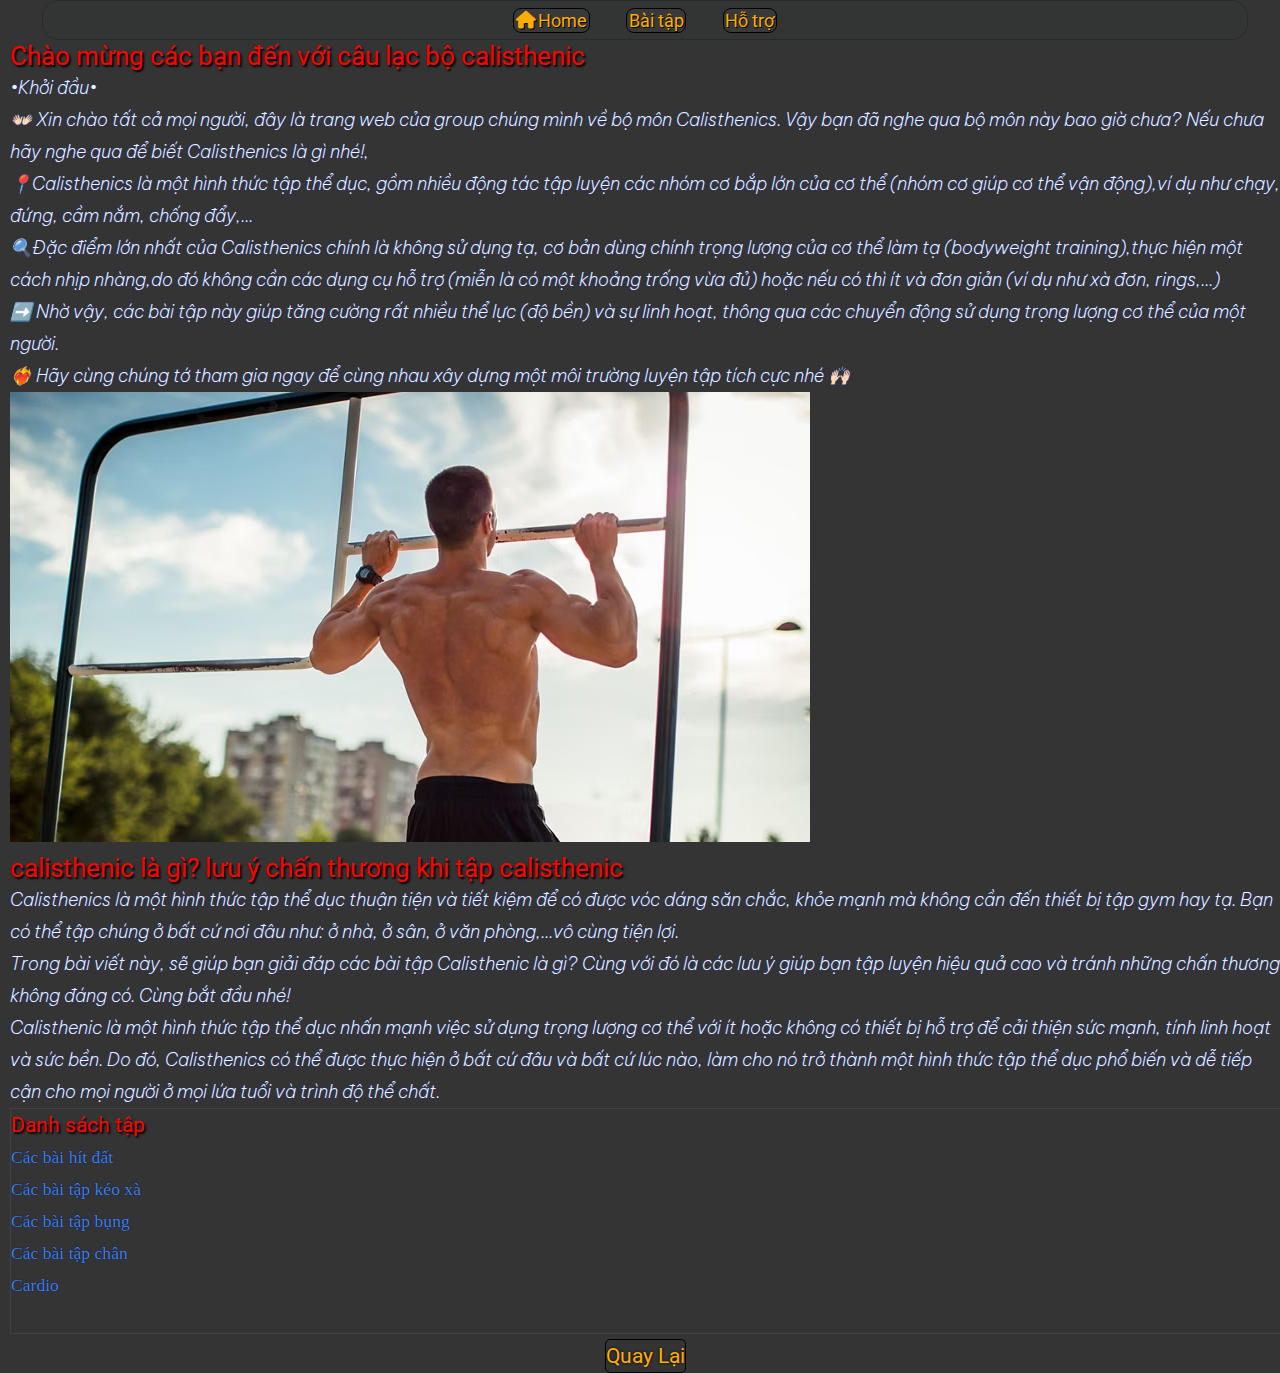
<file: index.html>
<!DOCTYPE html>
<html lang="vi">

<head>
  <meta charset="UTF-8" />
  <meta name="viewport" content="width=device-width, initial-scale=1.0" />
  <link rel="stylesheet" href="./thuoc-tinh/thuoc-tinh-mac-dinh.css" />
  <link rel="preconnect" href="https://fonts.googleapis.com" />
  <link rel="preconnect" href="https://fonts.gstatic.com" crossorigin />
  <link
    href="https://fonts.googleapis.com/css2?family=Arimo:ital,wght@0,400..700;1,400..700&family=Be+Vietnam+Pro:ital,wght@0,100;0,200;0,300;0,400;0,500;0,600;0,700;0,800;0,900;1,100;1,200;1,300;1,400;1,500;1,600;1,700;1,800;1,900&family=Roboto:ital,wght@0,100;0,300;0,400;0,500;0,700;0,900;1,100;1,300;1,400;1,500;1,700;1,900&display=swap"
    rel="stylesheet" />
  <link rel="stylesheet" href="./thuoc-tinh/phong-chu.css" />
  <link rel="stylesheet" href="https://cdnjs.cloudflare.com/ajax/libs/font-awesome/6.7.1/css/all.min.css" />
  <link rel="stylesheet" href="./thuoc-tinh/style.css" />
  <link rel="shortcut icon" href="./anh/img/logo-calisthenic.jpg" type="image/x-icon" />
  <title>Câu Lạc Bộ Clisthenic Enjoyer</title>
</head>

<body class="trangchu">
  <div class="lien-ket-cac-trang">
    <a href="./index.html" class="bt_chung"><i class="fa-solid fa-house"></i>Home</a>
    <a href="./more-info/bai-tap.html" class="bt_chung">Bài tập</a>
    <a href="./more-info/ho-tro.html" class="bt_chung">Hỗ trợ</a>
  </div>
  <div class="phan-text-gioi-thieu">
    <h1 class="tieu-de-mo-dau">
      Chào mừng các bạn đến với câu lạc bộ calisthenic
    </h1>
    <p class="gioithieu gioithieu01">•Khởi đầu•</p>
    <p class="gioithieu gioithieu02">
      👐🏻 Xin chào tất cả mọi người, đây là trang web của group chúng mình về
      bộ môn Calisthenics. Vậy bạn đã nghe qua bộ môn này bao giờ chưa? Nếu
      chưa hãy nghe qua để biết Calisthenics là gì nhé!,
    </p>
    <p class="gioithieu gioithieu03">
      📍Calisthenics là một hình thức tập thể dục, gồm nhiều động tác tập
      luyện các nhóm cơ bắp lớn của cơ thể (nhóm cơ giúp cơ thể vận động),ví
      dụ như chạy, đứng, cầm nắm, chống đẩy,...
    </p>
    <p class="gioithieu gioithieu04">
      🔍Đặc điểm lớn nhất của Calisthenics chính là không sử dụng tạ, cơ bản
      dùng chính trọng lượng của cơ thể làm tạ (bodyweight training),thực hiện
      một cách nhịp nhàng,do đó không cần các dụng cụ hỗ trợ (miễn là có một
      khoảng trống vừa đủ) hoặc nếu có thì ít và đơn giản (ví dụ như xà đơn,
      rings,...)
    </p>
    <p class="gioithieu gioithieu05">
      ➡️ Nhờ vậy, các bài tập này giúp tăng cường rất nhiều thể lực (độ bền)
      và sự linh hoạt, thông qua các chuyển động sử dụng trọng lượng cơ thể
      của một người.
    </p>
    <p class="gioithieu gioithieu06">
      ❤️‍🔥 Hãy cùng chúng tớ tham gia ngay để cùng nhau xây dựng một môi trường
      luyện tập tích cực nhé 🙌🏻
    </p>
    <img src="./anh/img/keo-xa.avif" alt="ảnh kéo xà" class="anh-trang-index" loading="lazy" />
    <h1 class="tieu-de-mo-dau">
      calisthenic là gì? lưu ý chấn thương khi tập calisthenic
    </h1>
    <p class="gioithieu gioithieu07">
      Calisthenics là một hình thức tập thể dục thuận tiện và tiết kiệm để có
      được vóc dáng săn chắc, khỏe mạnh mà không cần đến thiết bị tập gym hay
      tạ. Bạn có thể tập chúng ở bất cứ nơi đâu như: ở nhà, ở sân, ở văn
      phòng,...vô cùng tiện lợi.
    </p>
    <p class="gioithieu gioithieu08">
      Trong bài viết này, sẽ giúp bạn giải đáp các bài tập Calisthenic là gì?
      Cùng với đó là các lưu ý giúp bạn tập luyện hiệu quả cao và tránh những
      chấn thương không đáng có. Cùng bắt đầu nhé!
    </p>
    <p class="gioithieu gioithieu09">
      Calisthenic là một hình thức tập thể dục nhấn mạnh việc sử dụng trọng
      lượng cơ thể với ít hoặc không có thiết bị hỗ trợ để cải thiện sức mạnh,
      tính linh hoạt và sức bền. Do đó, Calisthenics có thể được thực hiện ở
      bất cứ đâu và bất cứ lúc nào, làm cho nó trở thành một hình thức tập thể
      dục phổ biến và dễ tiếp cận cho mọi người ở mọi lứa tuổi và trình độ thể
      chất.
    </p>
  </div>
  <div class="danh-sach-tap">
    <p class="tieu-de-mo-dau">Danh sách tập</p>
    <ul>
      <li>
        <a href="./more-info/hitdat.html" target="_self" class="ds_01">Các bài hít đất</a><br>
        <a href="./more-info/keo-xa.html" target="_self" class="ds_01">Các bài tập kéo xà</a><br />
        <a href="./more-info/bai-tap-bung.html" target="_self" class="ds_01">Các bài tập bụng</a>
        <br />
        <a href="./more-info/tap-chan.html" target="_self" class="ds_01">Các bài tập chân</a><br>
        <a href="./more-info/cardio.html" target="_self" class="ds-01">Cardio</a>
      </li>
    </ul>
    <br />
  </div>
  <div class="quay-lai">
    <a href="#" class="quay-ve-dau-trang">Quay Lại</a>
  </div>
</body>

</html>
</file>
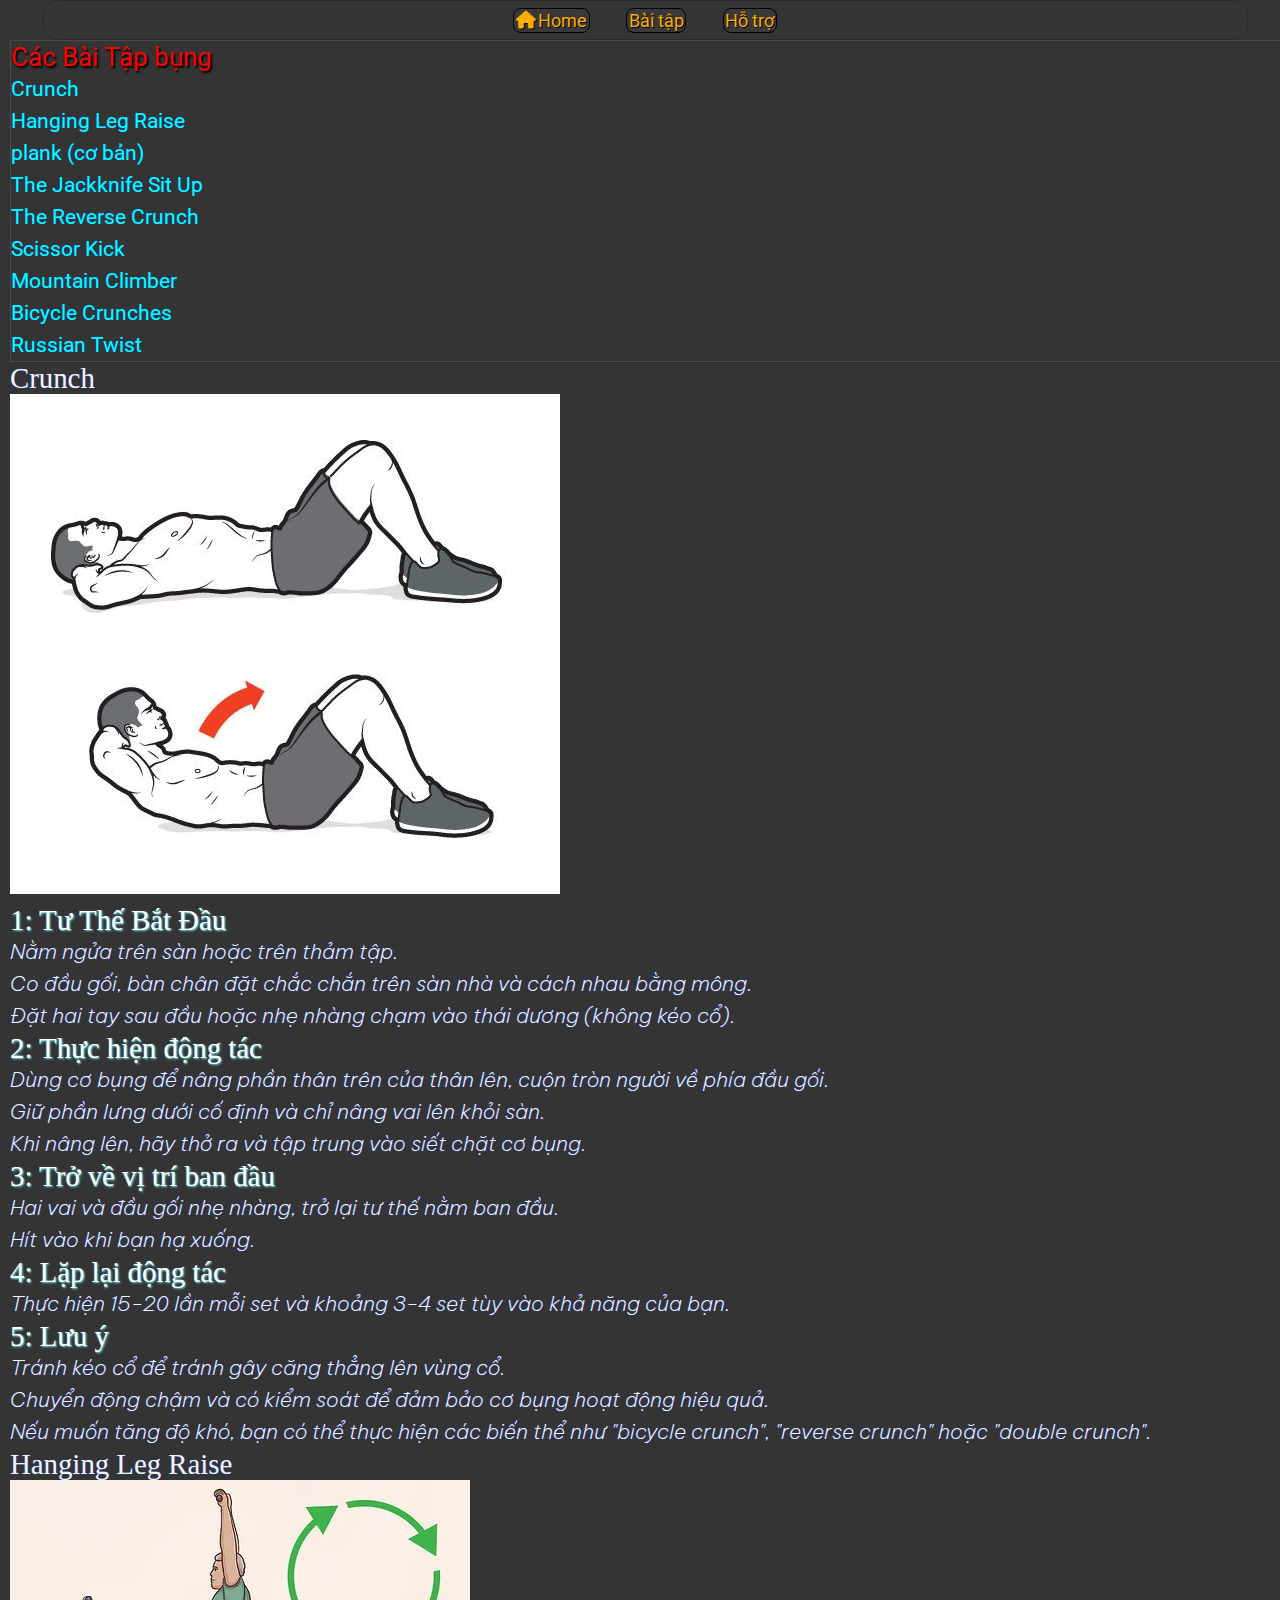
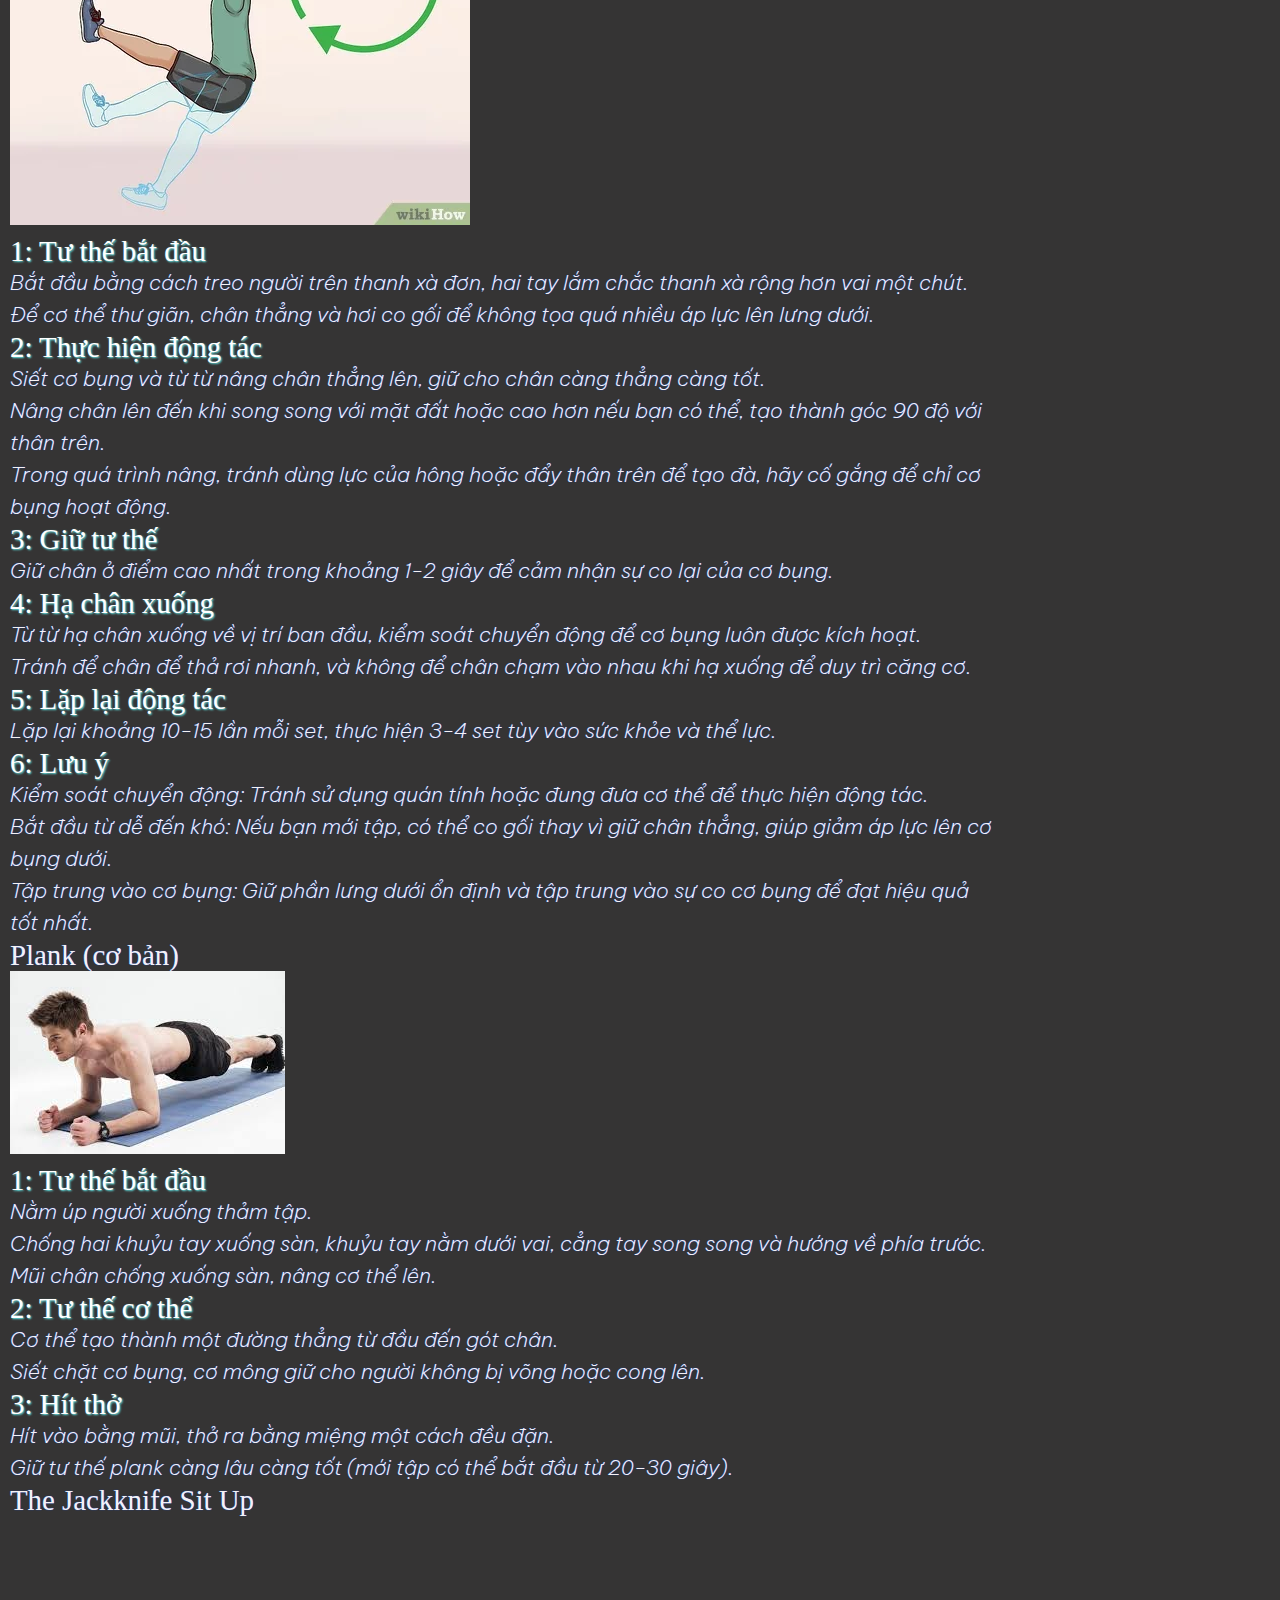
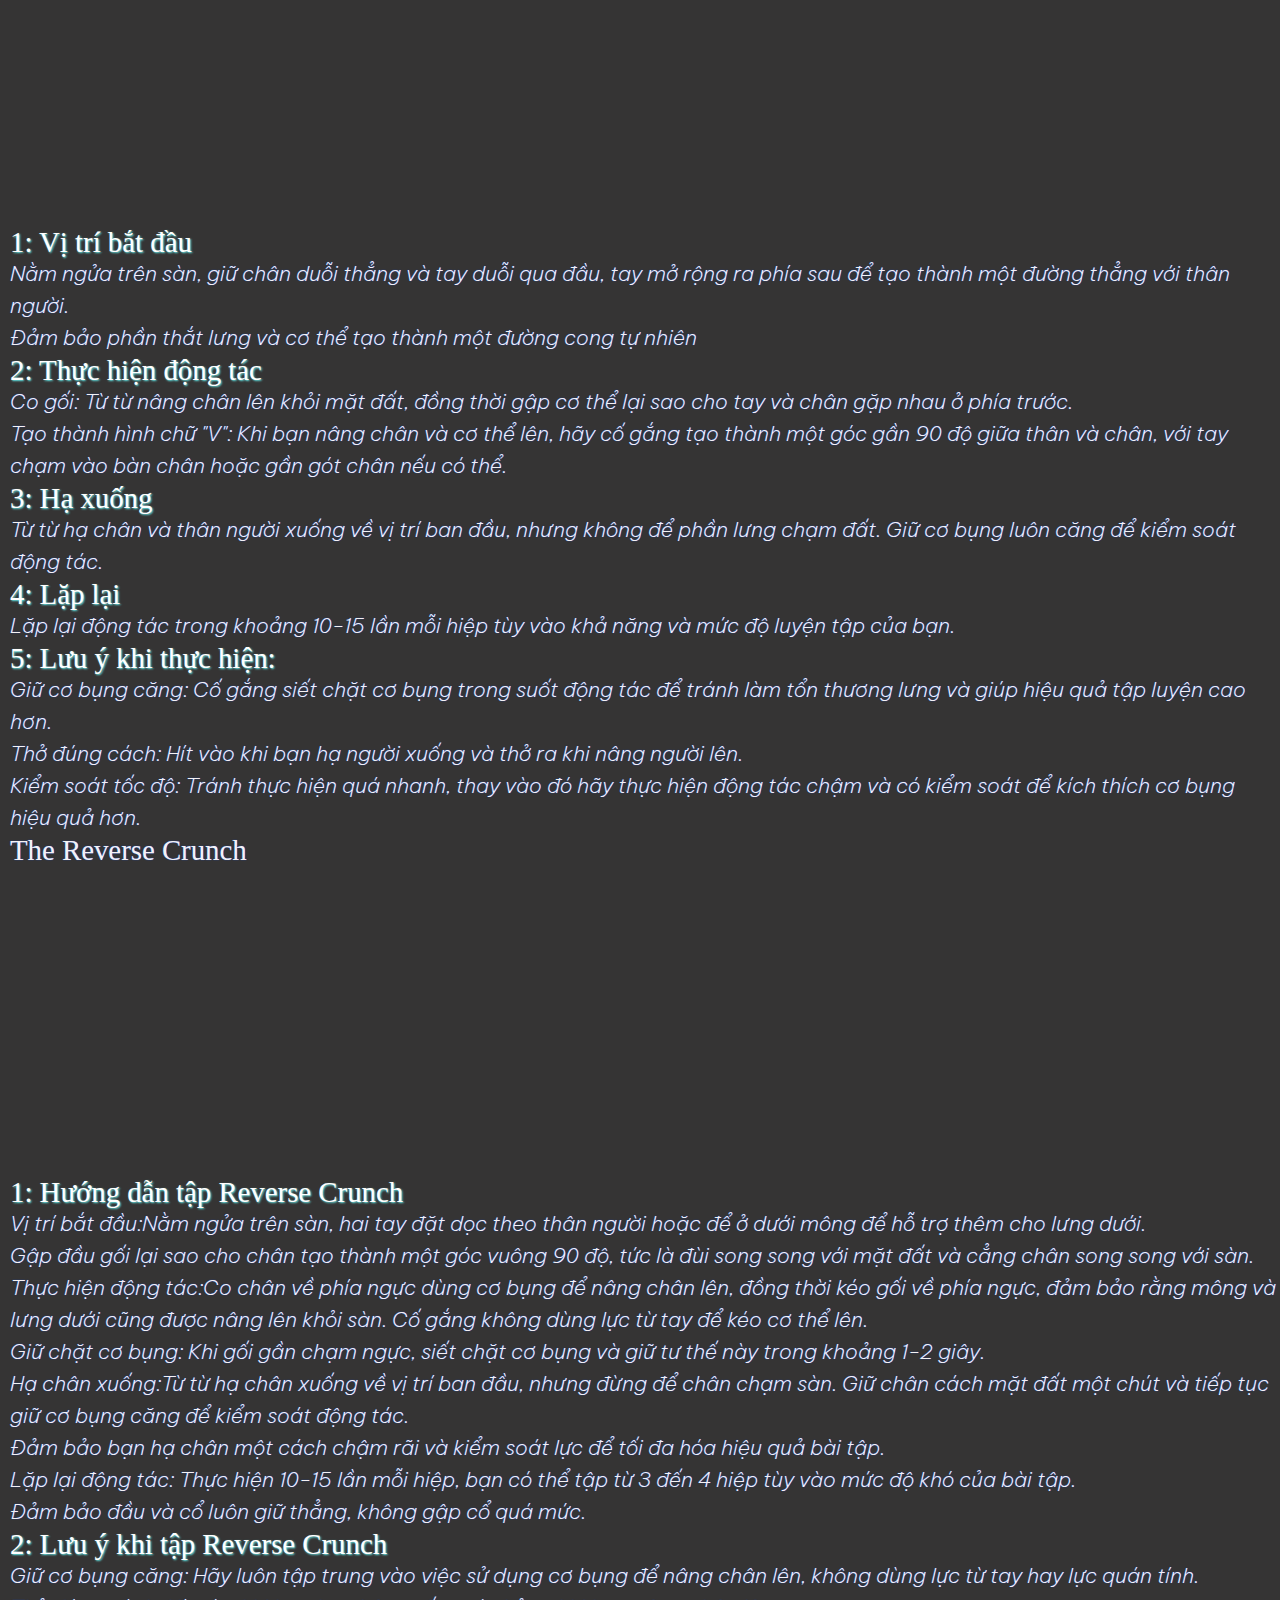
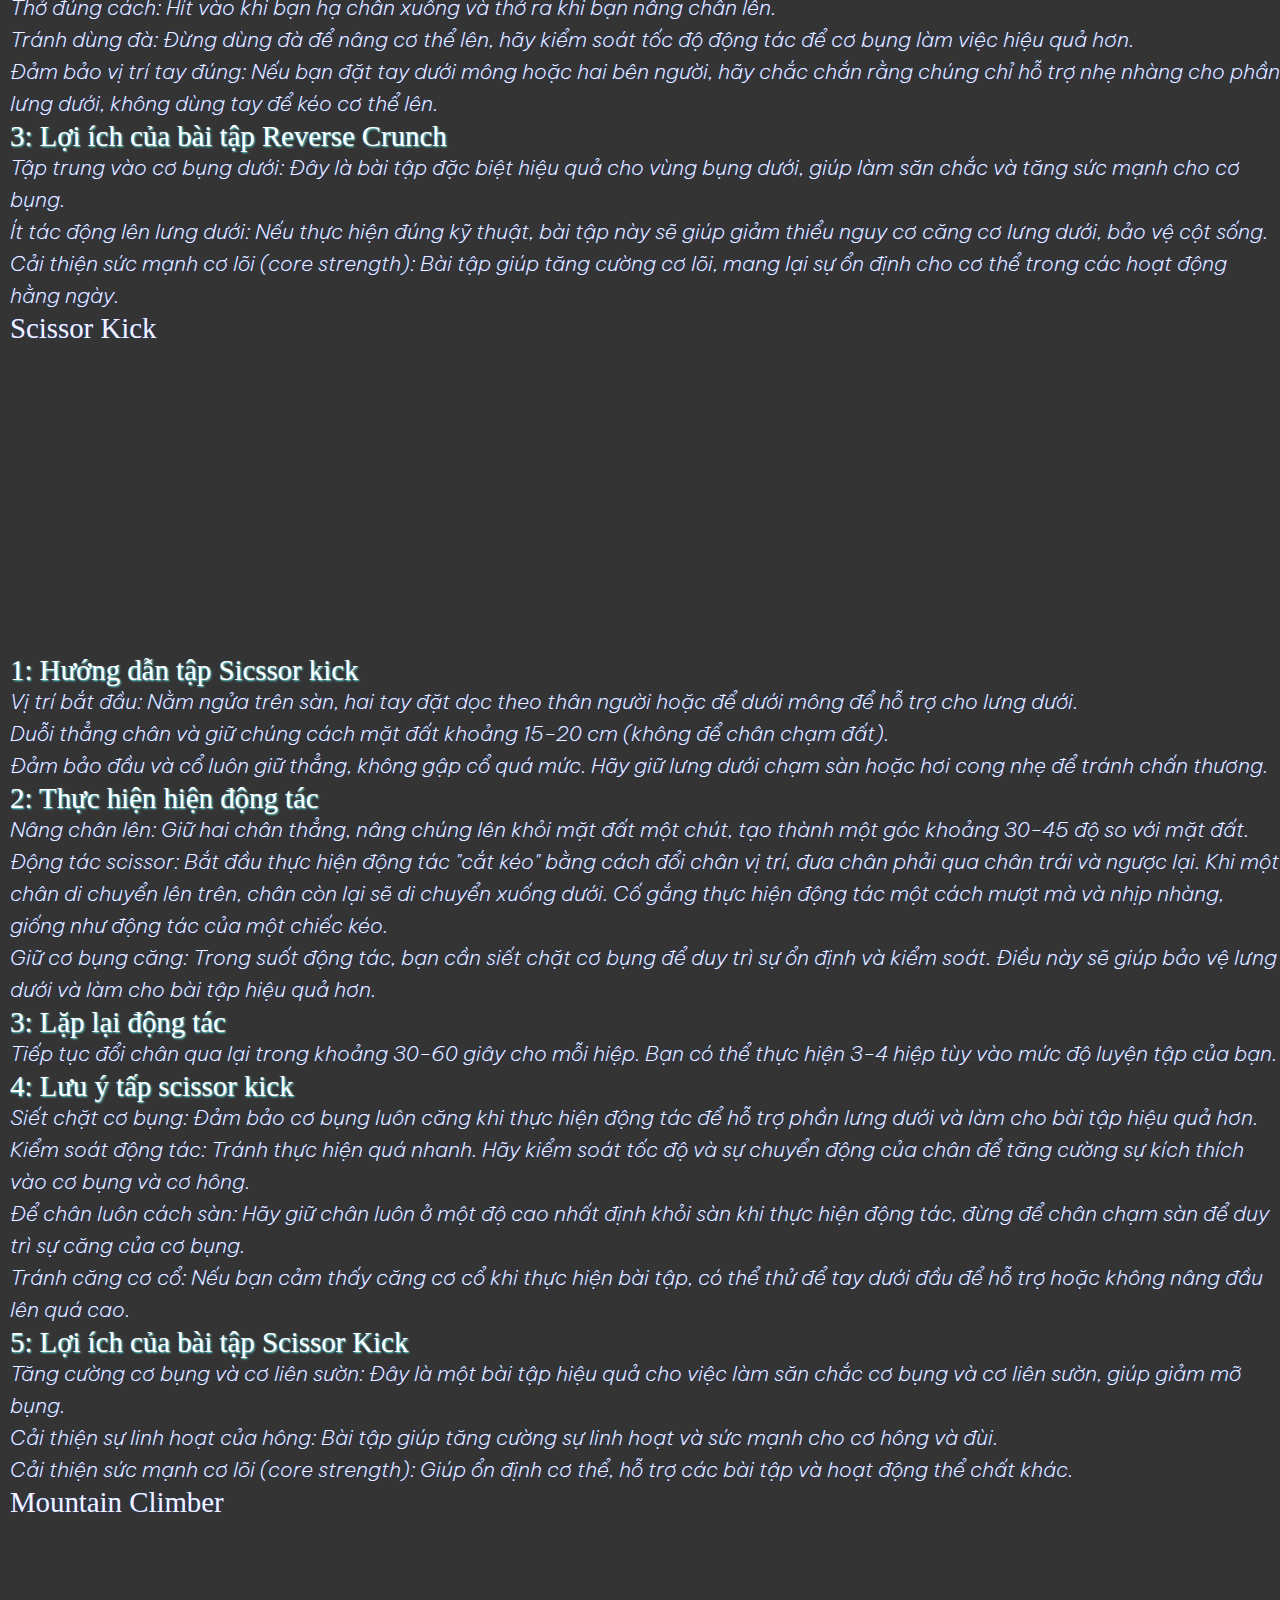
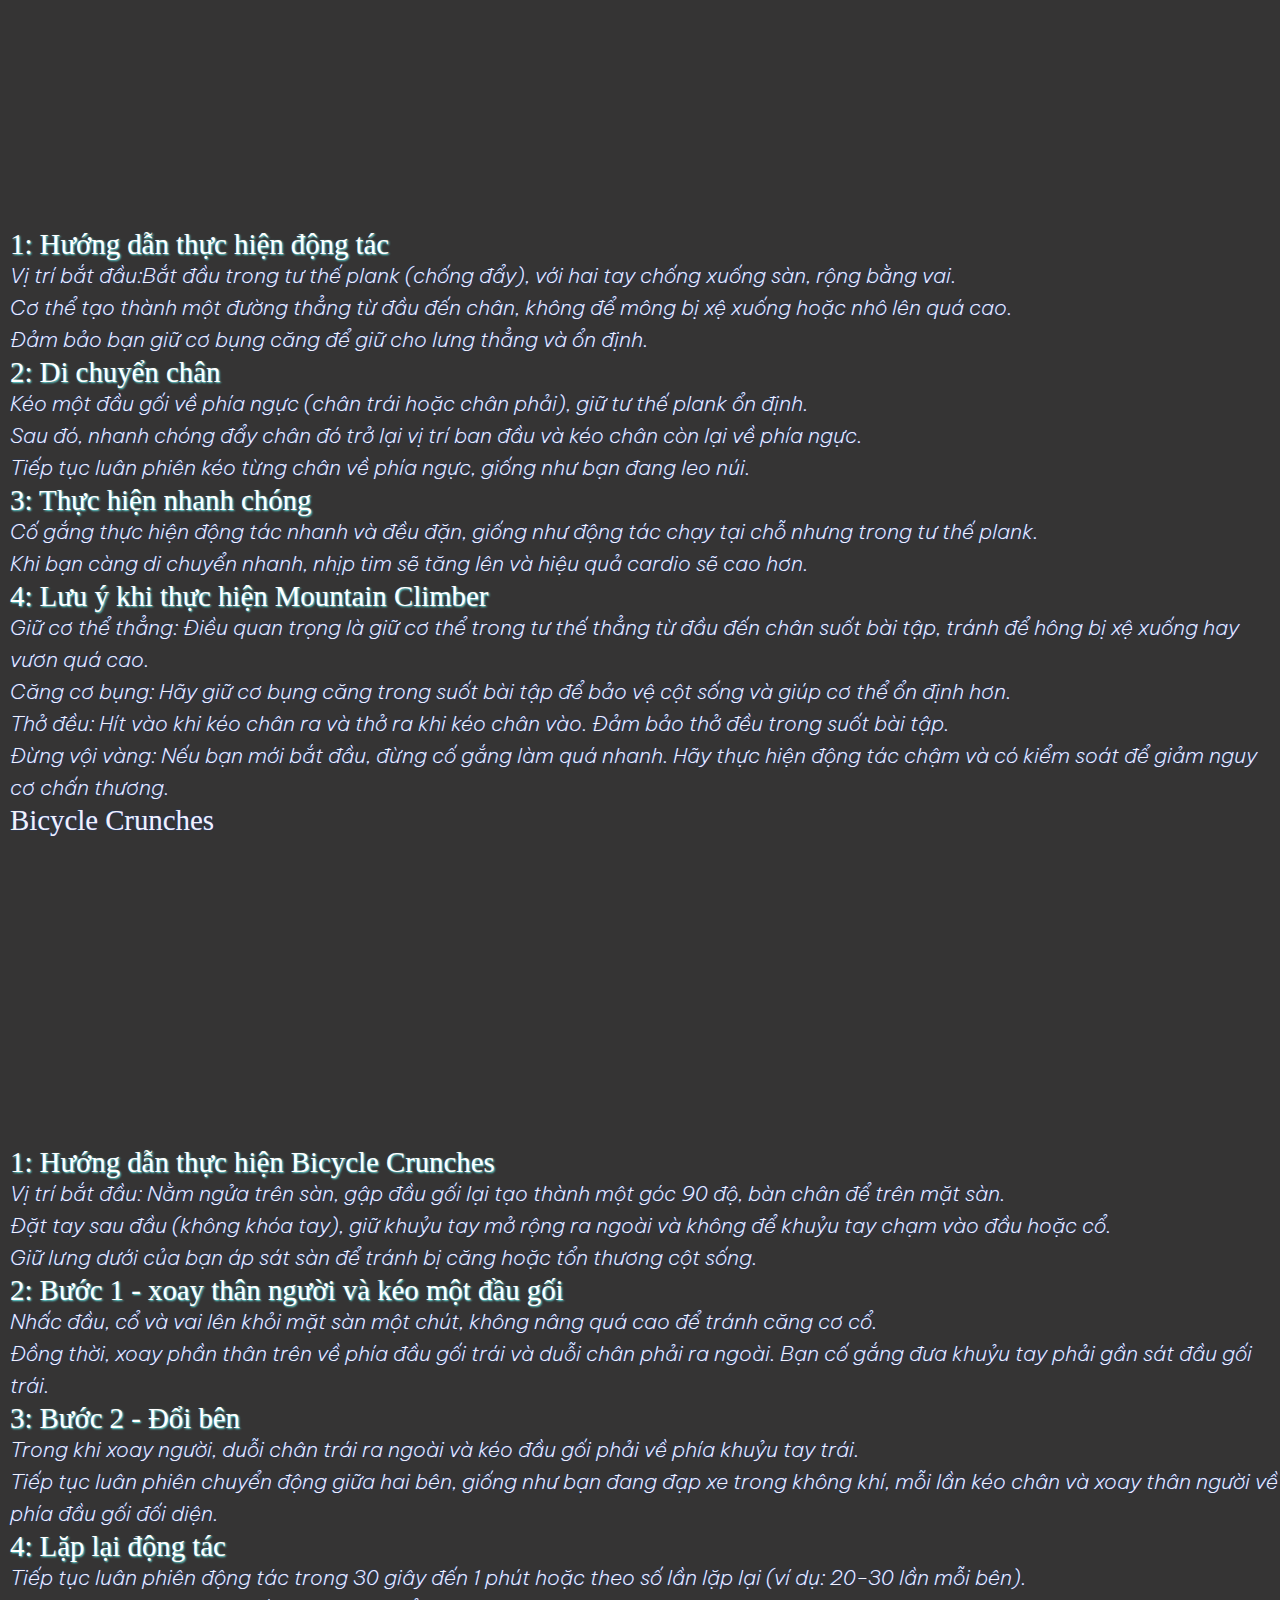
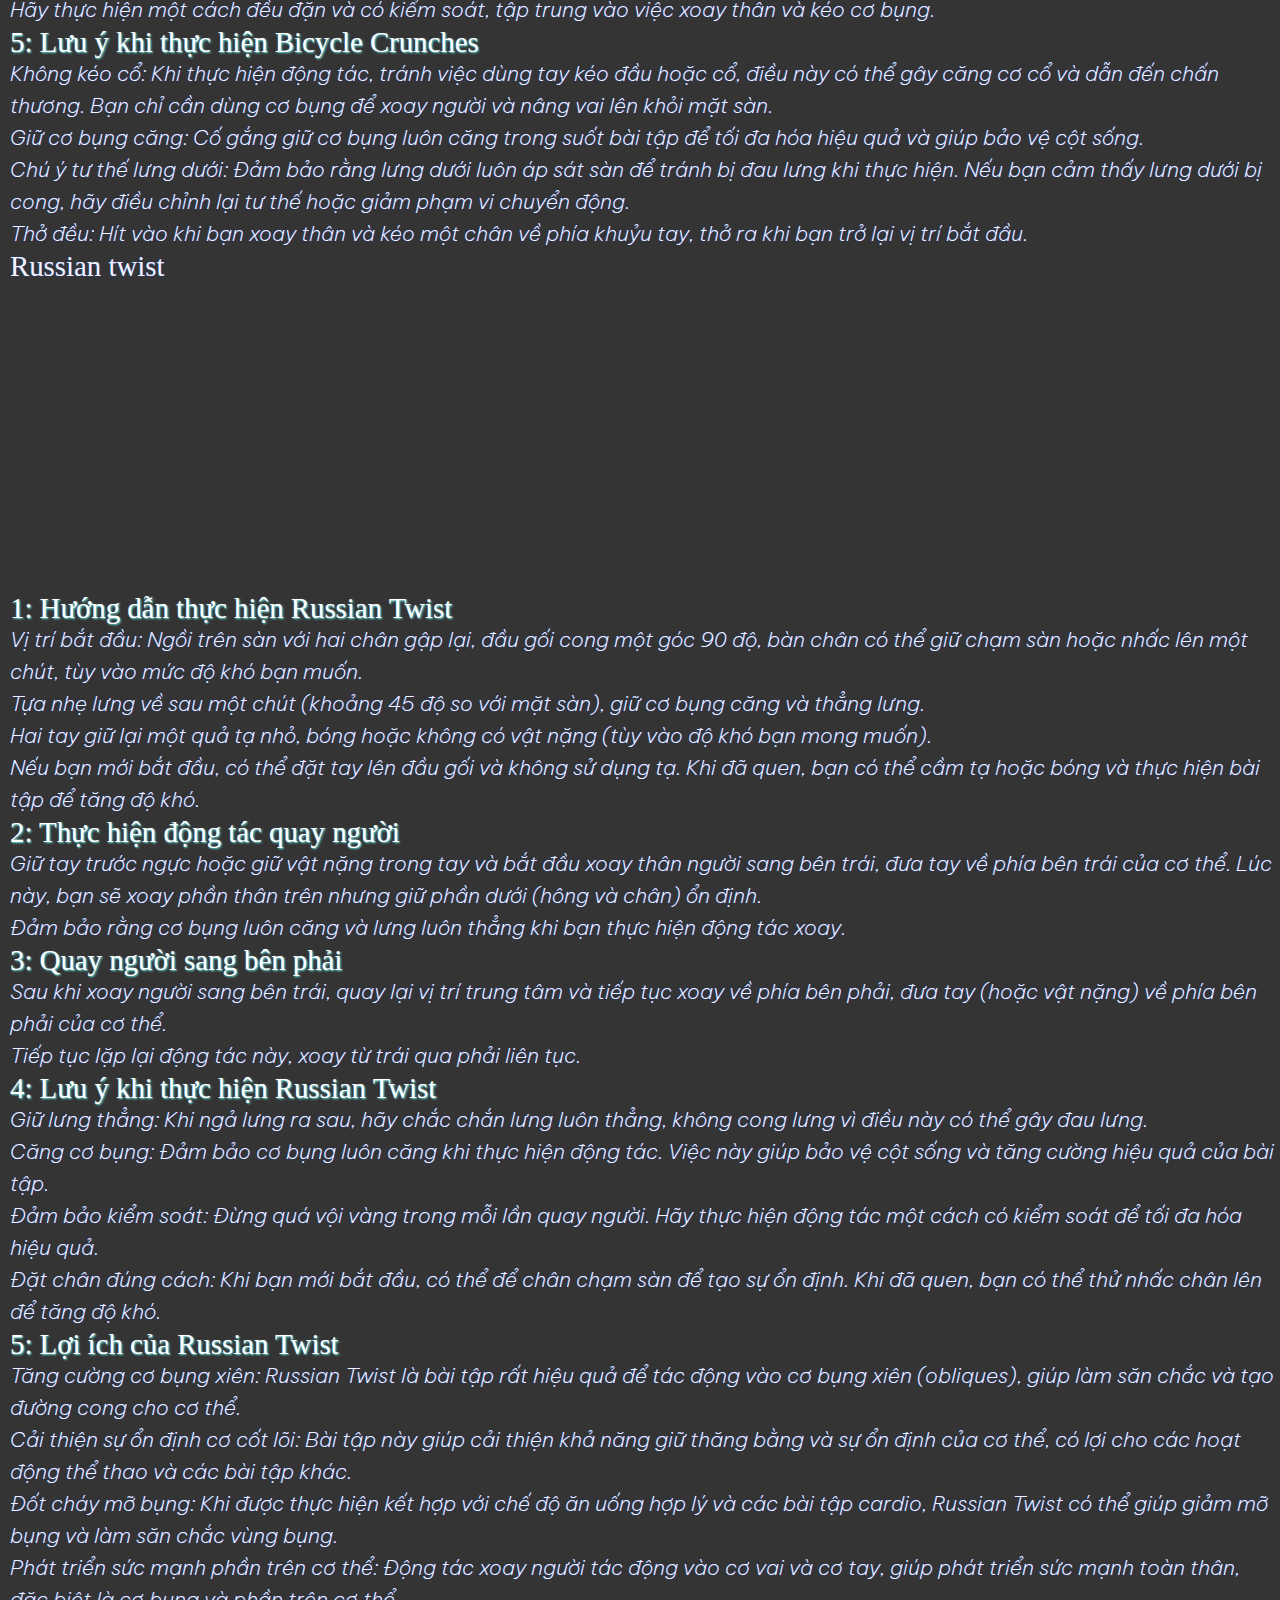
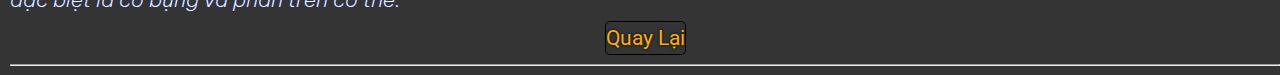
<file: more-info/bai-tap-bung.html>
<!DOCTYPE html>
<html lang="vi">

<head>
  <meta charset="UTF-8" />
  <meta name="viewport" content="width=device-width, initial-scale=1.0" />
  <link rel="preconnect" href="https://fonts.googleapis.com" />
  <link rel="preconnect" href="https://fonts.gstatic.com" crossorigin />
  <link
    href="https://fonts.googleapis.com/css2?family=Arimo:ital,wght@0,400..700;1,400..700&family=Be+Vietnam+Pro:ital,wght@0,100;0,200;0,300;0,400;0,500;0,600;0,700;0,800;0,900;1,100;1,200;1,300;1,400;1,500;1,600;1,700;1,800;1,900&family=Roboto:ital,wght@0,100;0,300;0,400;0,500;0,700;0,900;1,100;1,300;1,400;1,500;1,700;1,900&display=swap"
    rel="stylesheet" />
  <link rel="stylesheet" href="../thuoc-tinh/phong-chu.css" />
  <link rel="stylesheet" href="https://cdnjs.cloudflare.com/ajax/libs/font-awesome/6.7.1/css/all.min.css" />
  <link rel="stylesheet" href="../thuoc-tinh/thuoc-tinh-mac-dinh.css" />
  <link rel="stylesheet" href="../thuoc-tinh/tap-bung.css">
  <link rel="stylesheet" href="../thuoc-tinh/style.css" />
  <link rel="shortcut icon" href="../anh/img/logo-calisthenic.jpg" type="image/x-icon" />
  <title>Bài Tập bụng</title>
</head>

<body class="trangchu">
  <div class="lien-ket-cac-trang">
    <a href="../index.html" class="bt_chung"><i class="fa-solid fa-house"></i>Home</a>
    <a href="../more-info/bai-tap.html" class="bt_chung">Bài tập</a>
    <a href="../more-info/ho-tro.html" class="bt_chung">Hỗ trợ</a>
  </div>
  <div class="lien-ket-tap-bung">
    <h1 class="tieu-de-mo-dau">Các Bài Tập bụng</h1>
    <ul>
      <li>
        <a href="#crunch" class="bai-tap-bung">Crunch</a>
      </li>
      <li>
        <a href="#hanging-leg-raise" class="bai-tap-bung">Hanging Leg Raise</a>
      </li>
      <li>
        <a href="#plank" class="bai-tap-bung">plank (cơ bản)</a>
      </li>
      <li>
        <a href="#the-jackknife-sit-up" class="bai-tap-bung">The Jackknife Sit Up</a>
      </li>
      <li>
        <a href="#the-reverse-crunch" class="bai-tap-bung">The Reverse Crunch</a>
      </li>
      <li>
        <a href="#scissor-kick" class="bai-tap-bung">Scissor Kick</a>
      </li>
      <li>
        <a href="#mountain-climber" class="bai-tap-bung">Mountain Climber</a>
      </li>
      <li>
        <a href="#bicycle-crunches" class="bai-tap-bung">Bicycle Crunches</a>
      </li>
      <li>
        <a href="#russian-twist" class="bai-tap-bung">Russian Twist</a>
      </li>
    </ul>
  </div>
  <div class="bai-tap-crunch-div">
    <h1 id="crunch" class="gap-bung-crunch">Crunch</h1>
    <img src="../anh/img/bai-tap-crunch.jpg" alt="ảnh bài tập crunch" class="anh-tap-bung" loading="lazy" />
    <h2 class="tieu-de-tap-bung">1: Tư Thế Bắt Đầu</h2>
    <ul>
      <li class="cochu bai-crunch">Nằm ngửa trên sàn hoặc trên thảm tập.</li>
      <li class="cochu bai-crunch">
        Co đầu gối, bàn chân đặt chắc chắn trên sàn nhà và cách nhau bằng
        mông.
      </li>
      <li class="cochu bai-crunch">
        Đặt hai tay sau đầu hoặc nhẹ nhàng chạm vào thái dương (không kéo cổ).
      </li>
    </ul>
    <h2 class="tieu-de-tap-bung">2: Thực hiện động tác</h2>
    <ul>
      <li class="cochu bai-crunch">
        Dùng cơ bụng để nâng phần thân trên của thân lên, cuộn tròn người về
        phía đầu gối.
      </li>
      <li class="cochu bai-crunch">
        Giữ phần lưng dưới cố định và chỉ nâng vai lên khỏi sàn.
      </li>
      <li class="cochu bai-crunch">
        Khi nâng lên, hãy thở ra và tập trung vào siết chặt cơ bụng.
      </li>
    </ul>
    <h2 class="tieu-de-tap-bung">3: Trở về vị trí ban đầu</h2>
    <ul>
      <li class="cochu bai-crunch">
        Hai vai và đầu gối nhẹ nhàng, trở lại tư thế nằm ban đầu.
      </li>
      <li class="cochu bai-crunch">Hít vào khi bạn hạ xuống.</li>
    </ul>
    <h2 class="tieu-de-tap-bung">4: Lặp lại động tác</h2>
    <ul>
      <li class="cochu bai-crunch">
        Thực hiện 15-20 lần mỗi set và khoảng 3-4 set tùy vào khả năng của
        bạn.
      </li>
    </ul>
    <h2 class="tieu-de-tap-bung">5: Lưu ý</h2>
    <ul>
      <li class="cochu bai-crunch">
        Tránh kéo cổ để tránh gây căng thẳng lên vùng cổ.
      </li>
      <li class="cochu bai-crunch">
        Chuyển động chậm và có kiểm soát để đảm bảo cơ bụng hoạt động hiệu
        quả.
      </li>
      <li class="cochu bai-crunch">
        Nếu muốn tăng độ khó, bạn có thể thực hiện các biến thể như "bicycle
        crunch", "reverse crunch" hoặc "double crunch".
      </li>
    </ul>
  </div>
  <div class="bai-tap-hanging-leg-raise-div">
    <h1 id="hanging-leg-raise" class="gap-bung-hanging-leg-raise">
      Hanging Leg Raise
    </h1>
    <img src="../anh/img/bai-tap-Hanging-Leg-Raise.jpeg" alt="ảnh tập hanging leg raise" class="anh-tap-bung"
      loading="lazy" />
    <h2 class="tieu-de-tap-bung">1: Tư thế bắt đầu</h2>
    <ul>
      <li class="cochu bai-Hanging-Leg-Raise">
        Bắt đầu bằng cách treo người trên thanh xà đơn, hai tay lắm chắc thanh
        xà rộng hơn vai một chút.
      </li>
      <li class="cochu bai-Hanging-Leg-Raise">
        Để cơ thể thư giãn, chân thẳng và hơi co gối để không tọa quá nhiều áp
        lực lên lưng dưới.
      </li>
    </ul>
    <h2 class="tieu-de-tap-bung">2: Thực hiện động tác</h2>
    <ul>
      <li class="cochu bai-Hanging-Leg-Raise">
        Siết cơ bụng và từ từ nâng chân thẳng lên, giữ cho chân càng thẳng
        càng tốt.
      </li>
      <li class="cochu bai-Hanging-Leg-Raise">
        Nâng chân lên đến khi song song với mặt đất hoặc cao hơn nếu bạn có
        thể, tạo thành góc 90 độ với <br />
        thân trên.
      </li>
      <li class="cochu bai-Hanging-Leg-Raise">
        Trong quá trình nâng, tránh dùng lực của hông hoặc đẩy thân trên để
        tạo đà, hãy cố gắng để chỉ cơ <br />
        bụng hoạt động.
      </li>
    </ul>
    <h2 class="tieu-de-tap-bung">3: Giữ tư thế</h2>
    <ul>
      <li class="cochu bai-Hanging-Leg-Raise">
        Giữ chân ở điểm cao nhất trong khoảng 1-2 giây để cảm nhận sự co lại
        của cơ bụng.
      </li>
    </ul>
    <h2 class="tieu-de-tap-bung">4: Hạ chân xuống</h2>
    <ul>
      <li class="cochu bai-Hanging-Leg-Raise">
        Từ từ hạ chân xuống về vị trí ban đầu, kiểm soát chuyển động để cơ
        bụng luôn được kích hoạt.
      </li>
      <li class="cochu bai-Hanging-Leg-Raise">
        Tránh để chân để thả rơi nhanh, và không để chân chạm vào nhau khi hạ
        xuống để duy trì căng cơ.
      </li>
    </ul>
    <h2 class="tieu-de-tap-bung">5: Lặp lại động tác</h2>
    <ul>
      <li class="cochu bai-Hanging-Leg-Raise">
        Lặp lại khoảng 10-15 lần mỗi set, thực hiện 3-4 set tùy vào sức khỏe
        và thể lực.
      </li>
    </ul>
    <h2 class="tieu-de-tap-bung">6: Lưu ý</h2>
    <ul>
      <li class="cochu bai-Hanging-Leg-Raise">
        <strong>Kiểm soát chuyển động:</strong> Tránh sử dụng quán tính hoặc đung đưa cơ thể để
        thực hiện động tác.
      </li>
      <li class="cochu bai-Hanging-Leg-Raise">
        Bắt đầu từ dễ đến khó: Nếu bạn mới tập, có thể co gối thay vì giữ chân
        thẳng, giúp giảm áp lực lên cơ <br />bụng dưới.
      </li>
      <li class="cochu bai-Hanging-Leg-Raise">
        <strong>Tập trung vào cơ bụng:</strong> Giữ phần lưng dưới ổn định và tập trung vào sự
        co cơ bụng để đạt hiệu quả <br />
        tốt nhất.
      </li>
    </ul>
  </div>
  <div class="plank-the-">
    <h1 id="plank" class="plank">Plank (cơ bản)</h1>
    <img src="../anh/img/plank.jpeg" alt="ảnh tập plank" class="anh-tap-bung" loading="lazy" />
    <h2 class="tieu-de-tap-bung">1: Tư thế bắt đầu</h2>
    <ul>
      <li class="cochu">Nằm úp người xuống thảm tập.</li>
      <li class="cochu">
        Chống hai khuỷu tay xuống sàn, khuỷu tay nằm dưới vai, cẳng tay song
        song và hướng về phía trước.
      </li>
      <li class="cochu">Mũi chân chống xuống sàn, nâng cơ thể lên.</li>
    </ul>
    <h2 class="tieu-de-tap-bung">2: Tư thế cơ thể</h2>
    <ul>
      <li class="cochu">
        Cơ thể tạo thành một đường thẳng từ đầu đến gót chân.
      </li>
      <li class="cochu">
        Siết chặt cơ bụng, cơ mông giữ cho người không bị võng hoặc cong lên.
      </li>
    </ul>
    <h2 class="tieu-de-tap-bung">3: Hít thở</h2>
    <ul>
      <li class="cochu">
        Hít vào bằng mũi, thở ra bằng miệng một cách đều đặn.
      </li>
      <li class="cochu">
        Giữ tư thế plank càng lâu càng tốt (mới tập có thể bắt đầu từ 20-30
        giây).
      </li>
    </ul>
  </div>
  <div class="the-jackknife-sit-up-the-div">
    <h1 id="the-jackknife-sit-up">The Jackknife Sit Up</h1>
    <iframe width="350" height="300" src="https://www.youtube.com/embed/6_sadwYFQHI"
      title="Jack knife Sit Up | Core Exercise" frameborder="0"
      allow="accelerometer; autoplay; clipboard-write; encrypted-media; gyroscope; picture-in-picture; web-share"
      referrerpolicy="strict-origin-when-cross-origin" allowfullscreen loading="lazy"></iframe>
    <h2 class="tieu-de-tap-bung">1: Vị trí bắt đầu</h2>
    <ul>
      <li class="cochu">Nằm ngửa trên sàn, giữ chân duỗi thẳng và tay duỗi qua đầu, tay mở rộng ra phía sau để tạo thành
        một đường thẳng với thân người.</li>
      <li class="cochu">Đảm bảo phần thắt lưng và cơ thể tạo thành một đường cong tự nhiên</li>
    </ul>
    <h2 class="tieu-de-tap-bung">2: Thực hiện động tác</h2>
    <ul>
      <li class="cochu"><strong>Co gối:</strong> Từ từ nâng chân lên khỏi mặt đất, đồng thời gập cơ thể lại sao cho tay
        và chân gặp nhau ở phía trước.</li>
      <li class="cochu"><strong>Tạo thành hình chữ "V":</strong> Khi bạn nâng chân và cơ thể lên, hãy cố gắng tạo thành
        một góc gần 90 độ giữa thân và chân, với tay chạm vào bàn chân hoặc gần gót chân nếu có thể.</li>
    </ul>
    <h2 class="tieu-de-tap-bung">3: Hạ xuống</h2>
    <ul>
      <li class="cochu">Từ từ hạ chân và thân người xuống về vị trí ban đầu, nhưng không để phần lưng chạm đất. Giữ cơ
        bụng luôn căng để kiểm soát động tác.</li>
    </ul>
    <h2 class="tieu-de-tap-bung">4: Lặp lại</h2>
    <ul>
      <li class="cochu">Lặp lại động tác trong khoảng 10-15 lần mỗi hiệp tùy vào khả năng và mức độ luyện tập của bạn.
      </li>
    </ul>
    <h2 class="tieu-de-tap-bung">5: Lưu ý khi thực hiện:</h2>
    <ul>
      <li class="cochu"><strong>Giữ cơ bụng căng:</strong> Cố gắng siết chặt cơ bụng trong suốt động tác để tránh làm
        tổn thương lưng và giúp hiệu quả tập luyện cao hơn.</li>
      <li class="cochu"><strong>Thở đúng cách:</strong> Hít vào khi bạn hạ người xuống và thở ra khi nâng người lên.
      </li>
      <li class="cochu"><strong>Kiểm soát tốc độ:</strong> Tránh thực hiện quá nhanh, thay vào đó hãy thực hiện động tác
        chậm và có kiểm soát để kích thích cơ bụng hiệu quả hơn.</li>
    </ul>
  </div>
  <div class="the-reverse-crunch-the-div">
    <h1 id="the-reverse-crunch">The Reverse Crunch</h1>
    <iframe width="350" height="300" src="https://www.youtube.com/embed/Q5Z7MTblpkg" title="Reverse Crunches"
      frameborder="0"
      allow="accelerometer; autoplay; clipboard-write; encrypted-media; gyroscope; picture-in-picture; web-share"
      referrerpolicy="strict-origin-when-cross-origin" allowfullscreen loading="lazy"></iframe>
    <h2 class="tieu-de-tap-bung">1: Hướng dẫn tập Reverse Crunch</h2>
    <ul>
      <li class="cochu"><strong>Vị trí bắt đầu:</strong>Nằm ngửa trên sàn, hai tay đặt dọc theo thân người hoặc để ở
        dưới
        mông để hỗ trợ thêm cho lưng dưới.</li>
      <li class="cochu">Gập đầu gối lại sao cho chân tạo thành một góc vuông 90 độ, tức là đùi song song với mặt đất và
        cẳng chân song song với sàn.</li>
      <li class="cochu"><strong>Thực hiện động tác:</strong>Co chân về phía ngực dùng cơ bụng để nâng chân lên, đồng
        thời kéo gối về phía ngực, đảm bảo rằng mông và lưng dưới cũng được nâng lên khỏi sàn. Cố gắng không dùng lực từ
        tay để kéo cơ thể lên.</li>
      <li class="cochu"><strong>Giữ chặt cơ bụng:</strong> Khi gối gần chạm ngực, siết chặt cơ bụng và giữ tư thế này
        trong khoảng 1-2 giây.</li>
      <li class="cochu"><strong>Hạ chân xuống:</strong>Từ từ hạ chân xuống về vị trí ban đầu, nhưng đừng để chân chạm
        sàn. Giữ chân cách mặt đất một chút và tiếp tục giữ cơ bụng căng để kiểm soát động tác.</li>
      <li class="cochu">Đảm bảo bạn hạ chân một cách chậm rãi và kiểm soát lực để tối đa hóa hiệu quả bài tập.</li>
      <li class="cochu"><strong>Lặp lại động tác:</strong> Thực hiện 10-15 lần mỗi hiệp, bạn có thể tập từ 3 đến 4 hiệp
        tùy vào mức độ khó của bài tập.</li>
      <li class="cochu">Đảm bảo đầu và cổ luôn giữ thẳng, không gập cổ quá mức.</li>
    </ul>
    <h2 class="tieu-de-tap-bung">2: Lưu ý khi tập Reverse Crunch</h2>
    <ul>
      <li class="cochu"><strong>Giữ cơ bụng căng:</strong> Hãy luôn tập trung vào việc sử dụng cơ bụng để nâng chân lên,
        không dùng lực từ tay hay lực quán tính.</li>
      <li class="cochu"><strong>Thở đúng cách:</strong> Hít vào khi bạn hạ chân xuống và thở ra khi bạn nâng chân lên.
      </li>
      <li class="cochu"><strong>Tránh dùng đà:</strong> Đừng dùng đà để nâng cơ thể lên, hãy kiểm soát tốc độ động tác
        để cơ bụng làm việc hiệu quả hơn.</li>
      <li class="cochu"><strong>Đảm bảo vị trí tay đúng:</strong> Nếu bạn đặt tay dưới mông hoặc hai bên người, hãy chắc
        chắn rằng chúng chỉ hỗ trợ nhẹ nhàng cho phần lưng dưới, không dùng tay để kéo cơ thể lên.</li>
    </ul>
    <h2 class="tieu-de-tap-bung">3: Lợi ích của bài tập Reverse Crunch</h2>
    <ul>
      <li class="cochu"><strong>Tập trung vào cơ bụng dưới:</strong> Đây là bài tập đặc biệt hiệu quả cho vùng bụng
        dưới, giúp làm săn chắc và tăng sức mạnh cho cơ bụng.</li>
      <li class="cochu"><strong>Ít tác động lên lưng dưới:</strong> Nếu thực hiện đúng kỹ thuật, bài tập này sẽ giúp
        giảm thiểu nguy cơ căng cơ lưng dưới, bảo vệ cột sống.</li>
      <li class="cochu"><strong>Cải thiện sức mạnh cơ lõi (core strength):</strong> Bài tập giúp tăng cường cơ lõi, mang
        lại sự ổn định cho cơ thể trong các hoạt động hằng ngày.</li>
    </ul>
  </div>
  <div class="scissor-kick">
    <h1 id="scissor-kick">Scissor Kick</h1>
    <iframe width="350" height="300" src="https://www.youtube.com/embed/MjpmOggAC-8"
      title="Scissor Kicks | Freeletics 2 Minutes to Master" frameborder="0"
      allow="accelerometer; autoplay; clipboard-write; encrypted-media; gyroscope; picture-in-picture; web-share"
      referrerpolicy="strict-origin-when-cross-origin" allowfullscreen loading="lazy"></iframe>
    <h2 class="tieu-de-tap-bung">1: Hướng dẫn tập Sicssor kick</h2>
    <ul>
      <li class="cochu"><strong>Vị trí bắt đầu:</strong> Nằm ngửa trên sàn, hai tay đặt dọc theo thân người hoặc để dưới
        mông để hỗ trợ cho lưng dưới.</li>
      <li class="cochu">Duỗi thẳng chân và giữ chúng cách mặt đất khoảng 15-20 cm (không để chân chạm đất).</li>
      <li class="cochu">Đảm bảo đầu và cổ luôn giữ thẳng, không gập cổ quá mức. Hãy giữ lưng dưới chạm sàn hoặc hơi cong
        nhẹ để tránh chấn thương.</li>
    </ul>
    <h2 class="tieu-de-tap-bung">2: Thực hiện hiện động tác</h2>
    <ul>
      <li class="cochu"><strong>Nâng chân lên:</strong> Giữ hai chân thẳng, nâng chúng lên khỏi mặt đất một chút, tạo
        thành một góc khoảng 30-45 độ so với mặt đất.</li>
      <li class="cochu"><strong>Động tác scissor:</strong> Bắt đầu thực hiện động tác "cắt kéo" bằng cách đổi chân vị
        trí, đưa chân phải qua chân trái và ngược lại. Khi một chân di chuyển lên trên, chân còn lại sẽ di chuyển xuống
        dưới. Cố gắng thực hiện động tác một cách mượt mà và nhịp nhàng, giống như động tác của một chiếc kéo.</li>
      <li class="cochu"><strong>Giữ cơ bụng căng:</strong> Trong suốt động tác, bạn cần siết chặt cơ bụng để duy trì sự
        ổn định và kiểm soát. Điều này sẽ giúp bảo vệ lưng dưới và làm cho bài tập hiệu quả hơn.</li>
    </ul>
    <h2 class="tieu-de-tap-bung">3: Lặp lại động tác</h2>
    <ul>
      <li class="cochu">Tiếp tục đổi chân qua lại trong khoảng 30-60 giây cho mỗi hiệp. Bạn có thể thực hiện 3-4 hiệp
        tùy vào mức độ luyện tập của bạn.</li>
    </ul>
    <h2 class="tieu-de-tap-bung">4: Lưu ý tấp scissor kick</h2>
    <ul>
      <li class="cochu"><strong>Siết chặt cơ bụng:</strong> Đảm bảo cơ bụng luôn căng khi thực hiện động tác để hỗ trợ
        phần lưng dưới và làm cho bài tập hiệu quả hơn.</li>
      <li class="cochu"><strong>Kiểm soát động tác:</strong> Tránh thực hiện quá nhanh. Hãy kiểm soát tốc độ và sự
        chuyển động của chân để tăng cường sự kích thích vào cơ bụng và cơ hông.</li>
      <li class="cochu"><strong>Để chân luôn cách sàn:</strong> Hãy giữ chân luôn ở một độ cao nhất định khỏi sàn khi
        thực hiện động tác, đừng để chân chạm sàn để duy trì sự căng của cơ bụng.</li>
      <li class="cochu"><strong>Tránh căng cơ cổ:</strong> Nếu bạn cảm thấy căng cơ cổ khi thực hiện bài tập, có thể thử
        để tay dưới đầu để hỗ trợ hoặc không nâng đầu lên quá cao.</li>
    </ul>
    <h2 class="tieu-de-tap-bung">5: Lợi ích của bài tập Scissor Kick</h2>
    <ul>
      <li class="cochu"><strong>Tăng cường cơ bụng và cơ liên sườn:</strong> Đây là một bài tập hiệu quả cho việc làm
        săn chắc cơ bụng và cơ liên sườn, giúp giảm mỡ bụng.</li>
      <li class="cochu"><strong>Cải thiện sự linh hoạt của hông:</strong> Bài tập giúp tăng cường sự linh hoạt và sức
        mạnh cho cơ hông và đùi.</li>
      <li class="cochu"><strong>Cải thiện sức mạnh cơ lõi (core strength): </strong>Giúp ổn định cơ thể, hỗ trợ các bài
        tập và hoạt động thể chất khác.</li>
    </ul>
  </div>
  <div class="mountain-climber-the-div">
    <h1 id="mountain-climber">Mountain Climber</h1>
    <iframe width="350" height="300" src="https://www.youtube.com/embed/nmwgirgXLYM"
      title="How to Do a Mountain Climber | Boot Camp Workout" frameborder="0"
      allow="accelerometer; autoplay; clipboard-write; encrypted-media; gyroscope; picture-in-picture; web-share"
      referrerpolicy="strict-origin-when-cross-origin" allowfullscreen loading="lazy"></iframe>
    <h2 class="tieu-de-tap-bung">1: Hướng dẫn thực hiện động tác</h2>
    <ul>
      <li class="cochu"><strong>Vị trí bắt đầu:</strong>Bắt đầu trong tư thế plank (chống đẩy), với hai tay chống xuống
        sàn, rộng bằng vai.</li>
      <li class="cochu">Cơ thể tạo thành một đường thẳng từ đầu đến chân, không để mông bị xệ xuống hoặc nhô lên quá
        cao.</li>
      <li class="cochu">Đảm bảo bạn giữ cơ bụng căng để giữ cho lưng thẳng và ổn định.</li>
    </ul>
    <h2 class="tieu-de-tap-bung">2: Di chuyển chân</h2>
    <ul>
      <li class="cochu">Kéo một đầu gối về phía ngực (chân trái hoặc chân phải), giữ tư thế plank ổn định.</li>
      <li class="cochu">Sau đó, nhanh chóng đẩy chân đó trở lại vị trí ban đầu và kéo chân còn lại về phía ngực.</li>
      <li class="cochu">Tiếp tục luân phiên kéo từng chân về phía ngực, giống như bạn đang leo núi.
      </li>
    </ul>
    <h2 class="tieu-de-tap-bung">3: Thực hiện nhanh chóng</h2>
    <ul>
      <li class="cochu">Cố gắng thực hiện động tác nhanh và đều đặn, giống như động tác chạy tại chỗ nhưng trong tư thế
        plank.</li>
      <li class="cochu">Khi bạn càng di chuyển nhanh, nhịp tim sẽ tăng lên và hiệu quả cardio sẽ cao hơn.</li>
    </ul>
    <h2 class="tieu-de-tap-bung">4: Lưu ý khi thực hiện Mountain Climber</h2>
    <ul>
      <li class="cochu"><strong>Giữ cơ thể thẳng:</strong> Điều quan trọng là giữ cơ thể trong tư thế thẳng từ đầu đến
        chân suốt bài tập, tránh để hông bị xệ xuống hay vươn quá cao.</li>
      <li class="cochu"><strong>Căng cơ bụng:</strong> Hãy giữ cơ bụng căng trong suốt bài tập để bảo vệ cột sống và
        giúp cơ thể ổn định hơn.</li>
      <li class="cochu"><strong>Thở đều:</strong> Hít vào khi kéo chân ra và thở ra khi kéo chân vào. Đảm bảo thở đều
        trong suốt bài tập.</li>
      <li class="cochu"><strong>Đừng vội vàng:</strong> Nếu bạn mới bắt đầu, đừng cố gắng làm quá nhanh. Hãy thực hiện
        động tác chậm và có kiểm soát để giảm nguy cơ chấn thương.</li>
    </ul>
  </div>
  <div class="bicycle-crunches-the-div">
    <h1 id="bicycle-crunches">Bicycle Crunches</h1>
    <iframe width="350" height="300" src="https://www.youtube.com/embed/1we3bh9uhqY" title="How to do a Bicycle Crunch"
      frameborder="0"
      allow="accelerometer; autoplay; clipboard-write; encrypted-media; gyroscope; picture-in-picture; web-share"
      referrerpolicy="strict-origin-when-cross-origin" allowfullscreen loading="lazy"></iframe>
    <h2 class="tieu-de-tap-bung">1: Hướng dẫn thực hiện Bicycle Crunches</h2>
    <ul>
      <li class="cochu"><strong>Vị trí bắt đầu:</strong> Nằm ngửa trên sàn, gập đầu gối lại tạo thành một góc 90 độ, bàn
        chân để trên mặt sàn.</li>
      <li class="cochu">Đặt tay sau đầu (không khóa tay), giữ khuỷu tay mở rộng ra ngoài và không để khuỷu tay chạm vào
        đầu hoặc cổ.</li>
      <li class="cochu">Giữ lưng dưới của bạn áp sát sàn để tránh bị căng hoặc tổn thương cột sống.</li>
    </ul>
    <h2 class="tieu-de-tap-bung">2: Bước 1 - xoay thân người và kéo một đầu gối</h2>
    <ul>
      <li class="cochu">Nhấc đầu, cổ và vai lên khỏi mặt sàn một chút, không nâng quá cao để tránh căng cơ cổ.</li>
      <li class="cochu">Đồng thời, xoay phần thân trên về phía đầu gối trái và duỗi chân phải ra ngoài. Bạn cố gắng đưa
        khuỷu tay phải gần sát đầu gối trái.
      </li>
    </ul>
    <h2 class="tieu-de-tap-bung">3: Bước 2 - Đổi bên</h2>
    <ul>
      <li class="cochu">Trong khi xoay người, duỗi chân trái ra ngoài và kéo đầu gối phải về phía khuỷu tay trái.</li>
      <li class="cochu">Tiếp tục luân phiên chuyển động giữa hai bên, giống như bạn đang đạp xe trong không khí, mỗi lần
        kéo chân và xoay thân người về phía đầu gối đối diện.</li>
    </ul>
    <h2 class="tieu-de-tap-bung">4: Lặp lại động tác</h2>
    <ul>
      <li class="cochu">Tiếp tục luân phiên động tác trong 30 giây đến 1 phút hoặc theo số lần lặp lại (ví dụ: 20-30 lần
        mỗi bên).</li>
      <li class="cochu">Hãy thực hiện một cách đều đặn và có kiểm soát, tập trung vào việc xoay thân và kéo cơ bụng.
      </li>
    </ul>
    <h2 class="tieu-de-tap-bung">5: Lưu ý khi thực hiện Bicycle Crunches</h2>
    <ul>
      <li class="cochu"><strong>Không kéo cổ:</strong> Khi thực hiện động tác, tránh việc dùng tay kéo đầu hoặc cổ, điều
        này có thể gây căng cơ cổ và dẫn đến chấn thương. Bạn chỉ cần dùng cơ bụng để xoay người và nâng vai lên khỏi
        mặt sàn.</li>
      <li class="cochu"><strong>Giữ cơ bụng căng:</strong> Cố gắng giữ cơ bụng luôn căng trong suốt bài tập để tối đa
        hóa hiệu quả và giúp bảo vệ cột sống.</li>
      <li class="cochu"><strong>Chú ý tư thế lưng dưới:</strong> Đảm bảo rằng lưng dưới luôn áp sát sàn để tránh bị đau
        lưng khi thực hiện. Nếu bạn cảm thấy lưng dưới bị cong, hãy điều chỉnh lại tư thế hoặc giảm phạm vi chuyển động.
      </li>
      <li class="cochu"><strong>Thở đều:</strong> Hít vào khi bạn xoay thân và kéo một chân về phía khuỷu tay, thở ra
        khi bạn trở lại vị trí bắt đầu.</li>
    </ul>
  </div>
  <div class="russian-twist-the-div">
    <h1 id="russian-twist">Russian twist</h1>
    <iframe width="350" height="300" src="https://www.youtube.com/embed/JyUqwkVpsi8" title="Russian Twist"
      frameborder="0"
      allow="accelerometer; autoplay; clipboard-write; encrypted-media; gyroscope; picture-in-picture; web-share"
      referrerpolicy="strict-origin-when-cross-origin" allowfullscreen loading="lazy"></iframe>
    <h2 class="tieu-de-tap-bung">1: Hướng dẫn thực hiện Russian Twist</h2>
    <ul>
      <li class="cochu"><strong>Vị trí bắt đầu:</strong> Ngồi trên sàn với hai chân gập lại, đầu gối cong một góc 90 độ,
        bàn chân có thể giữ chạm sàn hoặc nhấc lên một chút, tùy vào mức độ khó bạn muốn.</li>
      <li class="cochu">Tựa nhẹ lưng về sau một chút (khoảng 45 độ so với mặt sàn), giữ cơ bụng căng và thẳng lưng.</li>
      <li class="cochu">Hai tay giữ lại một quả tạ nhỏ, bóng hoặc không có vật nặng (tùy vào độ khó bạn mong muốn).</li>
      <li class="cochu">Nếu bạn mới bắt đầu, có thể đặt tay lên đầu gối và không sử dụng tạ. Khi đã quen, bạn có thể cầm
        tạ hoặc bóng và thực hiện bài tập để tăng độ khó.</li>
    </ul>
    <h2 class="tieu-de-tap-bung">2: Thực hiện động tác quay người</h2>
    <ul>
      <li class="cochu">Giữ tay trước ngực hoặc giữ vật nặng trong tay và bắt đầu xoay thân người sang bên trái, đưa tay
        về phía bên trái của cơ thể. Lúc này, bạn sẽ xoay phần thân trên nhưng giữ phần dưới (hông và chân) ổn định.
      </li>
      <li class="cochu">Đảm bảo rằng cơ bụng luôn căng và lưng luôn thẳng khi bạn thực hiện động tác xoay.</li>
    </ul>
    <h2 class="tieu-de-tap-bung">3: Quay người sang bên phải</h2>
    <ul>
      <li class="cochu">Sau khi xoay người sang bên trái, quay lại vị trí trung tâm và tiếp tục xoay về phía bên phải,
        đưa tay (hoặc vật nặng) về phía bên phải của cơ thể.</li>
      <li class="cochu">Tiếp tục lặp lại động tác này, xoay từ trái qua phải liên tục.</li>
    </ul>
    <h2 class="tieu-de-tap-bung">4: Lưu ý khi thực hiện Russian Twist</h2>
    <ul>
      <li class="cochu"><strong>Giữ lưng thẳng:</strong> Khi ngả lưng ra sau, hãy chắc chắn lưng luôn thẳng, không cong
        lưng vì điều này có thể gây đau lưng.</li>
      <li class="cochu"><strong>Căng cơ bụng:</strong> Đảm bảo cơ bụng luôn căng khi thực hiện động tác. Việc này giúp
        bảo vệ cột sống và tăng cường hiệu quả của bài tập.</li>
      <li class="cochu"><strong>Đảm bảo kiểm soát:</strong> Đừng quá vội vàng trong mỗi lần quay người. Hãy thực hiện
        động tác một cách có kiểm soát để tối đa hóa hiệu quả.</li>
      <li class="cochu"><strong>Đặt chân đúng cách:</strong> Khi bạn mới bắt đầu, có thể để chân chạm sàn để tạo sự ổn
        định. Khi đã quen, bạn có thể thử nhấc chân lên để tăng độ khó.</li>
    </ul>
    <h2 class="tieu-de-tap-bung">5: Lợi ích của Russian Twist</h2>
    <ul>
      <li class="cochu"><strong>Tăng cường cơ bụng xiên:</strong> Russian Twist là bài tập rất hiệu quả để tác động vào
        cơ bụng xiên (obliques), giúp làm săn chắc và tạo đường cong cho cơ thể.</li>
      <li class="cochu"><strong>Cải thiện sự ổn định cơ cốt lõi:</strong> Bài tập này giúp cải thiện khả năng giữ thăng
        bằng và sự ổn định của cơ thể, có lợi cho các hoạt động thể thao và các bài tập khác.</li>
      <li class="cochu"><strong>Đốt cháy mỡ bụng:</strong> Khi được thực hiện kết hợp với chế độ ăn uống hợp lý và các
        bài tập cardio, Russian Twist có thể giúp giảm mỡ bụng và làm săn chắc vùng bụng.</li>
      <li class="cochu"><strong>Phát triển sức mạnh phần trên cơ thể:</strong> Động tác xoay người tác động vào cơ vai
        và cơ tay, giúp phát triển sức mạnh toàn thân, đặc biệt là cơ bụng và phần trên cơ thể.</li>
    </ul>
  </div>
  <div class="quay-lai">
    <a href="#" class="quay-ve-dau-trang">Quay Lại</a>
  </div>
  <hr />
</body>

</html>
</file>
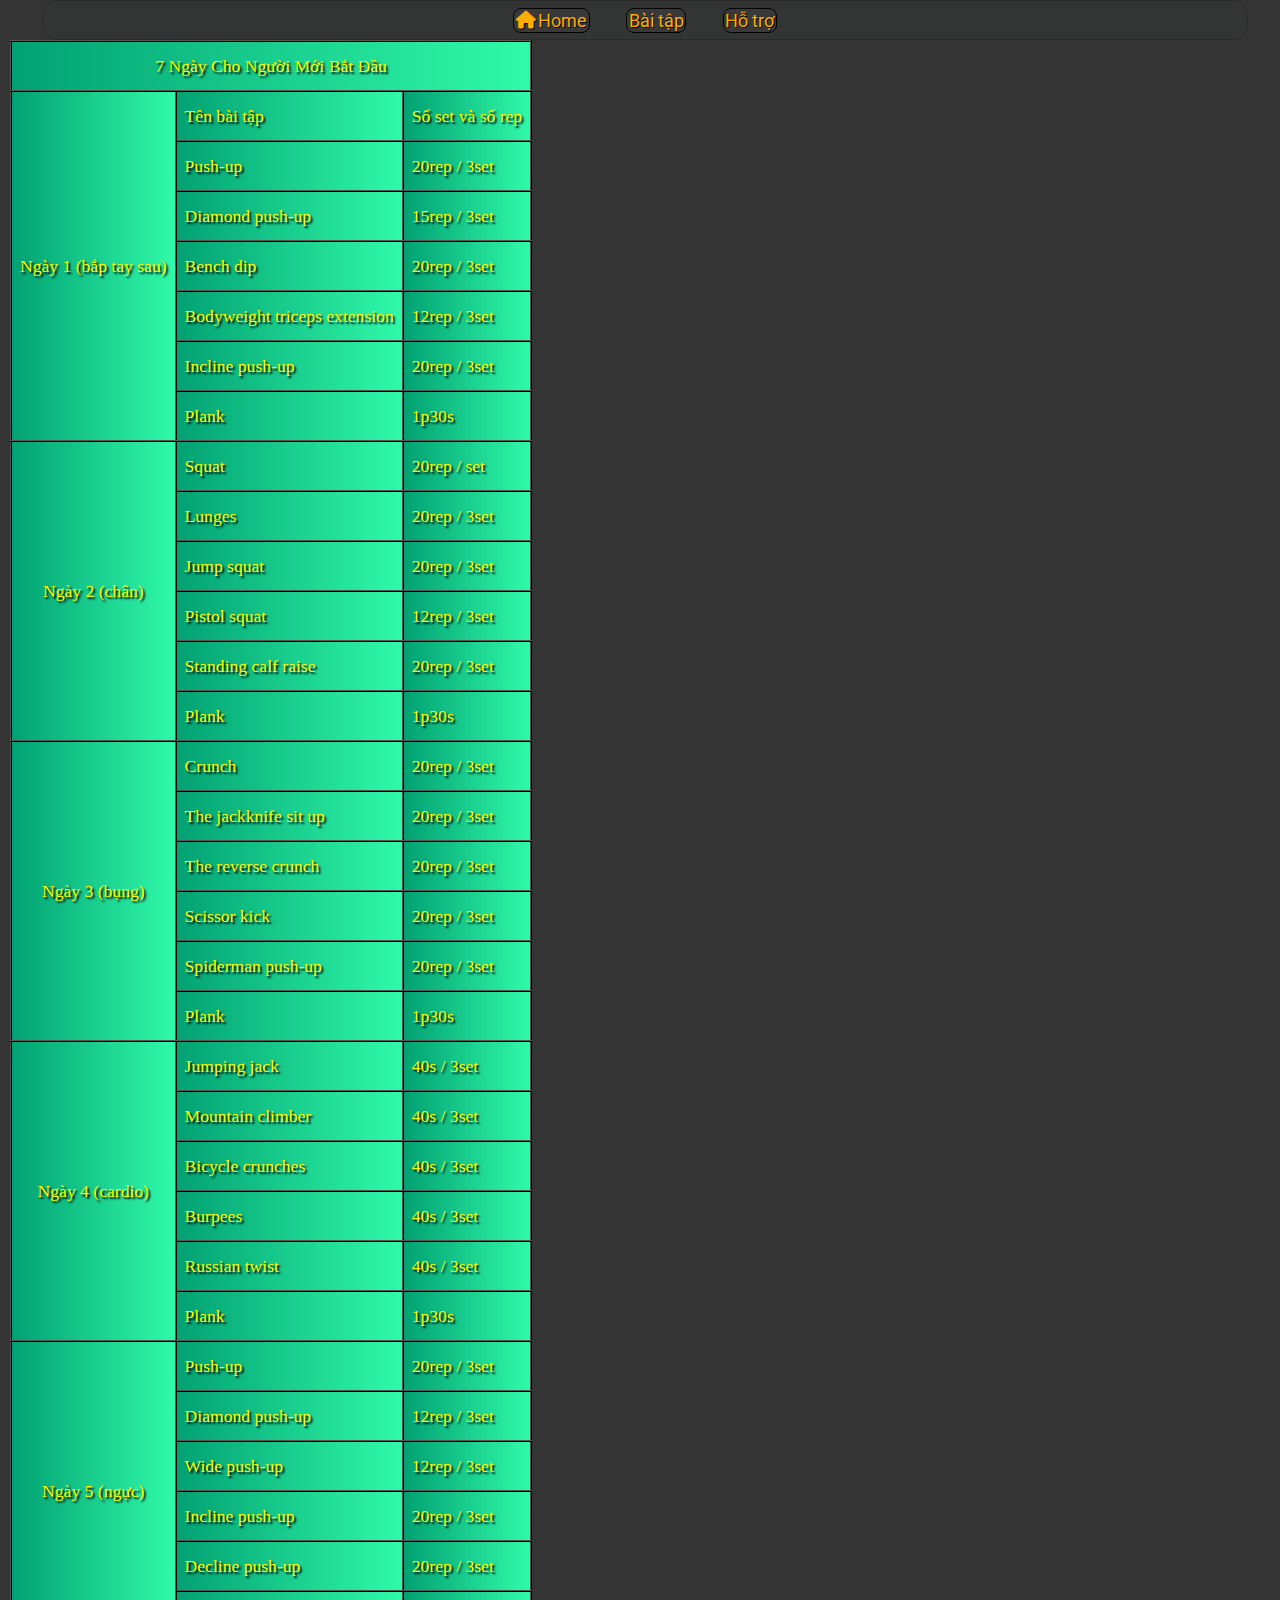
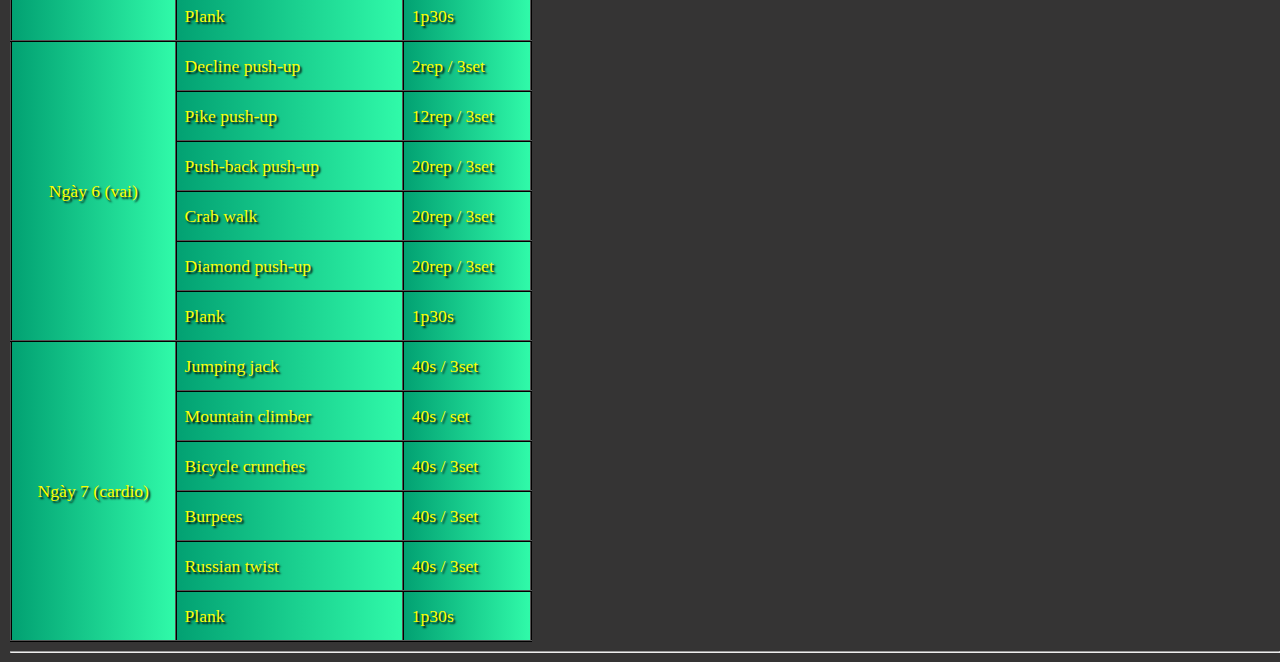
<file: more-info/bai-tap.html>
<!DOCTYPE html>
<html lang="vi">

<head>
  <meta charset="UTF-8" />
  <meta name="viewport" content="width=device-width, initial-scale=1.0" />
  <link rel="preconnect" href="https://fonts.googleapis.com" />
  <link rel="preconnect" href="https://fonts.gstatic.com" crossorigin />
  <link
    href="https://fonts.googleapis.com/css2?family=Arimo:ital,wght@0,400..700;1,400..700&family=Be+Vietnam+Pro:ital,wght@0,100;0,200;0,300;0,400;0,500;0,600;0,700;0,800;0,900;1,100;1,200;1,300;1,400;1,500;1,600;1,700;1,800;1,900&family=Roboto:ital,wght@0,100;0,300;0,400;0,500;0,700;0,900;1,100;1,300;1,400;1,500;1,700;1,900&display=swap"
    rel="stylesheet" />
  <link rel="stylesheet" href="../thuoc-tinh/phong-chu.css" />
  <link rel="stylesheet" href="https://cdnjs.cloudflare.com/ajax/libs/font-awesome/6.7.1/css/all.min.css" />
  <link rel="stylesheet" href="../thuoc-tinh/thuoc-tinh-mac-dinh.css" />
  <link rel="stylesheet" href="../thuoc-tinh/bai-tap.css">
  <link rel="stylesheet" href="../thuoc-tinh/style.css" />
  <link rel="shortcut icon" href="../anh/img/logo-calisthenic.jpg" type="image/x-icon" />
  <title>Bài Tập Cho Người Mới Bắt Đầu</title>
</head>

<body class="trangchu">
  <div class="lien-ket-cac-trang">
    <a href="../index.html" class="bt_chung"><i class="fa-solid fa-house"></i>Home</a>
    <a href="../more-info/bai-tap.html" class="bt_chung">Bài tập</a>
    <a href="../more-info/ho-tro.html" class="bt_chung">Hỗ trợ</a>
  </div>
  <div class="7-ngay-cho-nguoi-moi">
    <table>
      <thead>
        <tr>
          <th colspan="3">7 Ngày Cho Người Mới Bắt Đầu</th>
        </tr>
      </thead>
      <tbody>
        <tr>
          <th rowspan="7" class="days" title="day-one">Ngày 1 (bắp tay sau)</th>
          <td>Tên bài tập</td>
          <td>Số set và số rep</td>
        </tr>
        <tr>
          <td>
            <a href="./hitdat.html?#hit-dat-thuong" target="_self">Push-up</a>
          </td>
          <td>20rep / 3set</td>
        </tr>
        <tr>
          <td>
            <a href="./hitdat.html?#hit-dat-kimcuong" target="_self">Diamond push-up</a>
          </td>
          <td>15rep / 3set</td>
        </tr>
        <tr>
          <td><a href="./hitdat.html?#bench-dip" target="_self">Bench dip</a></td>
          <td>20rep / 3set</td>
        </tr>
        <tr>
          <td><a href="./hitdat.html?#bodyweight-tripceps-extension" target="_self">Bodyweight triceps extension</a>
          </td>
          <td>12rep / 3set</td>
        </tr>
        <tr>
          <td><a href="./hitdat.html?#incline-push-up" target="_self">Incline push-up</a></td>
          <td>20rep / 3set</td>
        </tr>
        <tr>
          <td><a href="./bai-tap-bung.html?#plank" target="_self">Plank</a></td>
          <td>1p30s</td>
        </tr>
        <tr>
          <th rowspan="6" class="days" title="days-two">Ngày 2 (chân)</th>
          <td><a href="./tap-chan.html?#squat" target="_self">Squat</a></td>
          <td>20rep / set</td>
        </tr>
        <tr>
          <td><a href="./tap-chan.html?#forward-lunges" target="_self">Lunges</a></td>
          <td>20rep / 3set</td>
        </tr>
        <tr>
          <td><a href="./tap-chan.html?#jump-squat" target="_self">Jump squat</a></td>
          <td>20rep / 3set</td>
        </tr>
        <tr>
          <td><a href="./tap-chan.html?#pistol-squat" target="_self">Pistol squat</a></td>
          <td>12rep / 3set</td>
        </tr>
        <tr>
          <td><a href="./tap-chan.html?#standing-calf-raise" target="_self">Standing calf raise</a></td>
          <td>20rep / 3set</td>
        </tr>
        <tr>
          <td><a href="./bai-tap-bung.html?#plank" target="_self">Plank</a></td>
          <td>1p30s</td>
        </tr>
        <tr>
          <th rowspan="6" class="days" title="days-three">Ngày 3 (bụng)</th>
          <td><a href="./bai-tap-bung.html?#crunch" target="_self">Crunch</a></td>
          <td>20rep / 3set</td>
        </tr>
        <tr>
          <td><a href="./bai-tap-bung.html?#the-jackknife-sit-up" target="_self">The jackknife sit up</a></td>
          <td>20rep / 3set</td>
        </tr>
        <tr>
          <td><a href="./bai-tap-bung.html?#the-reverse-crunch" target="_self">The reverse crunch</a></td>
          <td>20rep / 3set</td>
        </tr>
        <tr>
          <td><a href="./bai-tap-bung.html?#scissor-kick" target="_self">Scissor kick</a></td>
          <td>20rep / 3set</td>
        </tr>
        <tr>
          <td><a href="./hitdat.html?#spiderman-push-up" target="_self">Spiderman push-up</a></td>
          <td>20rep / 3set</td>
        </tr>
        <tr>
          <td><a href="./bai-tap-bung.html?#plank" target="_self">Plank</a></td>
          <td>1p30s</td>
        </tr>
        <tr>
          <th rowspan="6" class="days" title="days-four">Ngày 4 (cardio)</th>
          <td><a href="./tap-chan.html?#jumping-jack" target="_self">Jumping jack</a></td>
          <td>40s / 3set</td>
        </tr>
        <tr>
          <td><a href="./bai-tap-bung.html?#mountain-climber" target="_self">Mountain climber</a></td>
          <td>40s / 3set</td>
        </tr>
        <tr>
          <td><a href="./bai-tap-bung.html?#bicycle-crunches" target="_self">Bicycle crunches</a></td>
          <td>40s / 3set</td>
        </tr>
        <tr>
          <td><a href="./cardio.html?#burpees" target="_self">Burpees</a></td>
          <td>40s / 3set</td>
        </tr>
        <tr>
          <td><a href="./bai-tap-bung.html?#russian-twist" target="_self">Russian twist</a></td>
          <td>40s / 3set</td>
        </tr>
        <tr>
          <td><a href="./bai-tap-bung.html?#plank" target="_self">Plank</a></td>
          <td>1p30s</td>
        </tr>
        <tr>
          <th rowspan="6" class="days" title="days-five">Ngày 5 (ngực)</th>
          <td>
            <a href="./hitdat.html?#hit-dat-thuong" target="_self">Push-up</a>
          </td>
          <td>20rep / 3set</td>
        </tr>
        <tr>
          <td>
            <a href="./hitdat.html?#hit-dat-kimcuong" target="_self">Diamond push-up</a>
          </td>
          <td>12rep / 3set</td>
        </tr>
        <tr>
          <td><a href="./hitdat.html?#wide-push-up" target="_self">Wide push-up</a></td>
          <td>12rep / 3set</td>
        </tr>
        <tr>
          <td><a href="./hitdat.html?#incline-push-up" target="_self">Incline push-up</a></td>
          <td>20rep / 3set</td>
        </tr>
        <tr>
          <td><a href="./hitdat.html?#decline-push-up" target="_self">Decline push-up</a></td>
          <td>20rep / 3set</td>
        </tr>
        <tr>
          <td><a href="./bai-tap-bung.html?#plank" target="_self">Plank</a></td>
          <td>1p30s</td>
        </tr>
        <tr>
          <th rowspan="6" class="day" title="days-six">Ngày 6 (vai)</th>
          <td><a href="./hitdat.html?#decline-push-up" target="_self">Decline push-up</a></td>
          <td>2rep / 3set</td>
        </tr>
        <tr>
          <td><a href="./hitdat.html?#pike-push-up" target="_self">Pike push-up</a></td>
          <td>12rep / 3set</td>
        </tr>
        <tr>
          <td><a href="./hitdat.html?#push-back-push-up" target="_self">Push-back push-up</a></td>
          <td>20rep / 3set</td>
        </tr>
        <tr>
          <td><a href="./hitdat.html?#crab-walk" target="_self">Crab walk</a></td>
          <td>20rep / 3set</td>
        </tr>
        <tr>
          <td><a href="./hitdat.html?#hit-dat-kimcuong" target="_self">Diamond push-up</a></td>
          <td>20rep / 3set</td>
        </tr>
        <tr>
          <td><a href="./bai-tap-bung.html?#plank" target="_self">Plank</a></td>
          <td>1p30s</td>
        </tr>
        <tr>
          <th rowspan="6" class="days-seven" title="days-seven">
            Ngày 7 (cardio)
          </th>
          <td><a href="./tap-chan.html?#jumping-jack" target="_self">Jumping jack</a></td>
          <td>40s / 3set</td>
        </tr>
        <tr>
          <td><a href="./bai-tap-bung.html?#mountain-climber" target="_self">Mountain climber</a></td>
          <td>40s / set</td>
        </tr>
        <tr>
          <td><a href="./bai-tap-bung.html?#bicycle-crunches" target="_self">Bicycle crunches</a></td>
          <td>40s / 3set</td>
        </tr>
        <tr>
          <td><a href="./cardio.html?#burpees" target="_self">Burpees</a></td>
          <td>40s / 3set</td>
        </tr>
        <tr>
          <td><a href="./bai-tap-bung.html?#russian-twist" target="_self">Russian twist</a></td>
          <td>40s / 3set</td>
        </tr>
        <tr>
          <td><a href="./bai-tap-bung.html?#plank" target="_self">Plank</a></td>
          <td>1p30s</td>
        </tr>
      </tbody>
    </table>
  </div>
  <hr />
</body>

</html>
</file>
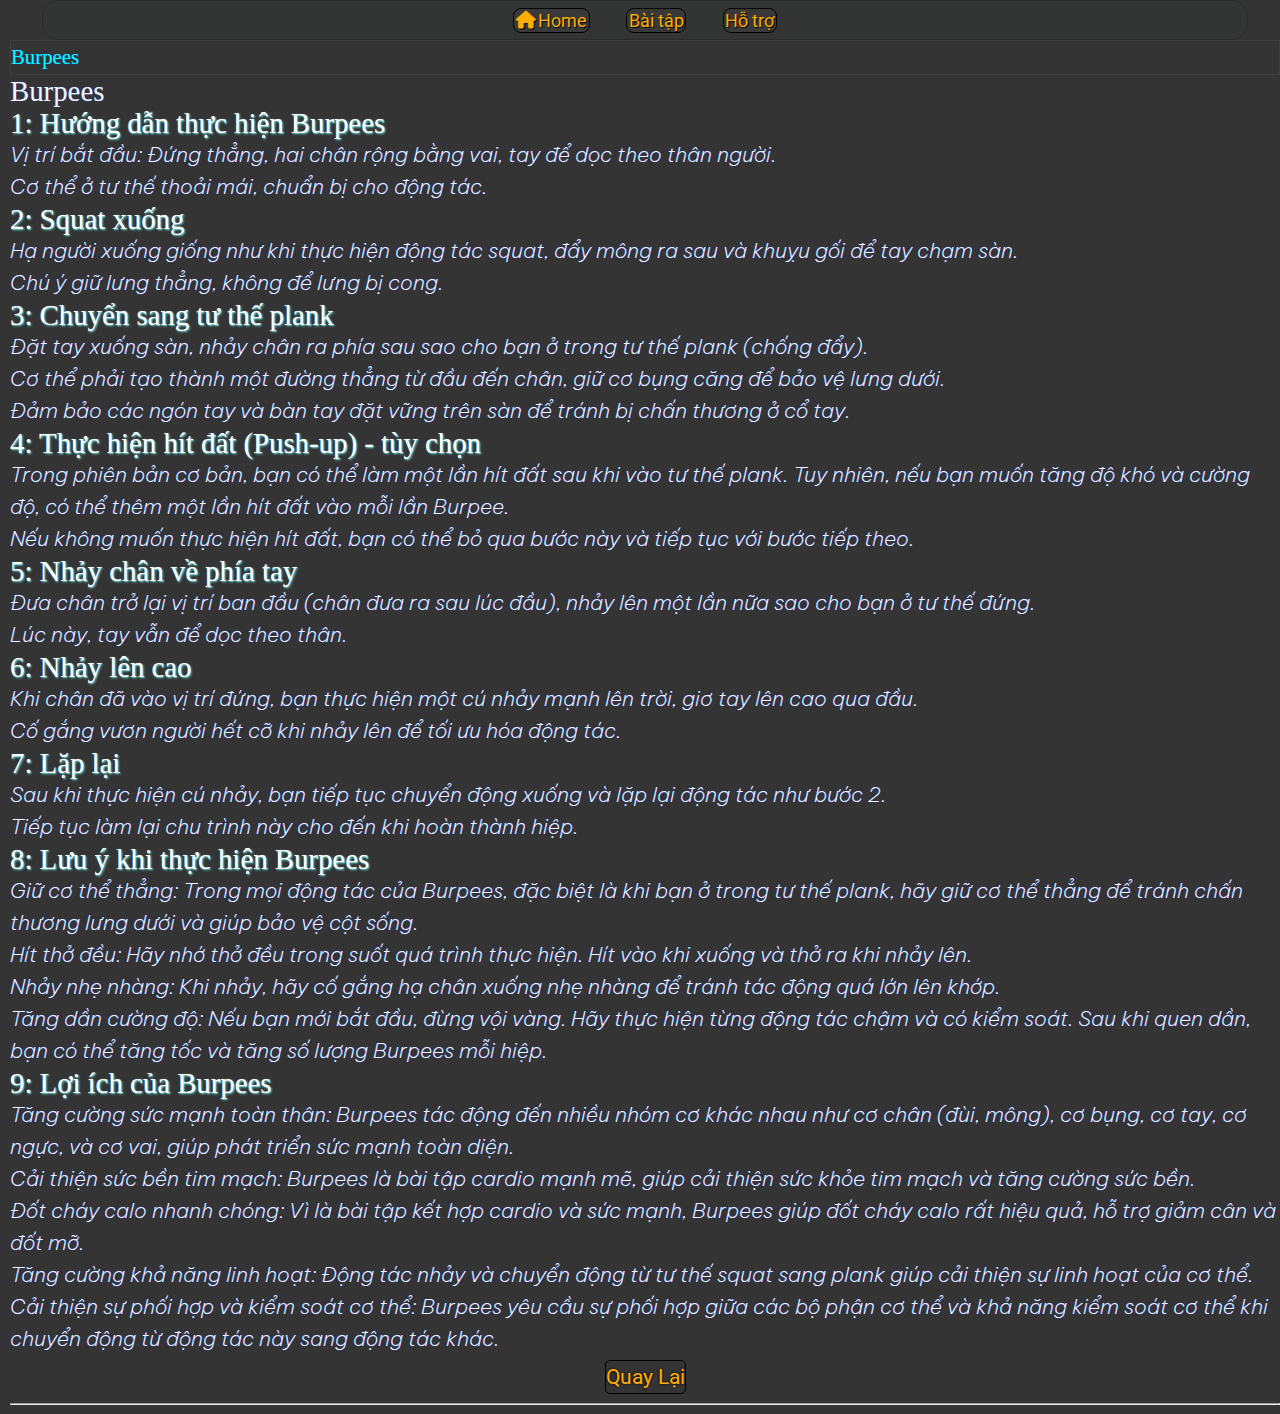
<file: more-info/cardio.html>
<!DOCTYPE html>
<html lang="vi">

<head>
    <meta charset="UTF-8">
    <meta name="viewport" content="width=width-device, initial-scale=1.0">
    <link rel="preconnect" href="https://fonts.googleapis.com" />
    <link rel="preconnect" href="https://fonts.gstatic.com" crossorigin />
    <link
        href="https://fonts.googleapis.com/css2?family=Arimo:ital,wght@0,400..700;1,400..700&family=Be+Vietnam+Pro:ital,wght@0,100;0,200;0,300;0,400;0,500;0,600;0,700;0,800;0,900;1,100;1,200;1,300;1,400;1,500;1,600;1,700;1,800;1,900&family=Roboto:ital,wght@0,100;0,300;0,400;0,500;0,700;0,900;1,100;1,300;1,400;1,500;1,700;1,900&display=swap"
        rel="stylesheet" />
    <link rel="stylesheet" href="../thuoc-tinh/phong-chu.css" />
    <link rel="stylesheet" href="https://cdnjs.cloudflare.com/ajax/libs/font-awesome/6.7.1/css/all.min.css" />
    <link rel="stylesheet" href="../thuoc-tinh/thuoc-tinh-mac-dinh.css" />
    <link rel="stylesheet" href="../thuoc-tinh/cardio.css">
    <link rel="stylesheet" href="../thuoc-tinh/style.css" />
    <link rel="shortcut icon" href="../anh/img/logo-calisthenic.jpg" type="image/x-icon" />
    <title>Cardio</title>
</head>

<body class="trangchu">
    <div class="lien-ket-cac-trang">
        <a href="../index.html" class="bt_chung"><i class="fa-solid fa-house"></i>Home</a>
        <a href="../more-info/bai-tap.html" class="bt_chung">Bài tập</a>
        <a href="../more-info/ho-tro.html" class="bt_chung">Hỗ trợ</a>
    </div>
    <div class="lien-ket-cardio">
        <ul>
            <li>
                <a href="#burpees">Burpees</a>
            </li>
        </ul>
    </div>
    <div class="burpees-the-div">
        <h1 id="burpees">Burpees</h1>
        <h2 class="tieu-de-cardio">1: Hướng dẫn thực hiện Burpees</h2>
        <ul>
            <li class="cochu"><strong>Vị trí bắt đầu:</strong> Đứng thẳng, hai chân rộng bằng vai, tay để dọc theo thân
                người.</li>
            <li class="cochu">Cơ thể ở tư thế thoải mái, chuẩn bị cho động tác.</li>
        </ul>
        <h2 class="tieu-de-cardio">2: Squat xuống</h2>
        <ul>
            <li class="cochu">Hạ người xuống giống như khi thực hiện động tác squat, đẩy mông ra sau và khuỵu gối để tay
                chạm sàn.</li>
            <li class="cochu">Chú ý giữ lưng thẳng, không để lưng bị cong.</li>
        </ul>
        <h2 class="tieu-de-cardio">3: Chuyển sang tư thế plank</h2>
        <ul>
            <li class="cochu">Đặt tay xuống sàn, nhảy chân ra phía sau sao cho bạn ở trong tư thế plank (chống đẩy).
            </li>
            <li class="cochu">Cơ thể phải tạo thành một đường thẳng từ đầu đến chân, giữ cơ bụng căng để bảo vệ lưng
                dưới.</li>
            <li class="cochu">Đảm bảo các ngón tay và bàn tay đặt vững trên sàn để tránh bị chấn thương ở cổ tay.</li>
        </ul>
        <h2 class="tieu-de-cardio">4: Thực hiện hít đất (Push-up) - tùy chọn</h2>
        <ul>
            <li class="cochu">Trong phiên bản cơ bản, bạn có thể làm một lần hít đất sau khi vào tư thế plank. Tuy
                nhiên, nếu bạn muốn tăng độ khó và cường độ, có thể thêm một lần hít đất vào mỗi lần Burpee.</li>
            <li class="cochu">Nếu không muốn thực hiện hít đất, bạn có thể bỏ qua bước này và tiếp tục với bước tiếp
                theo.
            </li>
        </ul>
        <h2 class="tieu-de-cardio">5: Nhảy chân về phía tay</h2>
        <ul>
            <li class="cochu">Đưa chân trở lại vị trí ban đầu (chân đưa ra sau lúc đầu), nhảy lên một lần nữa sao cho
                bạn ở tư thế đứng.</li>
            <li class="cochu">Lúc này, tay vẫn để dọc theo thân.</li>
        </ul>
        <h2 class="tieu-de-cardio">6: Nhảy lên cao</h2>
        <ul>
            <li class="cochu">Khi chân đã vào vị trí đứng, bạn thực hiện một cú nhảy mạnh lên trời, giơ tay lên cao qua
                đầu.</li>
            <li class="cochu">Cố gắng vươn người hết cỡ khi nhảy lên để tối ưu hóa động tác.</li>
        </ul>
        <h2 class="tieu-de-cardio">7: Lặp lại</h2>
        <ul>
            <li class="cochu">Sau khi thực hiện cú nhảy, bạn tiếp tục chuyển động xuống và lặp lại động tác như bước 2.
            </li>
            <li class="cochu">Tiếp tục làm lại chu trình này cho đến khi hoàn thành hiệp.</li>
        </ul>
        <h2 class="tieu-de-cardio">8: Lưu ý khi thực hiện Burpees</h2>
        <ul>
            <li class="cochu"><strong>Giữ cơ thể thẳng:</strong> Trong mọi động tác của Burpees, đặc biệt là khi bạn ở
                trong tư thế plank, hãy giữ cơ thể thẳng để tránh chấn thương lưng dưới và giúp bảo vệ cột sống.</li>
            <li class="cochu"><strong>Hít thở đều:</strong> Hãy nhớ thở đều trong suốt quá trình thực hiện. Hít vào khi
                xuống và thở ra khi nhảy lên.</li>
            <li class="cochu"><strong>Nhảy nhẹ nhàng:</strong> Khi nhảy, hãy cố gắng hạ chân xuống nhẹ nhàng để tránh
                tác động quá lớn lên khớp.</li>
            <li class="cochu"><strong>Tăng dần cường độ:</strong> Nếu bạn mới bắt đầu, đừng vội vàng. Hãy thực hiện từng
                động tác chậm và có kiểm soát. Sau khi quen dần, bạn có thể tăng tốc và tăng số lượng Burpees mỗi hiệp.
            </li>
        </ul>
        <h2 class="tieu-de-cardio">9: Lợi ích của Burpees</h2>
        <ul>
            <li class="cochu"><strong>Tăng cường sức mạnh toàn thân:</strong> Burpees tác động đến nhiều nhóm cơ khác
                nhau như cơ chân (đùi, mông), cơ bụng, cơ tay, cơ ngực, và cơ vai, giúp phát triển sức mạnh toàn diện.
            </li>
            <li class="cochu"><strong>Cải thiện sức bền tim mạch:</strong> Burpees là bài tập cardio mạnh mẽ, giúp cải
                thiện sức khỏe tim mạch và tăng cường sức bền.</li>
            <li class="cochu"><strong>Đốt cháy calo nhanh chóng:</strong> Vì là bài tập kết hợp cardio và sức mạnh,
                Burpees giúp đốt cháy calo rất hiệu quả, hỗ trợ giảm cân và đốt mỡ.</li>
            <li class="cochu"><strong>Tăng cường khả năng linh hoạt:</strong> Động tác nhảy và chuyển động từ tư thế
                squat sang plank giúp cải thiện sự linh hoạt của cơ thể.</li>
            <li class="cochu"><strong>Cải thiện sự phối hợp và kiểm soát cơ thể:</strong> Burpees yêu cầu sự phối hợp
                giữa các bộ phận cơ thể và khả năng kiểm soát cơ thể khi chuyển động từ động tác này sang động tác khác.
            </li>
        </ul>
    </div>
    <div class="quay-lai">
        <a href="#" class="quay-ve-dau-trang">Quay Lại</a>
    </div>
    <hr>
</body>

</html>
</file>
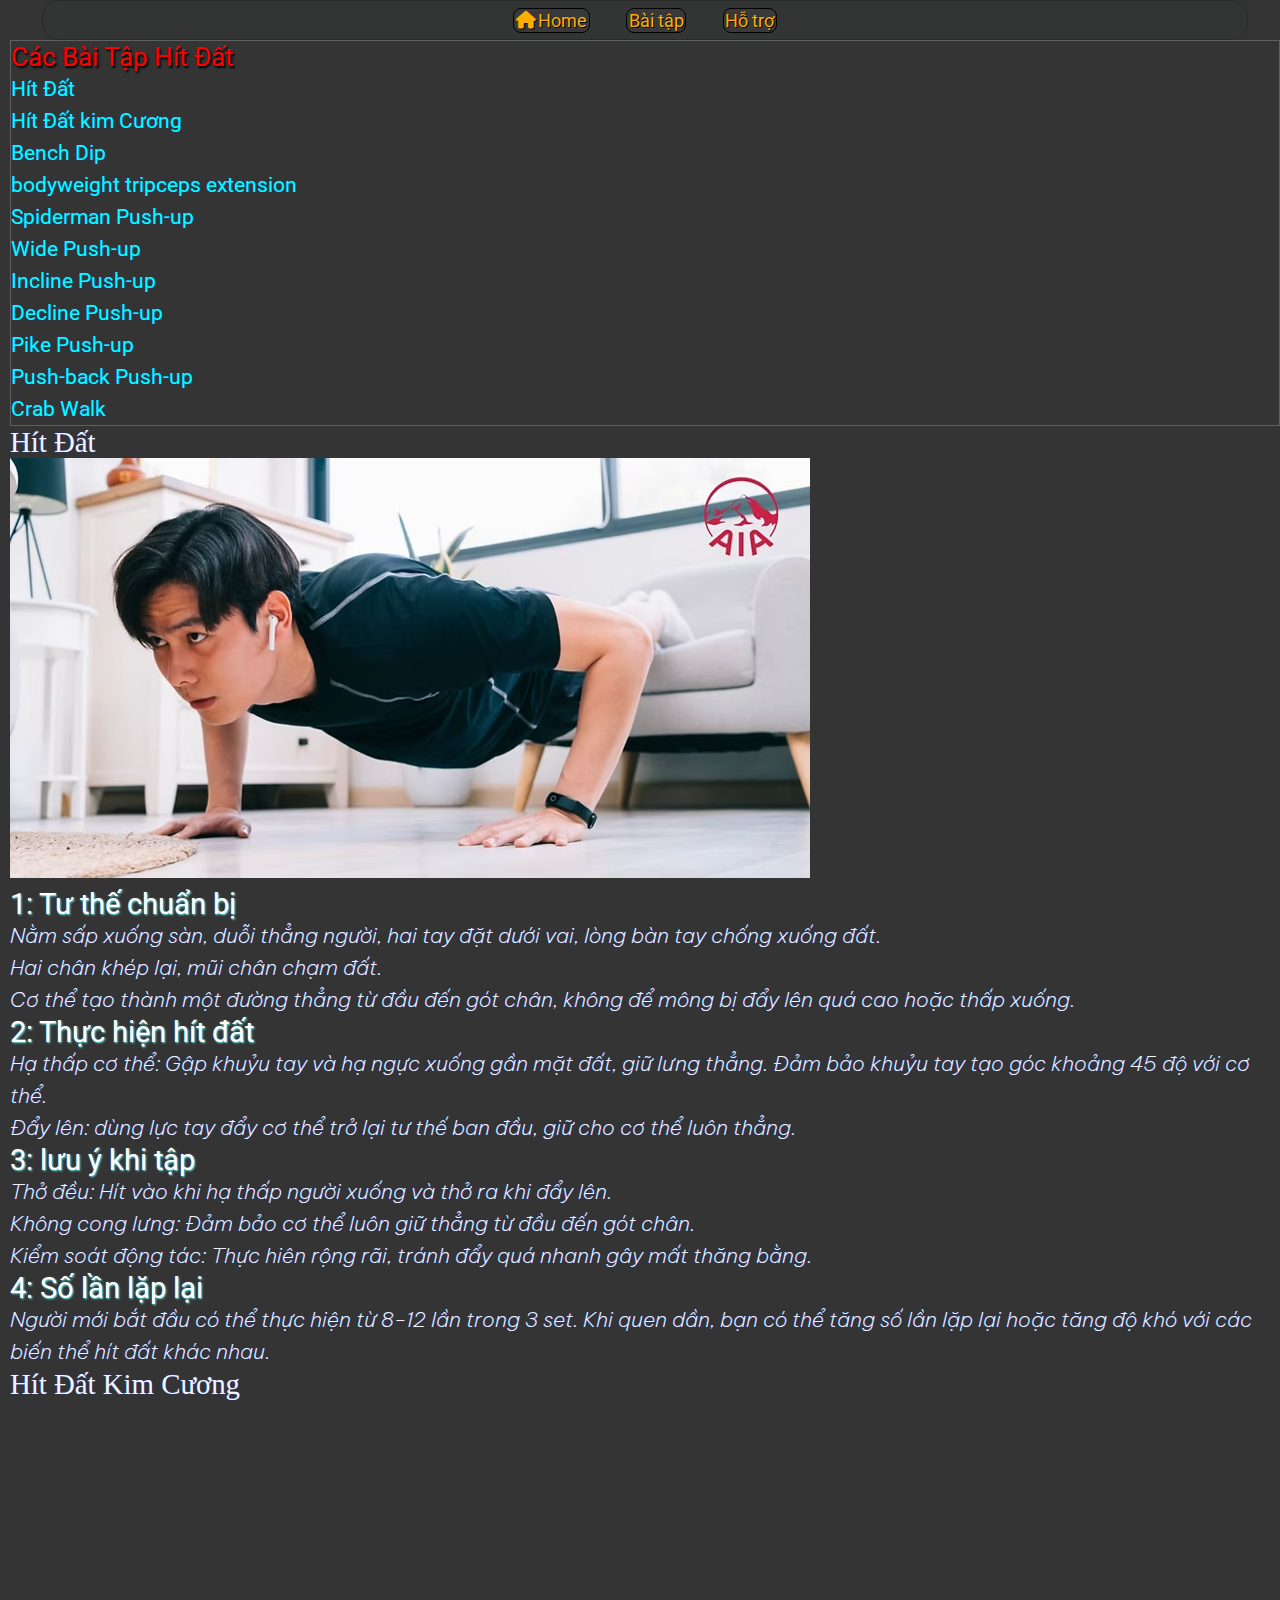
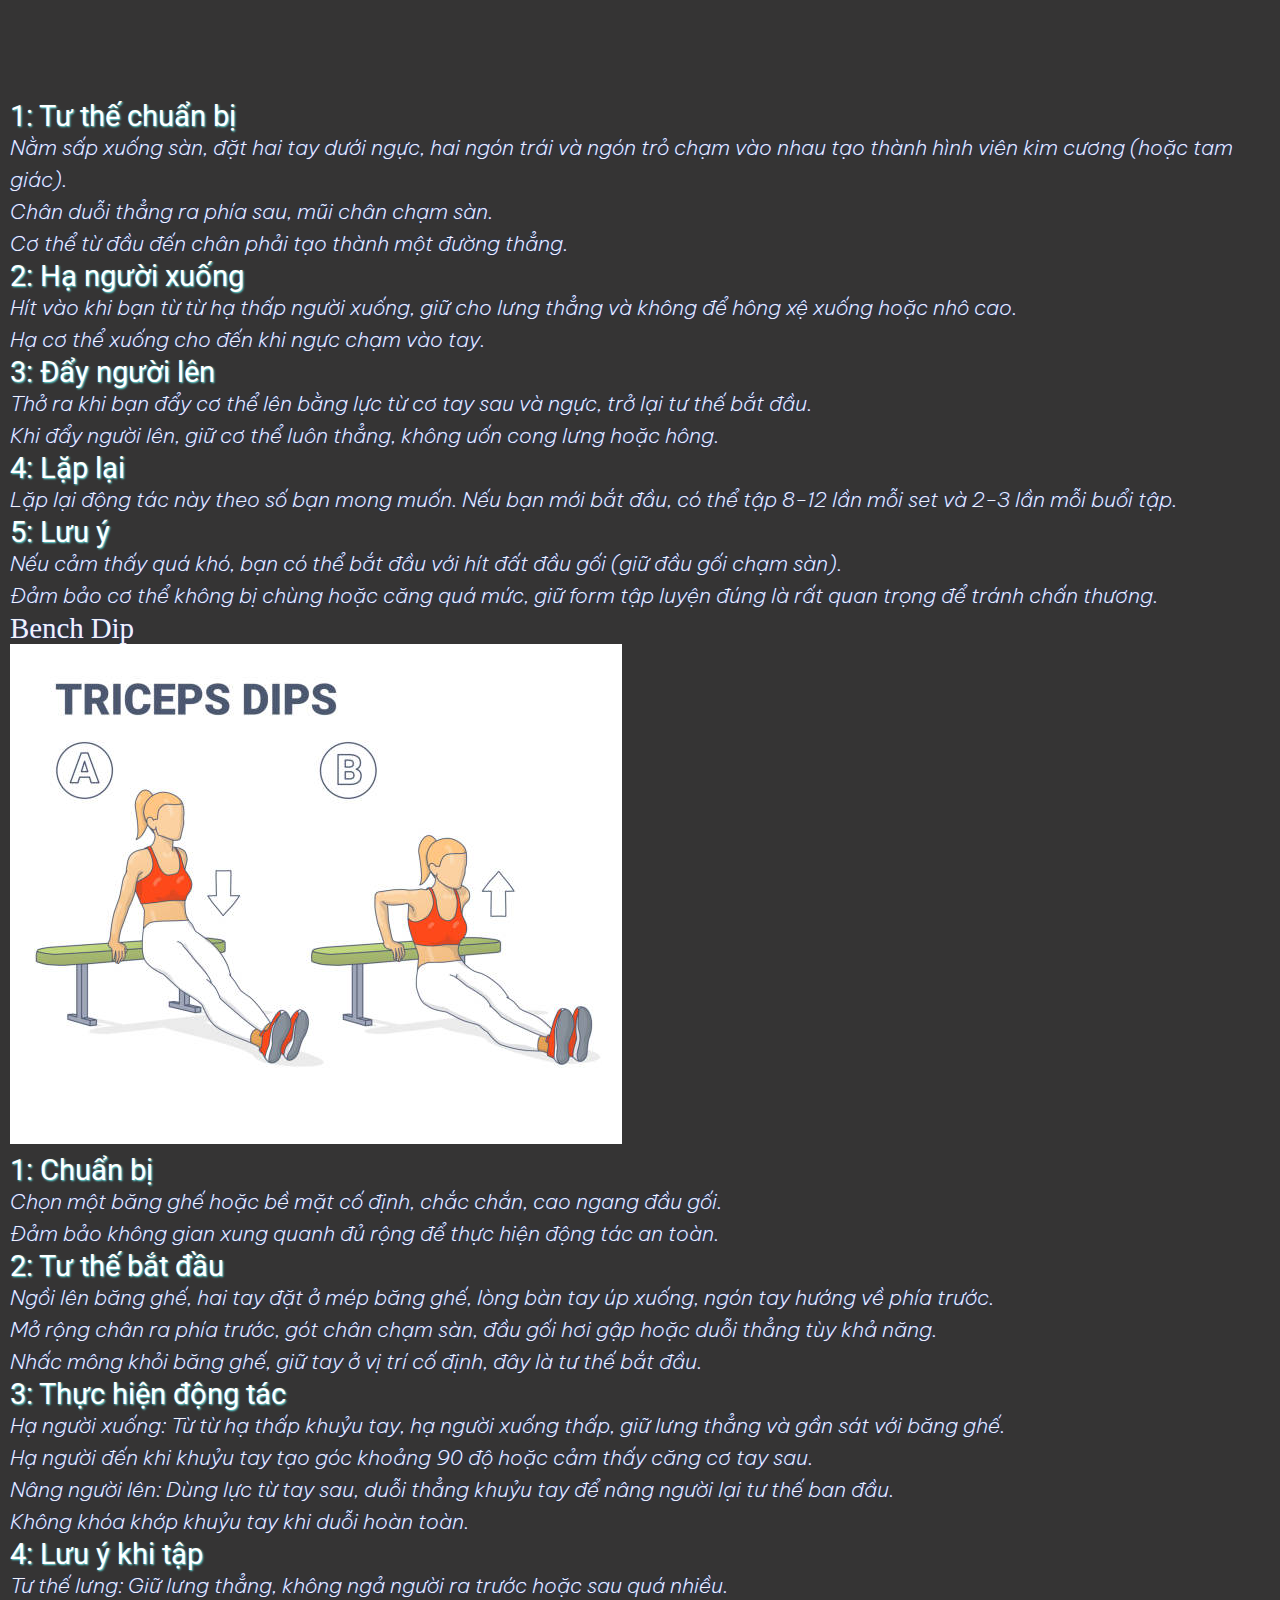
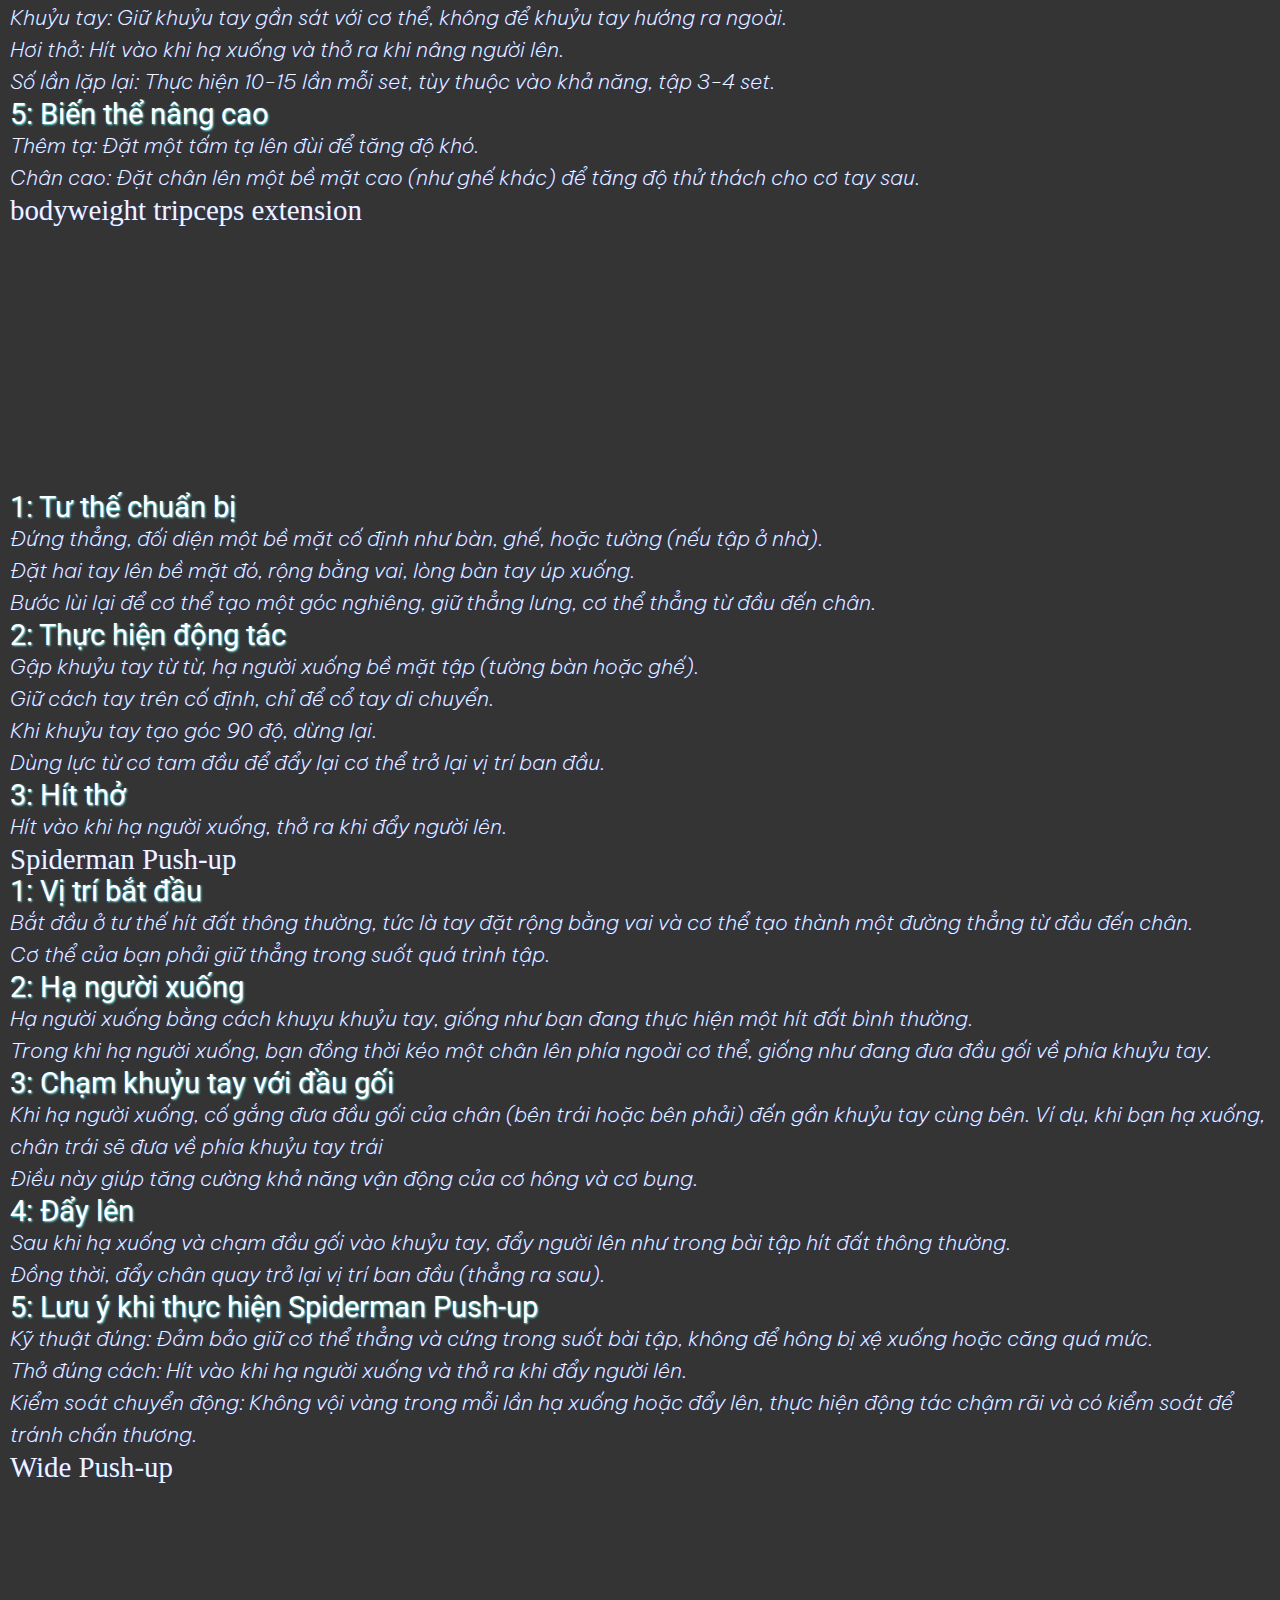
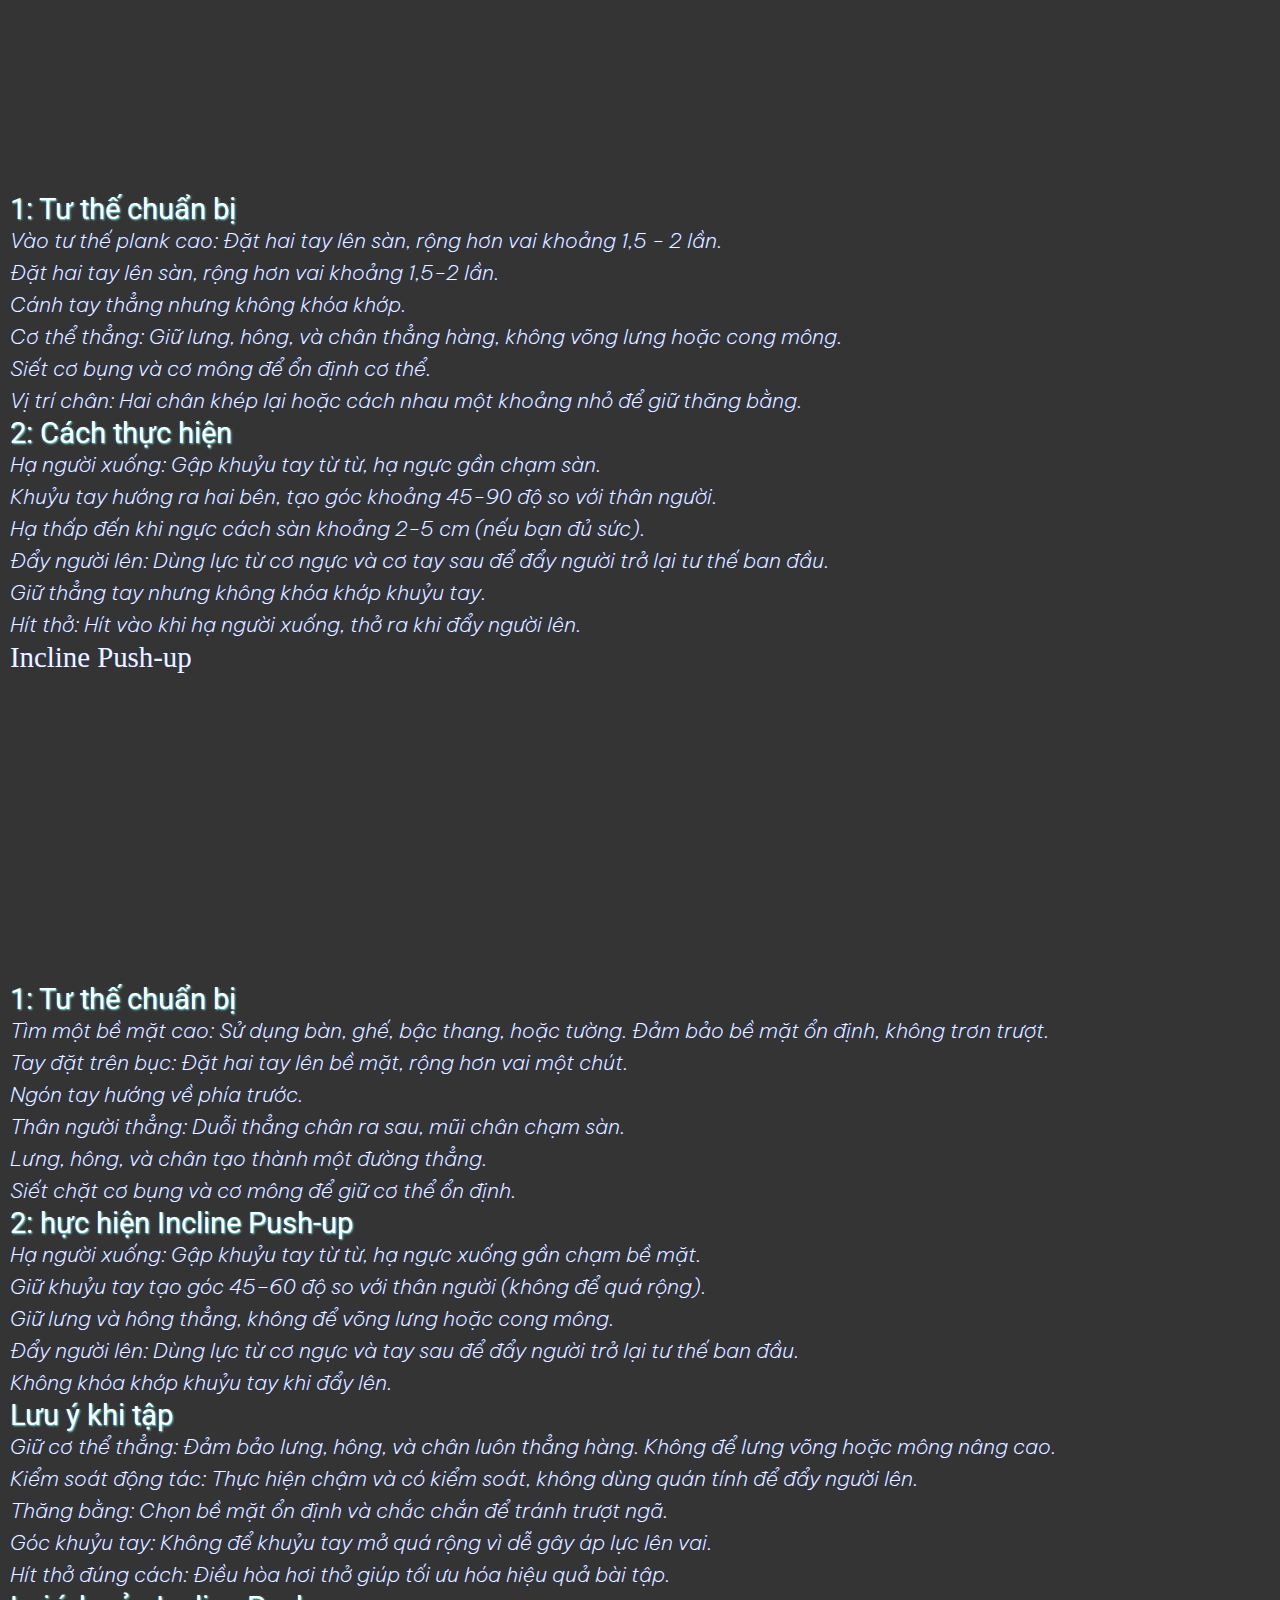
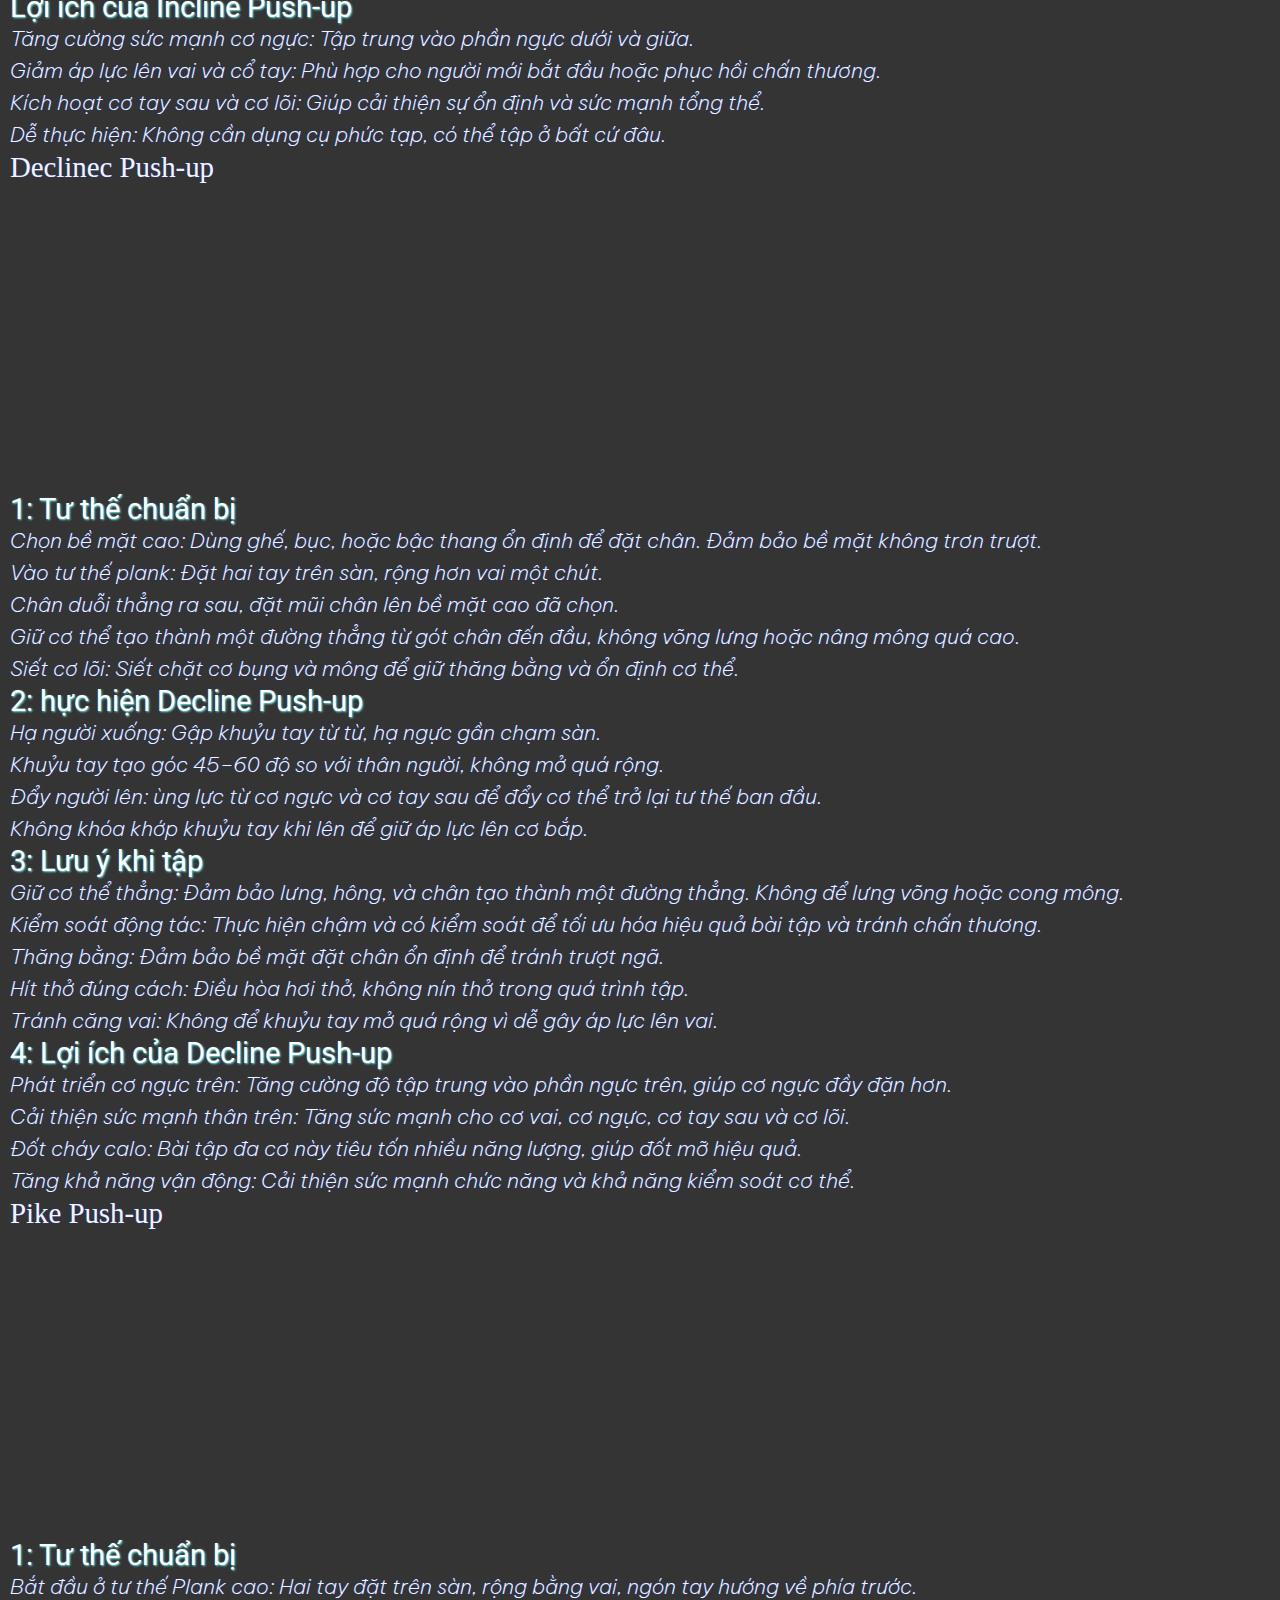
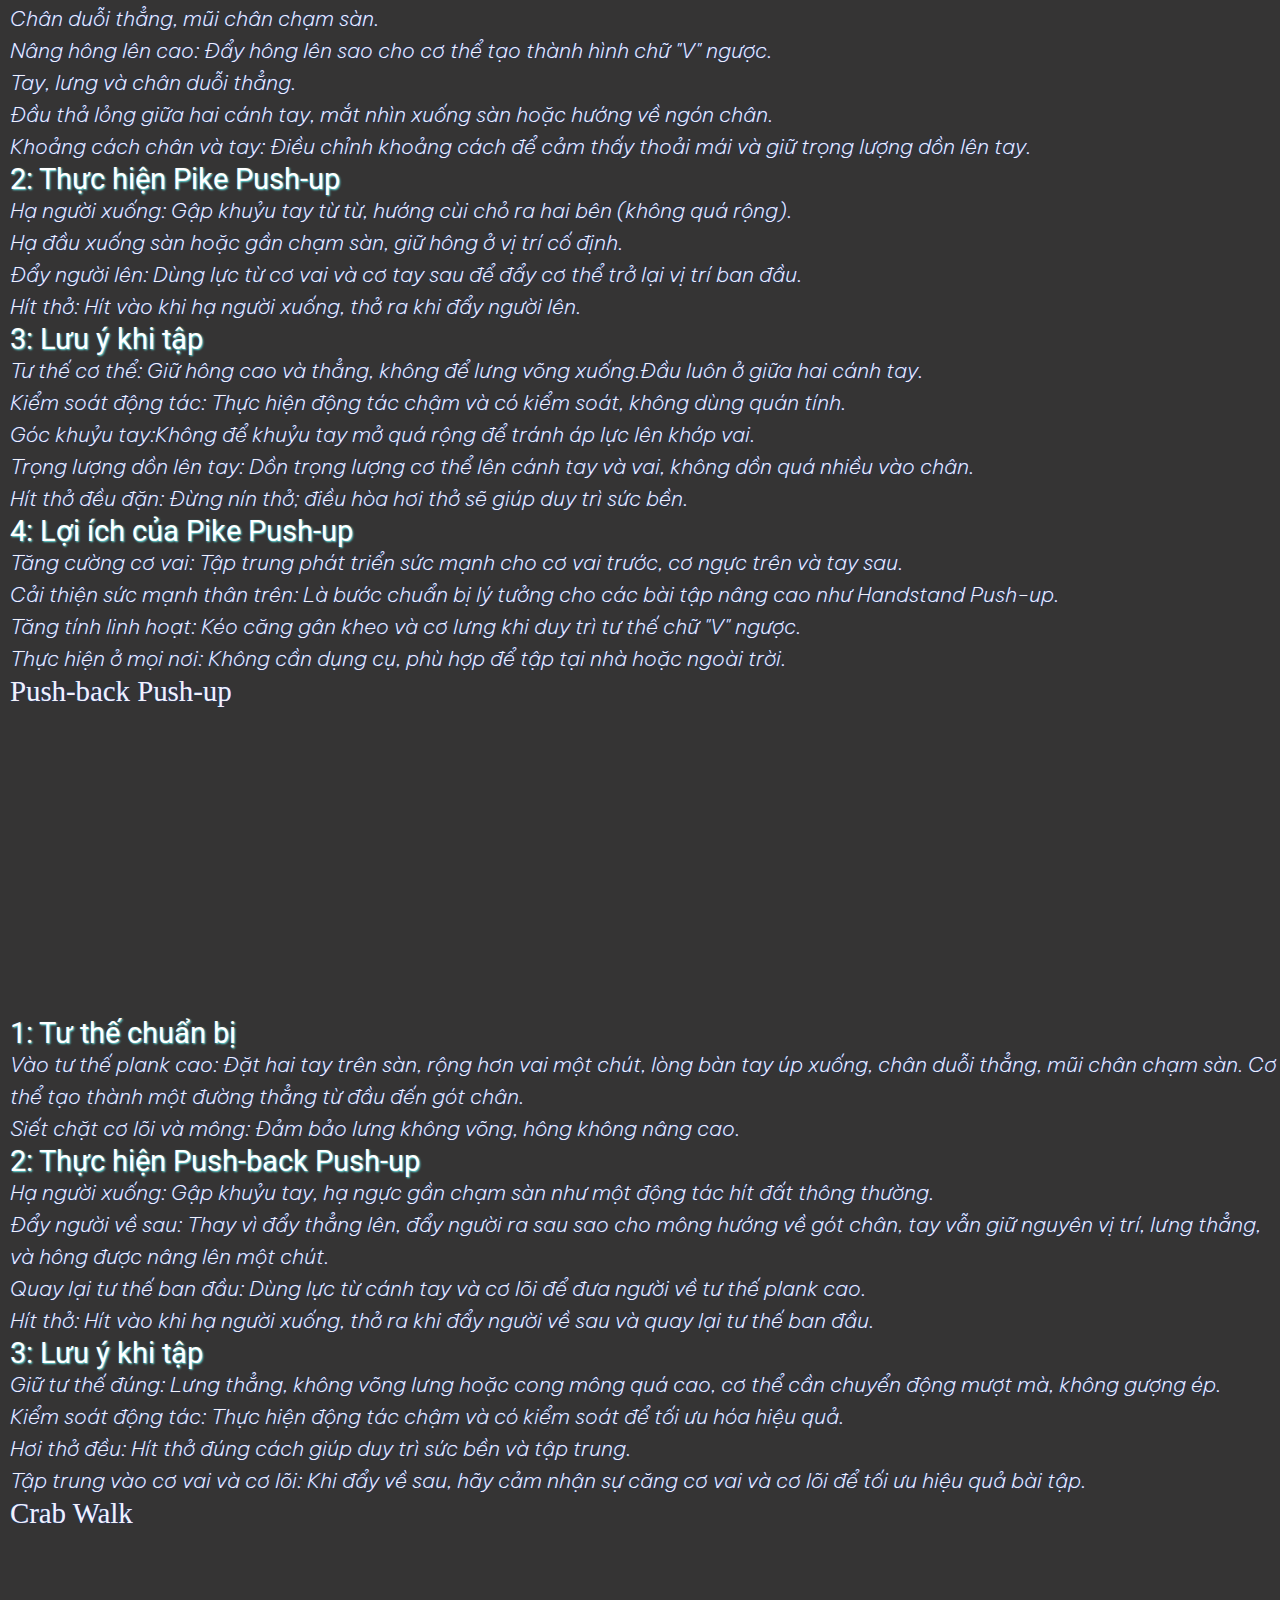
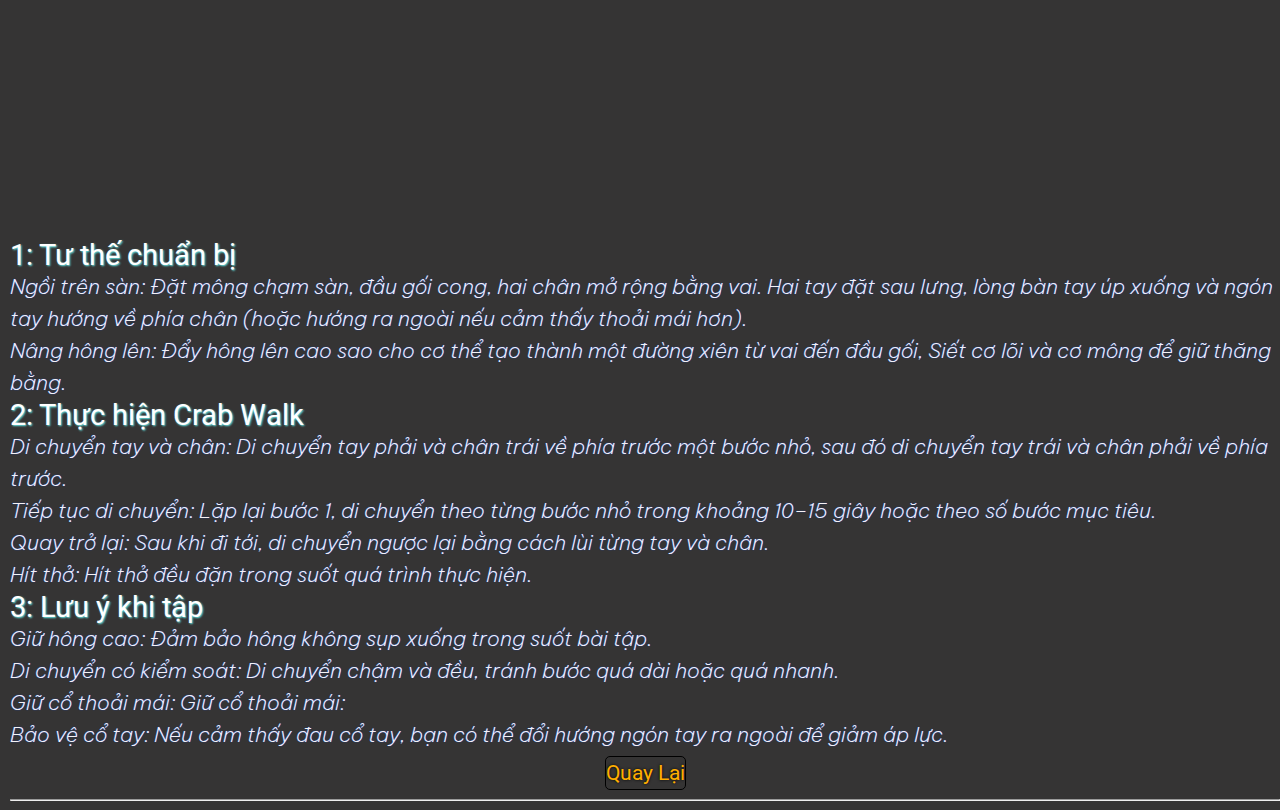
<file: more-info/hitdat.html>
<!DOCTYPE html>
<html lang="vi">

<head>
  <meta charset="UTF-8" />
  <meta name="viewport" content="width=device-width, initial-scale=1.0" />
  <link rel="preconnect" href="https://fonts.googleapis.com" />
  <link rel="preconnect" href="https://fonts.gstatic.com" crossorigin />
  <link
    href="https://fonts.googleapis.com/css2?family=Arimo:ital,wght@0,400..700;1,400..700&family=Be+Vietnam+Pro:ital,wght@0,100;0,200;0,300;0,400;0,500;0,600;0,700;0,800;0,900;1,100;1,200;1,300;1,400;1,500;1,600;1,700;1,800;1,900&family=Roboto:ital,wght@0,100;0,300;0,400;0,500;0,700;0,900;1,100;1,300;1,400;1,500;1,700;1,900&display=swap"
    rel="stylesheet" />
  <link rel="stylesheet" href="../thuoc-tinh/phong-chu.css" />
  <link rel="stylesheet" href="https://cdnjs.cloudflare.com/ajax/libs/font-awesome/6.7.1/css/all.min.css" />
  <link rel="stylesheet" href="../thuoc-tinh/thuoc-tinh-mac-dinh.css" />
  <link rel="stylesheet" href="../thuoc-tinh/hit-dat.css">
  <link rel="stylesheet" href="../thuoc-tinh/style.css" />
  <link rel="shortcut icon" href="../anh/img/logo-calisthenic.jpg" type="image/x-icon" />
</head>

<body class="trangchu">
  <div class="lien-ket-cac-trang">
    <a href="../index.html" class="bt_chung"><i class="fa-solid fa-house"></i>Home</a>
    <a href="../more-info/bai-tap.html" class="bt_chung">Bài tập</a>
    <a href="../more-info/ho-tro.html" class="bt_chung">Hỗ trợ</a>
  </div>
  <div class="lien-ket-hit-dat">
    <h1 class="tieu-de-mo-dau">Các Bài Tập Hít Đất</h1>
    <ul>
      <li>
        <a href="#hit-dat-thuong" class="hitdat">Hít Đất</a>
      </li>
      <li>
        <a href="#hit-dat-kimcuong" class="hitdat">Hít Đất kim Cương</a>
      </li>
      <li>
        <a href="#bench-dip" class="hitdat">Bench Dip</a>
      </li>
      <li>
        <a href="#bodyweight-tripceps-extension" class="hitdat">bodyweight tripceps extension</a>
      </li>
      <li>
        <a href="#spiderman-push-up" class="hitdat">Spiderman Push-up</a>
      </li>
      <li>
        <a href="#wide-push-up">Wide Push-up</a>
      </li>
      <li>
        <a href="#incline-push-up">Incline Push-up</a>
      </li>
      <li>
        <a href="#decline-push-up">Decline Push-up</a>
      </li>
      <li>
        <a href="#pike-push-up">Pike Push-up</a>
      </li>
      <li>
        <a href="#push-back-push-up">Push-back Push-up</a>
      </li>
      <li>
        <a href="#crab-walk">Crab Walk</a>
      </li>
    </ul>
  </div>
  <div class="hit-dat-thuong-the-div">
    <h1 id="hit-dat-thuong">Hít Đất</h1>
    <img src="../anh/img/hit-dat.avif" alt="ảnh hít đất" class="anh-hit-dat" loading="lazy" />
    <h2 class="tieu-de-hit-dat">1: Tư thế chuẩn bị</h2>
    <ul>
      <li class="cochu hitdatthuong">
        Nằm sấp xuống sàn, duỗi thẳng người, hai tay đặt dưới vai, lòng bàn
        tay chống xuống đất.
      </li>
      <li class="cochu hitdatthuong">
        Hai chân khép lại, mũi chân chạm đất.
      </li>
      <li class="cochu hitdatthuong">
        Cơ thể tạo thành một đường thẳng từ đầu đến gót chân, không để mông bị
        đẩy lên quá cao hoặc thấp xuống.
      </li>
    </ul>
    <h2 class="tieu-de-hit-dat">2: Thực hiện hít đất</h2>
    <ul>
      <li class="cochu hitdatthuong">
        Hạ thấp cơ thể: Gập khuỷu tay và hạ ngực xuống gần mặt đất, giữ lưng
        thẳng. Đảm bảo khuỷu tay tạo góc khoảng 45 độ với cơ thể.
      </li>
      <li class="cochu hitdatthuong">
        Đẩy lên: dùng lực tay đẩy cơ thể trở lại tư thế ban đầu, giữ cho cơ
        thể luôn thẳng.
      </li>
    </ul>
    <h2 class="tieu-de-hit-dat">3: lưu ý khi tập</h2>
    <ul>
      <li class="cochu hitdatthuong">
        Thở đều: Hít vào khi hạ thấp người xuống và thở ra khi đẩy lên.
      </li>
      <li class="cochu hitdatthuong">
        Không cong lưng: Đảm bảo cơ thể luôn giữ thẳng từ đầu đến gót chân.
      </li>
      <li class="cochu hitdatthuong">
        Kiểm soát động tác: Thực hiên rộng rãi, tránh đẩy quá nhanh gây mất
        thăng bằng.
      </li>
    </ul>
    <h2 class="tieu-de-hit-dat">4: Số lần lặp lại</h2>
    <ul>
      <li class="cochu hitdatthuong">
        Người mới bắt đầu có thể thực hiện từ 8-12 lần trong 3 set. Khi quen
        dần, bạn có thể tăng số lần lặp lại hoặc tăng độ khó với các biến thể
        hít đất khác nhau.
      </li>
    </ul>
  </div>
  <div class="kimcuong-the-div">
    <h1 id="hit-dat-kimcuong" class="chong-day-kim-cuong">
      Hít Đất Kim Cương
    </h1>
    <!-- <img src="../anh/img/hit-dat-diamond-push-up.jpg" alt="ảnh hít đất kim cương" class="anh-hit-dat" /> -->
    <iframe width="365" height="290" src="https://www.youtube.com/embed/_6AvEX9-k8E"
      title="How To Diamond Push Ups For Beginners (CORRECT FORM) | Build Triceps Mass" frameborder="0"
      allow="accelerometer; autoplay; clipboard-write; encrypted-media; gyroscope; picture-in-picture; web-share"
      referrerpolicy="strict-origin-when-cross-origin" allowfullscreen class="video" loading="lazy"></iframe>
    <h2 class="tieu-de-hit-dat">1: Tư thế chuẩn bị</h2>
    <ul>
      <li class="cochu hitdatkimcuong">
        Nằm sấp xuống sàn, đặt hai tay dưới ngực, hai ngón trái và ngón trỏ
        chạm vào nhau tạo thành hình viên kim cương (hoặc tam giác).
      </li>
      <li class="cochu hitdatkimcuong">
        Chân duỗi thẳng ra phía sau, mũi chân chạm sàn.
      </li>
      <li class="cochu hitdatkimcuong">
        Cơ thể từ đầu đến chân phải tạo thành một đường thẳng.
      </li>
    </ul>
    <h2 class="tieu-de-hit-dat">2: Hạ người xuống</h2>
    <ul>
      <li class="cochu hitdatkimcuong">
        Hít vào khi bạn từ từ hạ thấp người xuống, giữ cho lưng thẳng và không
        để hông xệ xuống hoặc nhô cao.
      </li>
      <li class="cochu hitdatkimcuong">
        Hạ cơ thể xuống cho đến khi ngực chạm vào tay.
      </li>
    </ul>
    <h2 class="tieu-de-hit-dat">3: Đẩy người lên</h2>
    <ul>
      <li class="cochu hitdatkimcuong">
        Thở ra khi bạn đẩy cơ thể lên bằng lực từ cơ tay sau và ngực, trở lại
        tư thế bắt đầu.
      </li>
      <li class="cochu hitdatkimcuong">
        Khi đẩy người lên, giữ cơ thể luôn thẳng, không uốn cong lưng hoặc
        hông.
      </li>
    </ul>
    <h2 class="tieu-de-hit-dat">4: Lặp lại</h2>
    <ul>
      <li class="cochu hitdatkimcuong">
        Lặp lại động tác này theo số bạn mong muốn. Nếu bạn mới bắt đầu, có
        thể tập 8-12 lần mỗi set và 2-3 lần mỗi buổi tập.
      </li>
    </ul>
    <h2 class="tieu-de-hit-dat">5: Lưu ý</h2>
    <ul>
      <li class="cochu hitdatkimcuong">
        Nếu cảm thấy quá khó, bạn có thể bắt đầu với hít đất đầu gối (giữ đầu
        gối chạm sàn).
      </li>
      <li class="cochu hitdatkimcuong">
        Đảm bảo cơ thể không bị chùng hoặc căng quá mức, giữ form tập luyện
        đúng là rất quan trọng để tránh chấn thương.
      </li>
    </ul>
  </div>
  <div class="bench-dip-the-div">
    <h1 id="bench-dip" class="bench-dip">Bench Dip</h1>
    <img src="../anh/img/bench-dip.jpg" alt="ảnh tập bench dip" class="anh-hit-dat" loading="lazy" />
    <h2 class="tieu-de-hit-dat">1: Chuẩn bị</h2>
    <ul>
      <li class="cochu">
        Chọn một băng ghế hoặc bề mặt cố định, chắc chắn, cao ngang đầu gối.
      </li>
      <li class="cochu">
        Đảm bảo không gian xung quanh đủ rộng để thực hiện động tác an toàn.
      </li>
    </ul>
    <h2 class="tieu-de-hit-dat">2: Tư thế bắt đầu</h2>
    <ul>
      <li class="cochu">
        Ngồi lên băng ghế, hai tay đặt ở mép băng ghế, lòng bàn tay úp xuống,
        ngón tay hướng về phía trước.
      </li>
      <li class="cochu">
        Mở rộng chân ra phía trước, gót chân chạm sàn, đầu gối hơi gập hoặc
        duỗi thẳng tùy khả năng.
      </li>
      <li class="cochu">
        Nhấc mông khỏi băng ghế, giữ tay ở vị trí cố định, đây là tư thế bắt
        đầu.
      </li>
    </ul>
    <h2 class="tieu-de-hit-dat">3: Thực hiện động tác</h2>
    <ul>
      <li class="cochu"><strong>Hạ người xuống:</strong>
        Từ từ hạ thấp khuỷu tay, hạ người xuống thấp, giữ lưng thẳng và gần
        sát với băng ghế.
      </li>
      <li class="cochu">
        Hạ người đến khi khuỷu tay tạo góc khoảng 90 độ hoặc cảm thấy căng cơ
        tay sau.
      </li>
    </ul>
    <ul>
      <li class="cochu"><strong>Nâng người lên:</strong>
        Dùng lực từ tay sau, duỗi thẳng khuỷu tay để nâng người lại tư thế ban
        đầu.
      </li>
      <li class="cochu">Không khóa khớp khuỷu tay khi duỗi hoàn toàn.</li>
    </ul>
    <h2 class="tieu-de-hit-dat">4: Lưu ý khi tập</h2>
    <ul>
      <li class="cochu">
        <strong>Tư thế lưng:</strong> Giữ lưng thẳng, không ngả người ra trước hoặc sau quá
        nhiều.
      </li>
      <li class="cochu">
        <strong>Khuỷu tay:</strong> Giữ khuỷu tay gần sát với cơ thể, không để khuỷu tay hướng
        ra ngoài.
      </li>
      <li class="cochu">
        <strong>Hơi thở:</strong> Hít vào khi hạ xuống và thở ra khi nâng người lên.
      </li>
      <li class="cochu">
        <strong>Số lần lặp lại:</strong> Thực hiện 10-15 lần mỗi set, tùy thuộc vào khả năng,
        tập 3-4 set.
      </li>
    </ul>
    <h2 class="tieu-de-hit-dat">5: Biến thể nâng cao</h2>
    <ul>
      <li class="cochu"><strong>Thêm tạ:</strong> Đặt một tấm tạ lên đùi để tăng độ khó.</li>
      <li class="cochu">
        <strong>Chân cao:</strong> Đặt chân lên một bề mặt cao (như ghế khác) để tăng độ thử
        thách cho cơ tay sau.
      </li>
    </ul>
  </div>
  <div class="bodyweight-tripceps-extension-the-div">
    <h1 id="bodyweight-tripceps-extension" class="bodyweight-tripceps-extension">bodyweight tripceps extension</h1>
    <iframe width="360" height="255" src="https://www.youtube.com/embed/Eb-7faP9iNc"
      title="Exercise Tutorial: Bodyweight Tricep Extension" frameborder="0"
      allow="accelerometer; autoplay; clipboard-write; encrypted-media; gyroscope; picture-in-picture; web-share"
      referrerpolicy="strict-origin-when-cross-origin" allowfullscreen class="video" loading="lazy"></iframe>
    <h2 class="tieu-de-hit-dat">1: Tư thế chuẩn bị</h2>
    <ul>
      <li class="cochu">Đứng thẳng, đối diện một bề mặt cố định như bàn, ghế, hoặc tường (nếu tập ở nhà).</li>
      <li class="cochu">Đặt hai tay lên bề mặt đó, rộng bằng vai, lòng bàn tay úp xuống.</li>
      <li class="cochu">Bước lùi lại để cơ thể tạo một góc nghiêng, giữ thẳng lưng, cơ thể thẳng từ đầu đến chân.</li>
    </ul>
    <h2 class="tieu-de-hit-dat">2: Thực hiện động tác</h2>
    <ul>
      <li class="cochu">Gập khuỷu tay từ từ, hạ người xuống bề mặt tập (tường bàn hoặc ghế).</li>
      <li class="cochu">Giữ cách tay trên cố định, chỉ để cổ tay di chuyển.</li>
      <li class="cochu">Khi khuỷu tay tạo góc 90 độ, dừng lại.</li>
      <li class="cochu">Dùng lực từ cơ tam đầu để đẩy lại cơ thể trở lại vị trí ban đầu.</li>
    </ul>
    <h2 class="tieu-de-hit-dat">3: Hít thở</h2>
    <ul>
      <li class="cochu">Hít vào khi hạ người xuống, thở ra khi đẩy người lên.</li>
    </ul>
  </div>
  <div class="spiderman-push-up-the-">
    <h1 id="spiderman-push-up">Spiderman Push-up</h1>
    <h2 class="tieu-de-hit-dat">1: Vị trí bắt đầu</h2>
    <ul>
      <li class="cochu">Bắt đầu ở tư thế hít đất thông thường, tức là tay đặt rộng bằng vai và cơ thể tạo thành một
        đường thẳng từ đầu đến chân.</li>
      <li class="cochu">Cơ thể của bạn phải giữ thẳng trong suốt quá trình tập.</li>
    </ul>
    <h2 class="tieu-de-hit-dat">2: Hạ người xuống</h2>
    <ul>
      <li class="cochu">Hạ người xuống bằng cách khuỵu khuỷu tay, giống như bạn đang thực hiện một hít đất bình thường.
      </li>
      <li class="cochu">Trong khi hạ người xuống, bạn đồng thời kéo một chân lên phía ngoài cơ thể, giống như đang đưa
        đầu gối về phía khuỷu tay.</li>
    </ul>
    <h2 class="tieu-de-hit-dat">3: Chạm khuỷu tay với đầu gối</h2>
    <ul>
      <li class="cochu">Khi hạ người xuống, cố gắng đưa đầu gối của chân (bên trái hoặc bên phải) đến gần khuỷu tay cùng
        bên. Ví dụ, khi bạn hạ xuống, chân trái sẽ đưa về phía khuỷu tay trái</li>
      <li class="cochu">Điều này giúp tăng cường khả năng vận động của cơ hông và cơ bụng.</li>
    </ul>
    <h2 class="tieu-de-hit-dat">4: Đẩy lên</h2>
    <ul>
      <li class="cochu">Sau khi hạ xuống và chạm đầu gối vào khuỷu tay, đẩy người lên như trong bài tập hít đất thông
        thường.</li>
      <li class="cochu">Đồng thời, đẩy chân quay trở lại vị trí ban đầu (thẳng ra sau).</li>
    </ul>
    <h2 class="tieu-de-hit-dat">5: Lưu ý khi thực hiện Spiderman Push-up</h2>
    <ul>
      <li class="cochu"><strong>Kỹ thuật đúng:</strong> Đảm bảo giữ cơ thể thẳng và cứng trong suốt bài tập, không để
        hông bị xệ xuống hoặc căng quá mức.</li>
      <li class="cochu"><strong>Thở đúng cách:</strong> Hít vào khi hạ người xuống và thở ra khi đẩy người lên.</li>
      <li class="cochu"><strong>Kiểm soát chuyển động:</strong> Không vội vàng trong mỗi lần hạ xuống hoặc đẩy lên, thực
        hiện động tác chậm rãi và có kiểm soát để tránh chấn thương.
      </li>
    </ul>
  </div>
  <div class="wide-push-up-the-div">
    <h1 id="wide-push-up">Wide Push-up</h1>
    <iframe width="350" height="300" src="https://www.youtube.com/embed/RfTuQHDJwhw" title="Wide Grip Push Ups"
      frameborder="0"
      allow="accelerometer; autoplay; clipboard-write; encrypted-media; gyroscope; picture-in-picture; web-share"
      referrerpolicy="strict-origin-when-cross-origin" allowfullscreen class="video" loading="lazy"></iframe>
    <h2 class="tieu-de-hit-dat">1: Tư thế chuẩn bị</h2>
    <ul>
      <li class="cochu"><strong>Vào tư thế plank cao:</strong> Đặt hai tay lên sàn, rộng hơn vai khoảng 1,5 - 2 lần.
      </li>
      <li class="cochu">Đặt hai tay lên sàn, rộng hơn vai khoảng 1,5-2 lần.</li>
      <li class="cochu">Cánh tay thẳng nhưng không khóa khớp.</li>
      <li class="cochu"><strong>Cơ thể thẳng:</strong> Giữ lưng, hông, và chân thẳng hàng, không võng lưng hoặc cong
        mông.</li>
      <li class="cochu">Siết cơ bụng và cơ mông để ổn định cơ thể.</li>
      <li class="cochu"><strong>Vị trí chân:</strong> Hai chân khép lại hoặc cách nhau một khoảng nhỏ để giữ thăng bằng.
      </li>
    </ul>
    <h2 class="tieu-de-hit-dat">2: Cách thực hiện</h2>
    <ul>
      <li class="cochu"><strong>Hạ người xuống:</strong> Gập khuỷu tay từ từ, hạ ngực gần chạm sàn.</li>
      <li class="cochu">Khuỷu tay hướng ra hai bên, tạo góc khoảng 45-90 độ so với thân người.</li>
      <li class="cochu">Hạ thấp đến khi ngực cách sàn khoảng 2-5 cm (nếu bạn đủ sức).</li>
      <li class="cochu"><strong>Đẩy người lên:</strong> Dùng lực từ cơ ngực và cơ tay sau để đẩy người trở lại tư thế
        ban đầu.</li>
      <li class="cochu">Giữ thẳng tay nhưng không khóa khớp khuỷu tay.</li>
      <li class="cochu"><strong>Hít thở:</strong> Hít vào khi hạ người xuống, thở ra khi đẩy người lên.</li>
    </ul>
  </div>
  <div class="incline-push-up">
    <h1 id="incline-push-up">Incline Push-up</h1>
    <iframe width="350" height="300" src="https://www.youtube.com/embed/cfns5VDVVvk"
      title="How To Do An Incline Push Up" frameborder="0"
      allow="accelerometer; autoplay; clipboard-write; encrypted-media; gyroscope; picture-in-picture; web-share"
      referrerpolicy="strict-origin-when-cross-origin" allowfullscreen class="video" loading="lazy"></iframe>
    <h2 class="tieu-de-hit-dat">1: Tư thế chuẩn bị</h2>
    <ul>
      <li class="cochu"><strong>Tìm một bề mặt cao:</strong> Sử dụng bàn, ghế, bậc thang, hoặc tường. Đảm bảo bề mặt ổn
        định, không trơn trượt.</li>
      <li class="cochu"><strong>Tay đặt trên bục:</strong> Đặt hai tay lên bề mặt, rộng hơn vai một chút.</li>
      <li class="cochu">Ngón tay hướng về phía trước.</li>
      <li class="cochu"><strong>Thân người thẳng:</strong> Duỗi thẳng chân ra sau, mũi chân chạm sàn.</li>
      <li class="cochu">Lưng, hông, và chân tạo thành một đường thẳng.</li>
      <li class="cochu">Siết chặt cơ bụng và cơ mông để giữ cơ thể ổn định.</li>
    </ul>
    <h2 class="tieu-de-hit-dat">2: hực hiện Incline Push-up</h2>
    <ul>
      <li class="cochu"><strong>Hạ người xuống:</strong> Gập khuỷu tay từ từ, hạ ngực xuống gần chạm bề mặt.</li>
      <li class="cochu">Giữ khuỷu tay tạo góc 45–60 độ so với thân người (không để quá rộng).</li>
      <li class="cochu">Giữ lưng và hông thẳng, không để võng lưng hoặc cong mông.</li>
      <li class="cochu"><strong>Đẩy người lên:</strong> Dùng lực từ cơ ngực và tay sau để đẩy người trở lại tư thế ban
        đầu.</li>
      <li class="cochu">Không khóa khớp khuỷu tay khi đẩy lên.</li>
    </ul>
    <h2 class="tieu-de-hit-dat">Lưu ý khi tập</h2>
    <ul>
      <li class="cochu"><strong>Giữ cơ thể thẳng:</strong> Đảm bảo lưng, hông, và chân luôn thẳng hàng. Không để lưng
        võng hoặc mông nâng cao.</li>
      <li class="cochu"><strong>Kiểm soát động tác:</strong> Thực hiện chậm và có kiểm soát, không dùng quán tính để đẩy
        người lên.</li>
      <li class="cochu"><strong>Thăng bằng:</strong> Chọn bề mặt ổn định và chắc chắn để tránh trượt ngã.</li>
      <li class="cochu"><strong>Góc khuỷu tay:</strong> Không để khuỷu tay mở quá rộng vì dễ gây áp lực lên vai.</li>
      <li class="cochu"><strong>Hít thở đúng cách:</strong> Điều hòa hơi thở giúp tối ưu hóa hiệu quả bài tập.</li>
    </ul>
    <h2 class="tieu-de-hit-dat">Lợi ích của Incline Push-up</h2>
    <ul>
      <li class="cochu"><strong>Tăng cường sức mạnh cơ ngực:</strong> Tập trung vào phần ngực dưới và giữa.</li>
      <li class="cochu"><strong>Giảm áp lực lên vai và cổ tay:</strong> Phù hợp cho người mới bắt đầu hoặc phục hồi chấn
        thương.</li>
      <li class="cochu"><strong>Kích hoạt cơ tay sau và cơ lõi:</strong> Giúp cải thiện sự ổn định và sức mạnh tổng thể.
      </li>
      <li class="cochu"><strong>Dễ thực hiện:</strong> Không cần dụng cụ phức tạp, có thể tập ở bất cứ đâu.</li>
    </ul>
  </div>
  <div class="decline-push-up">
    <h1 id="decline-push-up">Declinec Push-up</h1>
    <iframe width="350" height="300" src="https://www.youtube.com/embed/5QFjmotLfW4"
      title="How to perform decline push ups with good form" frameborder="0"
      allow="accelerometer; autoplay; clipboard-write; encrypted-media; gyroscope; picture-in-picture; web-share"
      referrerpolicy="strict-origin-when-cross-origin" allowfullscreen class="video" loading="lazy"></iframe>
    <h2 class="tieu-de-hit-dat">1: Tư thế chuẩn bị</h2>
    <ul>
      <li class="cochu"><strong>Chọn bề mặt cao:</strong> Dùng ghế, bục, hoặc bậc thang ổn định để đặt chân. Đảm bảo bề
        mặt không trơn trượt.</li>
      <li class="cochu"><strong>Vào tư thế plank:</strong> Đặt hai tay trên sàn, rộng hơn vai một chút.</li>
      <li class="cochu">Chân duỗi thẳng ra sau, đặt mũi chân lên bề mặt cao đã chọn.</li>
      <li class="cochu">Giữ cơ thể tạo thành một đường thẳng từ gót chân đến đầu, không võng lưng hoặc nâng mông quá
        cao.</li>
      <li class="cochu"><strong>Siết cơ lõi:</strong> Siết chặt cơ bụng và mông để giữ thăng bằng và ổn định cơ thể.
      </li>
    </ul>
    <h2 class="tieu-de-hit-dat">2: hực hiện Decline Push-up</h2>
    <ul>
      <li class="cochu"><strong>Hạ người xuống:</strong> Gập khuỷu tay từ từ, hạ ngực gần chạm sàn.</li>
      <li class="cochu">Khuỷu tay tạo góc 45–60 độ so với thân người, không mở quá rộng.</li>
      <li class="cochu"><strong>Đẩy người lên:</strong> ùng lực từ cơ ngực và cơ tay sau để đẩy cơ thể trở lại tư thế
        ban đầu.</li>
      <li class="cochu">Không khóa khớp khuỷu tay khi lên để giữ áp lực lên cơ bắp.</li>
    </ul>
    <h2 class="tieu-de-hit-dat">3: Lưu ý khi tập</h2>
    <ul>
      <li class="cochu"><strong>Giữ cơ thể thẳng:</strong> Đảm bảo lưng, hông, và chân tạo thành một đường thẳng. Không
        để lưng võng hoặc cong mông.</li>
      <li class="cochu"><strong>Kiểm soát động tác:</strong> Thực hiện chậm và có kiểm soát để tối ưu hóa hiệu quả bài
        tập và tránh chấn thương.</li>
      <li class="cochu"><strong>Thăng bằng:</strong> Đảm bảo bề mặt đặt chân ổn định để tránh trượt ngã.</li>
      <li class="cochu"><strong>Hít thở đúng cách:</strong> Điều hòa hơi thở, không nín thở trong quá trình tập.
      </li>
      <li class="cochu"><strong>Tránh căng vai:</strong> Không để khuỷu tay mở quá rộng vì dễ gây áp lực lên vai.</li>
    </ul>
    <h2 class="tieu-de-hit-dat">4: Lợi ích của Decline Push-up</h2>
    <ul>
      <li class="cochu"><strong>Phát triển cơ ngực trên:</strong> Tăng cường độ tập trung vào phần ngực trên, giúp cơ
        ngực đầy đặn hơn.</li>
      <li class="cochu"><strong>Cải thiện sức mạnh thân trên:</strong> Tăng sức mạnh cho cơ vai, cơ ngực, cơ tay sau và
        cơ lõi.</li>
      <li class="cochu"><strong>Đốt cháy calo:</strong> Bài tập đa cơ này tiêu tốn nhiều năng lượng, giúp đốt mỡ hiệu
        quả.</li>
      <li class="cochu"><strong>Tăng khả năng vận động:</strong> Cải thiện sức mạnh chức năng và khả năng kiểm soát cơ
        thể.</li>
    </ul>
  </div>
  <div class="pike-push-up">
    <h1 id="pike-push-up">Pike Push-up</h1>
    <iframe width="350" height="300" src="https://www.youtube.com/embed/pHR5yG6xBps"
      title="Pike Push Up Tutorial For Beginners (With Progressions)" frameborder="0"
      allow="accelerometer; autoplay; clipboard-write; encrypted-media; gyroscope; picture-in-picture; web-share"
      referrerpolicy="strict-origin-when-cross-origin" allowfullscreen class="video" loading="lazy"></iframe>
    <h2 class="tieu-de-hit-dat">1: Tư thế chuẩn bị</h2>
    <ul>
      <li class="cochu"><strong>Bắt đầu ở tư thế Plank cao:</strong> Hai tay đặt trên sàn, rộng bằng vai, ngón tay hướng
        về phía trước.</li>
      <li class="cochu">Chân duỗi thẳng, mũi chân chạm sàn.</li>
      <li class="cochu"><strong>Nâng hông lên cao:</strong> Đẩy hông lên sao cho cơ thể tạo thành hình chữ "V" ngược.
      </li>
      <li class="cochu">Tay, lưng và chân duỗi thẳng.</li>
      <li class="cochu">Đầu thả lỏng giữa hai cánh tay, mắt nhìn xuống sàn hoặc hướng về ngón chân.</li>
      <li class="cochu"><strong>Khoảng cách chân và tay:</strong> Điều chỉnh khoảng cách để cảm thấy thoải mái và giữ
        trọng lượng dồn lên tay.</li>
    </ul>
    <h2 class="tieu-de-hit-dat">2: Thực hiện Pike Push-up</h2>
    <ul>
      <li class="cochu"><strong>Hạ người xuống:</strong> Gập khuỷu tay từ từ, hướng cùi chỏ ra hai bên (không quá rộng).
      </li>
      <li class="cochu">Hạ đầu xuống sàn hoặc gần chạm sàn, giữ hông ở vị trí cố định.</li>
      <li class="cochu"><strong>Đẩy người lên:</strong> Dùng lực từ cơ vai và cơ tay sau để đẩy cơ thể trở lại vị trí
        ban đầu.</li>
      <li class="cochu"><strong>Hít thở:</strong> Hít vào khi hạ người xuống, thở ra khi đẩy người lên.</li>
    </ul>
    <h2 class="tieu-de-hit-dat">3: Lưu ý khi tập</h2>
    <ul>
      <li class="cochu"><strong>Tư thế cơ thể:</strong> Giữ hông cao và thẳng, không để lưng võng xuống.Đầu luôn ở giữa
        hai cánh tay.</li>
      <li class="cochu"><strong>Kiểm soát động tác:</strong> Thực hiện động tác chậm và có kiểm soát, không dùng quán
        tính.</li>
      <li class="cochu"><strong>Góc khuỷu tay:</strong>Không để khuỷu tay mở quá rộng để tránh áp lực lên khớp vai.
      </li>
      <li class="cochu"><strong>Trọng lượng dồn lên tay:</strong> Dồn trọng lượng cơ thể lên cánh tay và vai, không dồn
        quá nhiều vào chân.</li>
      <li class="cochu"><strong>Hít thở đều đặn:</strong> Đừng nín thở; điều hòa hơi thở sẽ giúp duy trì sức bền.</li>
    </ul>
    <h2 class="tieu-de-hit-dat">4: Lợi ích của Pike Push-up</h2>
    <ul>
      <li class="cochu"><strong>Tăng cường cơ vai:</strong> Tập trung phát triển sức mạnh cho cơ vai trước, cơ ngực trên
        và tay sau.</li>
      <li class="cochu"><strong>Cải thiện sức mạnh thân trên:</strong> Là bước chuẩn bị lý tưởng cho các bài tập nâng
        cao như Handstand Push-up.</li>
      <li class="cochu"><strong>Tăng tính linh hoạt:</strong> Kéo căng gân kheo và cơ lưng khi duy trì tư thế chữ "V"
        ngược.</li>
      <li class="cochu"><strong>Thực hiện ở mọi nơi:</strong> Không cần dụng cụ, phù hợp để tập tại nhà hoặc ngoài trời.
      </li>
    </ul>
  </div>
  <div class="push-back-push-up-the-div">
    <h1 id="push-back-push-up">Push-back Push-up</h1>
    <iframe width="350" height="300" src="https://www.youtube.com/embed/mej9bd7Uccs" title="The Push-Back Push-Up"
      frameborder="0"
      allow="accelerometer; autoplay; clipboard-write; encrypted-media; gyroscope; picture-in-picture; web-share"
      referrerpolicy="strict-origin-when-cross-origin" allowfullscreen class="video" loading="lazy"></iframe>
    <h2 class="tieu-de-hit-dat">1: Tư thế chuẩn bị</h2>
    <ul>
      <li class="cochu"><strong>Vào tư thế plank cao:</strong> Đặt hai tay trên sàn, rộng hơn vai một chút, lòng bàn tay
        úp xuống, chân duỗi thẳng, mũi chân chạm sàn. Cơ thể tạo thành một đường thẳng từ đầu đến gót chân.</li>
      <li class="cochu"><strong>Siết chặt cơ lõi và mông:</strong> Đảm bảo lưng không võng, hông không nâng cao.</li>
    </ul>
    <h2 class="tieu-de-hit-dat">2: Thực hiện Push-back Push-up</h2>
    <ul>
      <li class="cochu"><strong>Hạ người xuống:</strong> Gập khuỷu tay, hạ ngực gần chạm sàn như một động tác hít đất
        thông thường.</li>
      <li class="cochu"><strong>Đẩy người về sau:</strong> Thay vì đẩy thẳng lên, đẩy người ra sau sao cho mông hướng về
        gót chân, tay vẫn giữ nguyên vị trí, lưng thẳng, và hông được nâng lên một chút.</li>
      <li class="cochu"><strong>Quay lại tư thế ban đầu:</strong> Dùng lực từ cánh tay và cơ lõi để đưa người về tư thế
        plank cao.</li>
      <li class="cochu"><strong>Hít thở:</strong> Hít vào khi hạ người xuống, thở ra khi đẩy người về sau và quay lại tư
        thế ban đầu.</li>
    </ul>
    <h2 class="tieu-de-hit-dat">3: Lưu ý khi tập</h2>
    <ul>
      <li class="cochu"><strong>Giữ tư thế đúng:</strong> Lưng thẳng, không võng lưng hoặc cong mông quá cao, cơ thể cần
        chuyển động mượt mà, không gượng ép.</li>
      <li class="cochu"><strong>Kiểm soát động tác:</strong> Thực hiện động tác chậm và có kiểm soát để tối ưu hóa hiệu
        quả.</li>
      <li class="cochu"><strong>Hơi thở đều:</strong> Hít thở đúng cách giúp duy trì sức bền và tập trung.</li>
      <li class="cochu"><strong>Tập trung vào cơ vai và cơ lõi:</strong> Khi đẩy về sau, hãy cảm nhận sự căng cơ vai và
        cơ lõi để tối ưu hiệu quả bài tập.</li>
    </ul>
  </div>
  <div class="crab-walk">
    <h1 id="crab-walk">Crab Walk</h1>
    <iframe width="350" height="300" src="https://www.youtube.com/embed/Xwcbm93mM-o" title="Crab Walk" frameborder="0"
      allow="accelerometer; autoplay; clipboard-write; encrypted-media; gyroscope; picture-in-picture; web-share"
      referrerpolicy="strict-origin-when-cross-origin" allowfullscreen class="video" loading="lazy"></iframe>
    <h2 class="tieu-de-hit-dat">1: Tư thế chuẩn bị</h2>
    <ul>
      <li class="cochu"><strong>Ngồi trên sàn:</strong> Đặt mông chạm sàn, đầu gối cong, hai chân mở rộng bằng vai. Hai
        tay đặt sau lưng, lòng bàn tay úp xuống và ngón tay hướng về phía chân (hoặc hướng ra ngoài nếu cảm thấy thoải
        mái hơn).</li>
      <li class="cochu"><strong>Nâng hông lên:</strong> Đẩy hông lên cao sao cho cơ thể tạo thành một đường xiên từ vai
        đến đầu gối, Siết cơ lõi và cơ mông để giữ thăng bằng.</li>
    </ul>
    <h2 class="tieu-de-hit-dat">2: Thực hiện Crab Walk</h2>
    <ul>
      <li class="cochu"><strong>Di chuyển tay và chân:</strong> Di chuyển tay phải và chân trái về phía trước một bước
        nhỏ, sau đó di chuyển tay trái và chân phải về phía trước.
      </li>
      <li class="cochu"><strong>Tiếp tục di chuyển:</strong> Lặp lại bước 1, di chuyển theo từng bước nhỏ trong khoảng
        10–15 giây hoặc theo số bước mục tiêu.</li>
      <li class="cochu"><strong>Quay trở lại:</strong> Sau khi đi tới, di chuyển ngược lại bằng cách lùi từng tay và
        chân.</li>
      <li class="cochu"><strong>Hít thở:</strong> Hít thở đều đặn trong suốt quá trình thực hiện.</li>
    </ul>
    <h2 class="tieu-de-hit-dat">3: Lưu ý khi tập</h2>
    <ul>
      <li class="cochu"><strong>Giữ hông cao:</strong> Đảm bảo hông không sụp xuống trong suốt bài tập.</li>
      <li class="cochu"><strong>Di chuyển có kiểm soát:</strong> Di chuyển chậm và đều, tránh bước quá dài hoặc quá
        nhanh.</li>
      <li class="cochu"><strong>Giữ cổ thoải mái:</strong> Giữ cổ thoải mái:</li>
      <li class="cochu"><strong>Bảo vệ cổ tay:</strong> Nếu cảm thấy đau cổ tay, bạn có thể đổi hướng ngón tay ra ngoài
        để giảm áp lực.</li>
    </ul>
  </div>
  <div class="quay-lai">
    <a href="#" class="quay-ve-dau-trang">Quay Lại</a>
  </div>
  <hr />
</body>


</html>
</file>
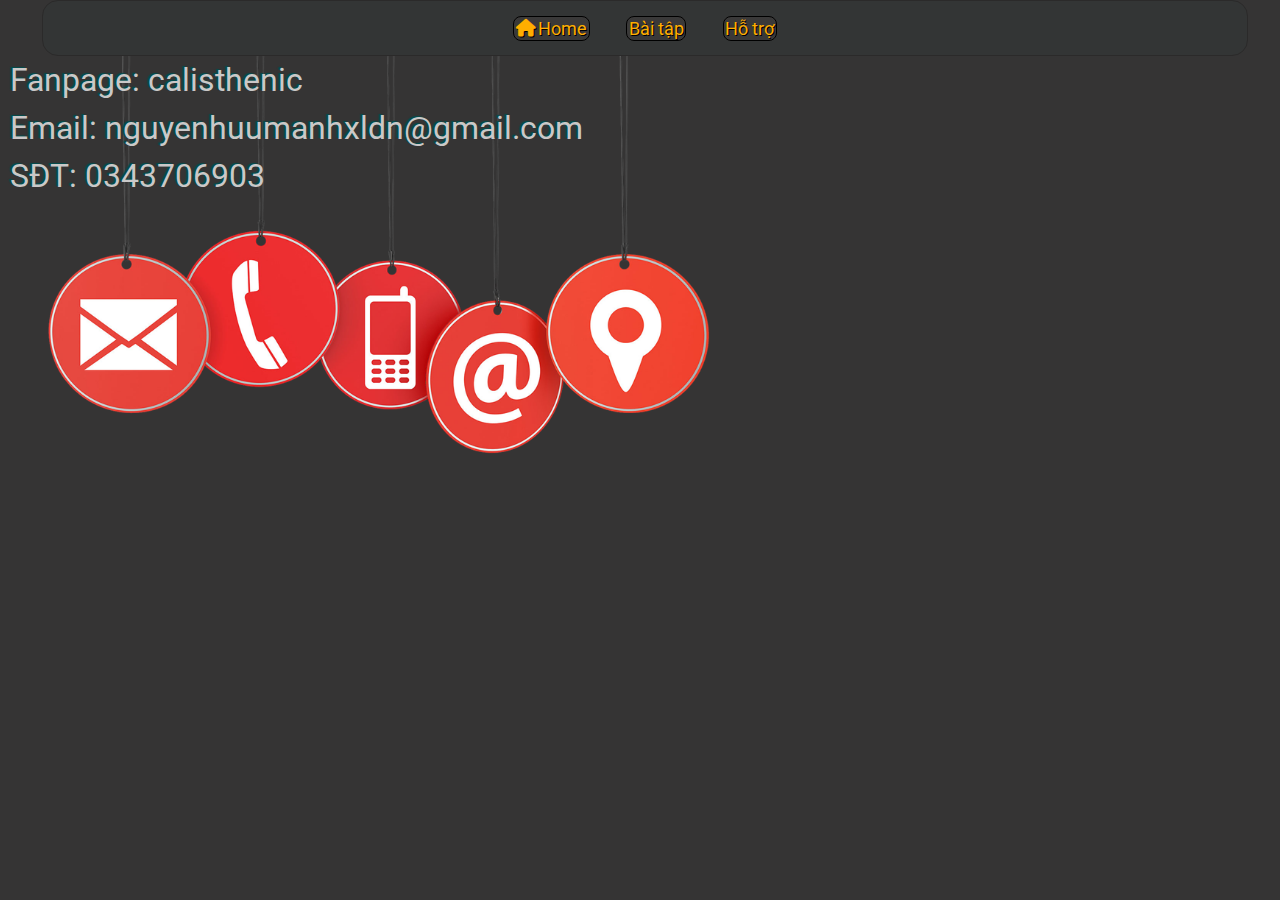
<file: more-info/ho-tro.html>
<!DOCTYPE html>
<html lang="vi">

<head>
  <meta charset="UTF-8" />
  <meta name="viewport" content="width=device-width, initial-scale=1.0" />
  <link rel="preconnect" href="https://fonts.googleapis.com" />
  <link rel="preconnect" href="https://fonts.gstatic.com" crossorigin />
  <link
    href="https://fonts.googleapis.com/css2?family=Arimo:ital,wght@0,400..700;1,400..700&family=Be+Vietnam+Pro:ital,wght@0,100;0,200;0,300;0,400;0,500;0,600;0,700;0,800;0,900;1,100;1,200;1,300;1,400;1,500;1,600;1,700;1,800;1,900&family=Roboto:ital,wght@0,100;0,300;0,400;0,500;0,700;0,900;1,100;1,300;1,400;1,500;1,700;1,900&display=swap"
    rel="stylesheet" />
  <link rel="stylesheet" href="../thuoc-tinh/phong-chu.css" />
  <link rel="stylesheet" href="https://cdnjs.cloudflare.com/ajax/libs/font-awesome/6.7.1/css/all.min.css" />
  <link rel="stylesheet" href="../thuoc-tinh/thuoc-tinh-mac-dinh.css" />
  <link rel="stylesheet" href="../thuoc-tinh/style.css" />
  <link rel="stylesheet" href="../thuoc-tinh/ho-tro.css">
  <link rel="shortcut icon" href="../anh/img/logo-calisthenic.jpg" type="image/x-icon" />
  <title>Hỗ Trợ</title>
</head>

<body class="trang-ho-tro">
  <div class="lien-ket-cac-trang">
    <a href="../index.html" class="bt_chung"><i class="fa-solid fa-house"></i>Home</a>
    <a href="../more-info/bai-tap.html" class="bt_chung">Bài tập</a>
    <a href="../more-info/ho-tro.html" class="bt_chung">Hỗ trợ</a>
  </div>
  <div class="lien-ket-ho-tro">
    <h3>
      <strong class="ho-tro">Fanpage:</strong>
      <a href="https://www.facebook.com/watch/?v=1621757864895067" target="_blank">calisthenic</a>
    </h3>
    <h3>
      <strong class="ho-tro">Email:</strong>
      <a href="emailto:nguyenhuumanhxldn@gmail.com">nguyenhuumanhxldn@gmail.com</a>
    </h3>
    <h3><strong class="ho-tro">SĐT:</strong> <a href="tel:0343706903">0343706903</a></h3>
  </div>

</body>

</html>
</file>
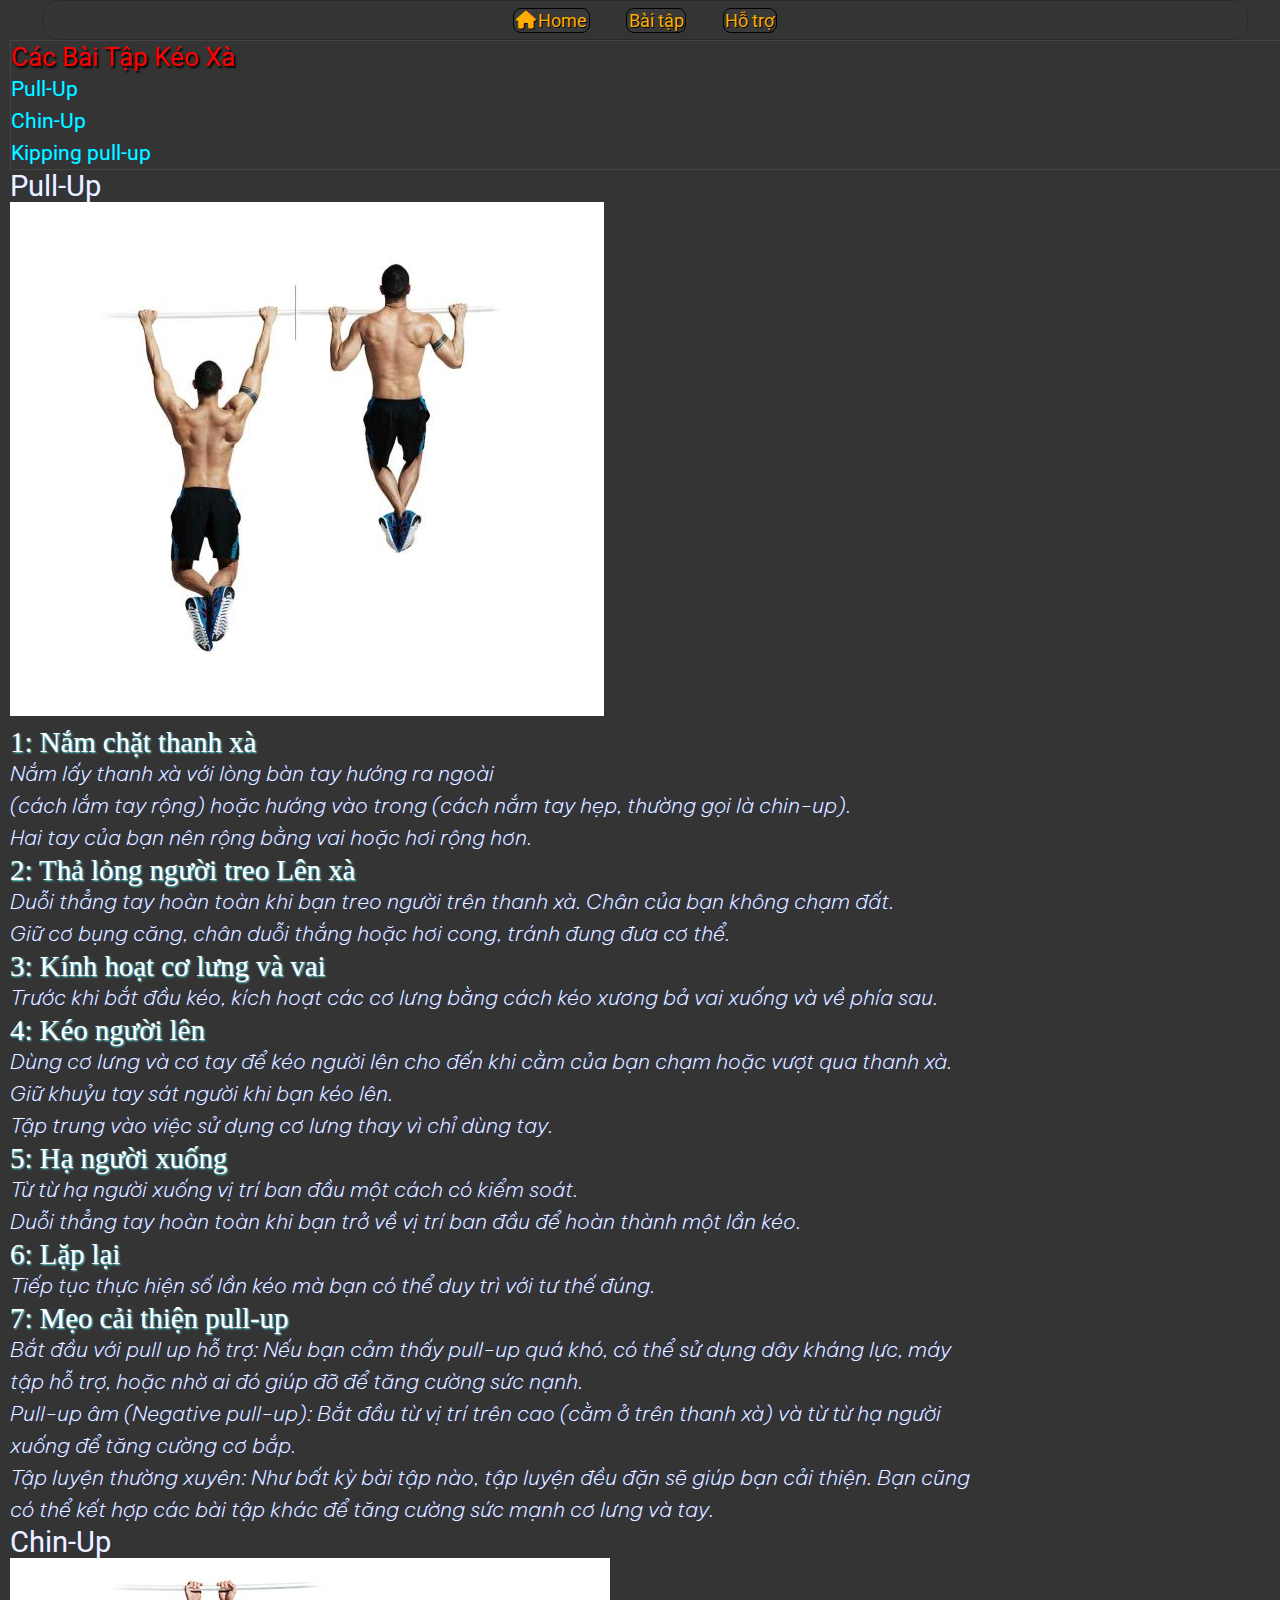
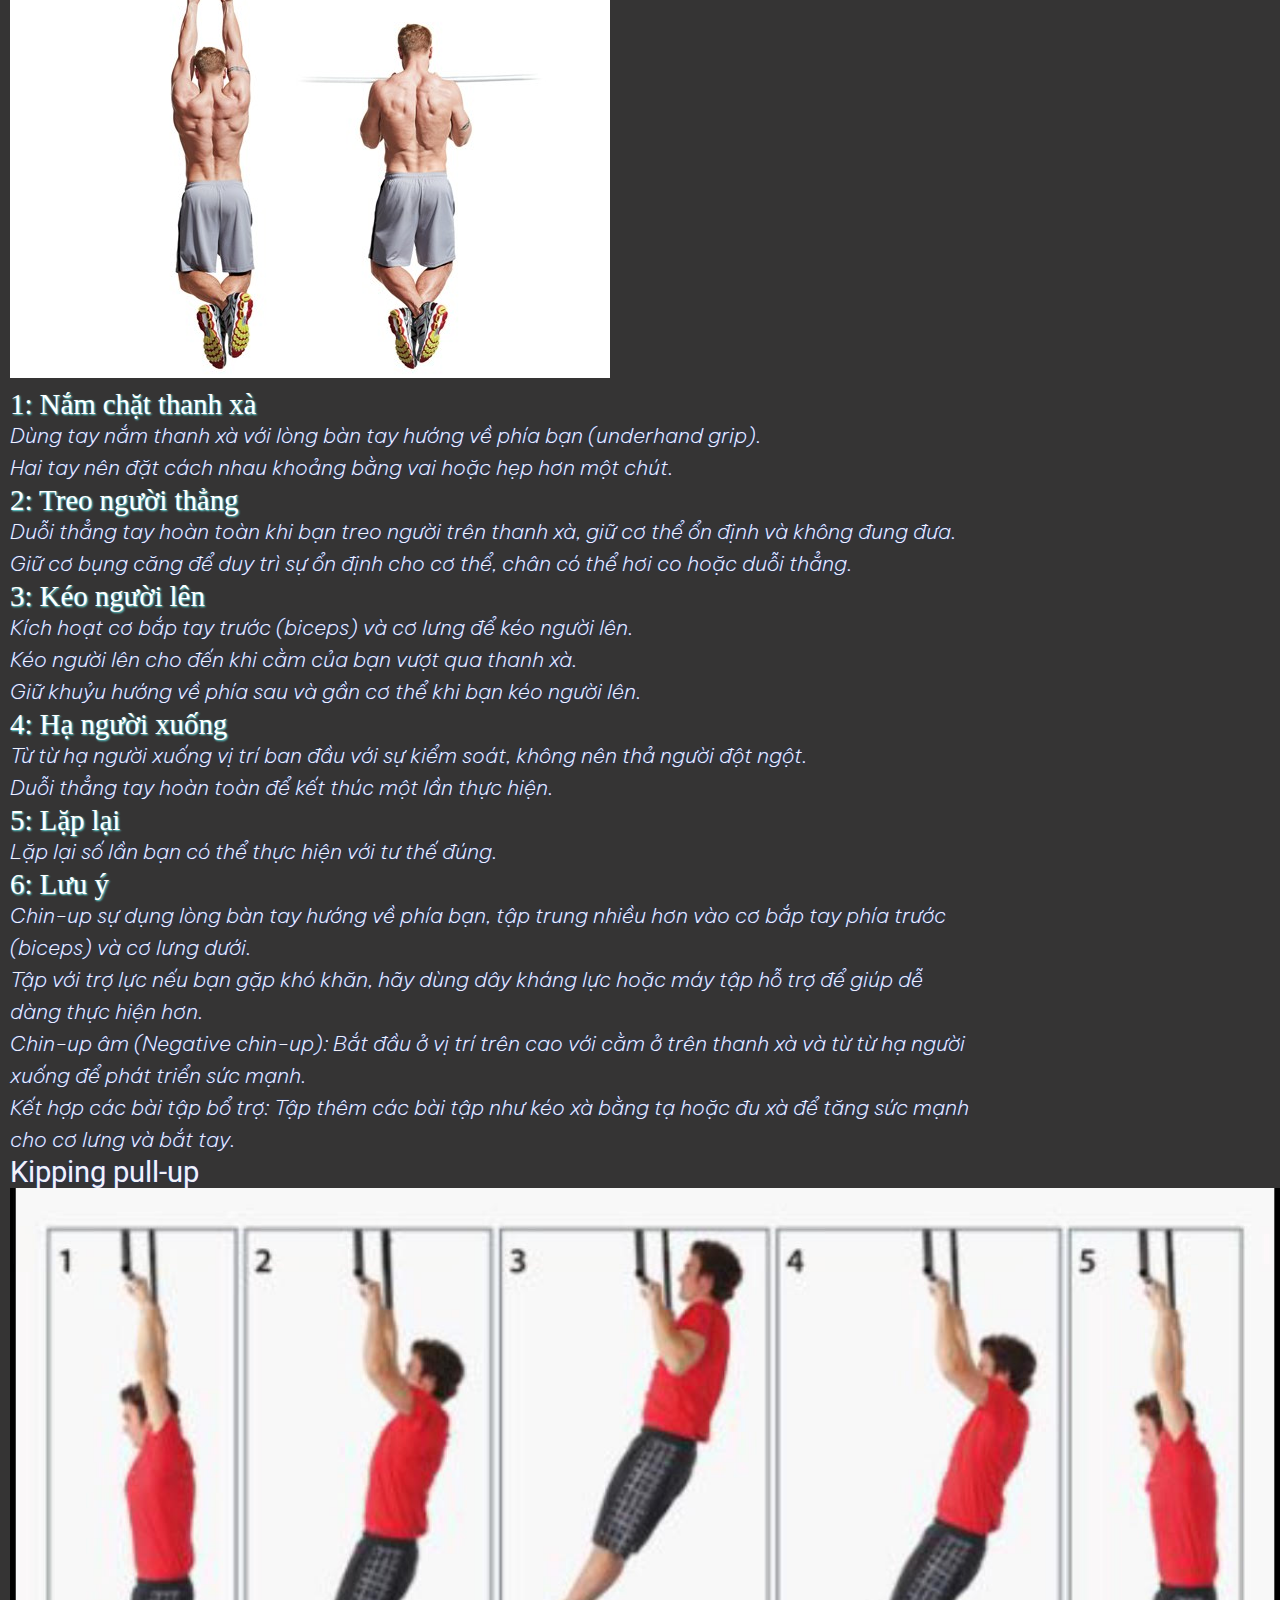
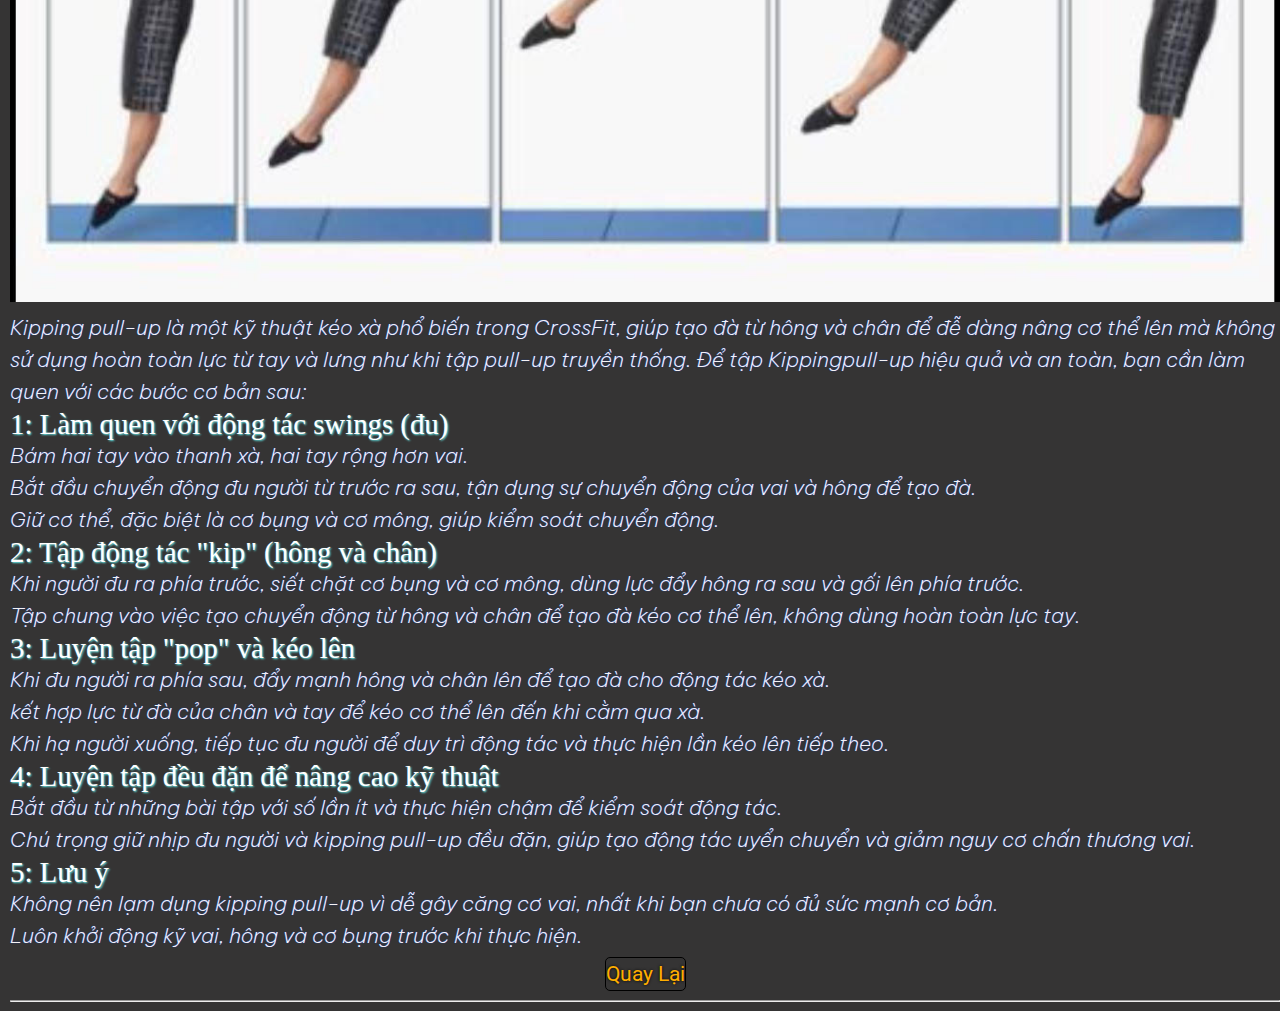
<file: more-info/keo-xa.html>
<!DOCTYPE html>
<html lang="vi">

<head>
  <meta charset="UTF-8" />
  <meta name="viewport" content="width=device-width, initial-scale=1.0" />
  <link rel="stylesheet" href="../thuoc-tinh/thuoc-tinh-mac-dinh.css" />
  <link rel="preconnect" href="https://fonts.googleapis.com" />
  <link rel="preconnect" href="https://fonts.gstatic.com" crossorigin />
  <link
    href="https://fonts.googleapis.com/css2?family=Arimo:ital,wght@0,400..700;1,400..700&family=Be+Vietnam+Pro:ital,wght@0,100;0,200;0,300;0,400;0,500;0,600;0,700;0,800;0,900;1,100;1,200;1,300;1,400;1,500;1,600;1,700;1,800;1,900&family=Roboto:ital,wght@0,100;0,300;0,400;0,500;0,700;0,900;1,100;1,300;1,400;1,500;1,700;1,900&display=swap"
    rel="stylesheet" />
  <link rel="stylesheet" href="../thuoc-tinh/phong-chu.css" />
  <link rel="stylesheet" href="https://cdnjs.cloudflare.com/ajax/libs/font-awesome/6.7.1/css/all.min.css" />
  <link rel="stylesheet" href="../thuoc-tinh/keo-xa.css">
  <link rel="stylesheet" href="../thuoc-tinh/style.css" />
  <link rel="shortcut icon" href="../anh/img/logo-calisthenic.jpg" type="image/x-icon" />
  <title>Kéo Xà</title>
</head>

<body class="trangchu">
  <div class="lien-ket-cac-trang">
    <a href="../index.html" class="bt_chung"><i class="fa-solid fa-house"></i>Home</a>
    <a href="../more-info/bai-tap.html" class="bt_chung">Bài tập</a>
    <a href="../more-info/ho-tro.html" class="bt_chung">Hỗ trợ</a>
  </div>
  <div class="lien-ket-keo-xa">
    <h1 class="tieu-de-mo-dau">Các Bài Tập Kéo Xà</h1>
    <ul>
      <li>
        <a href="#pull-up" class="keo-xa">Pull-Up</a>
      </li>
      <li>
        <a href="#chin-up" class="keo-xa">Chin-Up</a>
      </li>
      <li>
        <a href="#Kipping-pull-up" class="keo-xa">Kipping pull-up</a>
      </li>
    </ul>
  </div>
  <div class="keo-xa-pull-up-div">
    <h1 id="pull-up" class="pull-up">Pull-Up</h1>
    <img src="../anh/img/pullup.jpg" alt="ảnh pull up" class="anh-keo-xa" loading="lazy" />
    <h2 class="tieu-de-keo-xa">1: Nắm chặt thanh xà</h2>
    <ul>
      <li class="cochu pull-up">
        Nắm lấy thanh xà với lòng bàn tay hướng ra ngoài <br />
        (cách lắm tay rộng) hoặc hướng vào trong (cách nắm tay hẹp, thường gọi
        là chin-up).
      </li>
      <li class="cochu pull-up">
        Hai tay của bạn nên rộng bằng vai hoặc hơi rộng hơn.
      </li>
    </ul>
    <h2 class="tieu-de-keo-xa">2: Thả lỏng người treo Lên xà</h2>
    <ul>
      <li class="cochu pull-up">
        Duỗi thẳng tay hoàn toàn khi bạn treo người trên thanh xà. Chân của
        bạn không chạm đất.
      </li>
      <li class="cochu pull-up">
        Giữ cơ bụng căng, chân duỗi thắng hoặc hơi cong, tránh đung đưa cơ
        thể.
      </li>
    </ul>
    <h2 class="tieu-de-keo-xa">3: Kính hoạt cơ lưng và vai</h2>
    <ul>
      <li class="cochu pull-up">
        Trước khi bắt đầu kéo, kích hoạt các cơ lưng bằng cách kéo xương bả
        vai xuống và về phía sau.
      </li>
    </ul>
    <h2 class="tieu-de-keo-xa">4: Kéo người lên</h2>
    <ul>
      <li class="cochu pull-up">
        Dùng cơ lưng và cơ tay để kéo người lên cho đến khi cằm của bạn chạm
        hoặc vượt qua thanh xà.
      </li>
      <li class="cochu pull-up">Giữ khuỷu tay sát người khi bạn kéo lên.</li>
      <li class="cochu pull-up">
        Tập trung vào việc sử dụng cơ lưng thay vì chỉ dùng tay.
      </li>
    </ul>
    <h2 class="tieu-de-keo-xa">5: Hạ người xuống</h2>
    <ul>
      <li class="cochu pull-up">
        Từ từ hạ người xuống vị trí ban đầu một cách có kiểm soát.
      </li>
      <li class="cochu pull-up">
        Duỗi thẳng tay hoàn toàn khi bạn trở về vị trí ban đầu để hoàn thành
        một lần kéo.
      </li>
    </ul>
    <h2 class="tieu-de-keo-xa">6: Lặp lại</h2>
    <ul>
      <li class="cochu pull-up">
        Tiếp tục thực hiện số lần kéo mà bạn có thể duy trì với tư thế đúng.
      </li>
    </ul>
    <h2 class="tieu-de-keo-xa">7: Mẹo cải thiện pull-up</h2>
    <ul>
      <li class="cochu pull-up">
        Bắt đầu với pull up hỗ trợ: Nếu bạn cảm thấy pull-up quá khó, có thể
        sử dụng dây kháng lực, máy <br />
        tập hỗ trợ, hoặc nhờ ai đó giúp đỡ để tăng cường sức nạnh.
      </li>
      <li class="cochu pull-up">
        Pull-up âm (Negative pull-up): Bắt đầu từ vị trí trên cao (cằm ở trên
        thanh xà) và từ từ hạ người <br />
        xuống để tăng cường cơ bắp.
      </li>
      <li class="cochu pull-up">
        Tập luyện thường xuyên: Như bất kỳ bài tập nào, tập luyện đều đặn sẽ
        giúp bạn cải thiện. Bạn cũng <br />
        có thể kết hợp các bài tập khác để tăng cường sức mạnh cơ lưng và tay.
      </li>
    </ul>
  </div>
  <div class="keo-xa-chin-up-div">
    <h1 id="chin-up" class="chin-up">Chin-Up</h1>
    <img src="../anh/img/chin-up.jpg" alt="ảnh chin up" class="anh-keo-xa" loading="lazy" />
    <h2 class="tieu-de-keo-xa">1: Nắm chặt thanh xà</h2>
    <ul>
      <li class="cochu chin-up">
        Dùng tay nắm thanh xà với lòng bàn tay hướng về phía bạn (underhand
        grip).
      </li>
      <li class="cochu chin-up">
        Hai tay nên đặt cách nhau khoảng bằng vai hoặc hẹp hơn một chút.
      </li>
    </ul>
    <h2 class="tieu-de-keo-xa">2: Treo người thẳng</h2>
    <ul>
      <li class="cochu chin-up">
        Duỗi thẳng tay hoàn toàn khi bạn treo người trên thanh xà, giữ cơ thể
        ổn định và không đung đưa.
      </li>
      <li class="cochu chin-up">
        Giữ cơ bụng căng để duy trì sự ổn định cho cơ thể, chân có thể hơi co
        hoặc duỗi thẳng.
      </li>
    </ul>
    <h2 class="tieu-de-keo-xa">3: Kéo người lên</h2>
    <ul>
      <li class="cochu chin-up">
        Kích hoạt cơ bắp tay trước (biceps) và cơ lưng để kéo người lên.
      </li>
      <li class="cochu chin-up">
        Kéo người lên cho đến khi cằm của bạn vượt qua thanh xà.
      </li>
      <li class="cochu chin-up">
        Giữ khuỷu hướng về phía sau và gần cơ thể khi bạn kéo người lên.
      </li>
    </ul>
    <h2 class="tieu-de-keo-xa">4: Hạ người xuống</h2>
    <ul>
      <li class="cochu chin-up">
        Từ từ hạ người xuống vị trí ban đầu với sự kiểm soát, không nên thả
        người đột ngột.
      </li>
      <li class="cochu chin-up">
        Duỗi thẳng tay hoàn toàn để kết thúc một lần thực hiện.
      </li>
    </ul>
    <h2 class="tieu-de-keo-xa">5: Lặp lại</h2>
    <ul>
      <li class="cochu chin-up">
        Lặp lại số lần bạn có thể thực hiện với tư thế đúng.
      </li>
    </ul>
    <h2 class="tieu-de-keo-xa">6: Lưu ý</h2>
    <ul>
      <li class="cochu chin-up">
        Chin-up sự dụng lòng bàn tay hướng về phía bạn, tập trung nhiều hơn
        vào cơ bắp tay phía trước <br />
        (biceps) và cơ lưng dưới.
      </li>
      <li class="cochu chin-up">
        Tập với trợ lực nếu bạn gặp khó khăn, hãy dùng dây kháng lực hoặc máy
        tập hỗ trợ để giúp dễ <br />
        dàng thực hiện hơn.
      </li>
      <li class="cochu chin-up">
        Chin-up âm (Negative chin-up): Bắt đầu ở vị trí trên cao với cằm ở
        trên thanh xà và từ từ hạ người <br />
        xuống để phát triển sức mạnh.
      </li>
      <li class="cochu chin-up">
        Kết hợp các bài tập bổ trợ: Tập thêm các bài tập như kéo xà bằng tạ
        hoặc đu xà để tăng sức mạnh <br />
        cho cơ lưng và bắt tay.
      </li>
    </ul>
  </div>
  <div class="keo-xa-Kipping-pull-up-div">
    <h1 id="Kipping-pull-up" class="kipping-pull-up">Kipping pull-up</h1>
    <img src="../anh/img/Kipping pull-up.jpeg" alt="ảnh kipping pull up" class="anh-keo-xa" loading="lazy" />
    <ul>
      <li class="cochu Kipping-pull-up">
        Kipping pull-up là một kỹ thuật kéo xà phổ biến trong CrossFit, giúp
        tạo đà từ hông và chân để đễ dàng nâng cơ thể lên mà không sử dụng
        hoàn toàn lực từ tay và lưng như khi tập pull-up truyền thống. Để tập
        Kippingpull-up hiệu quả và an toàn, bạn cần làm quen với các bước cơ
        bản sau:
      </li>
    </ul>
    <h2 class="tieu-de-keo-xa">1: Làm quen với động tác swings (đu)</h2>
    <ul>
      <li class="cochu Kipping-pull-up">
        Bám hai tay vào thanh xà, hai tay rộng hơn vai.
      </li>
      <li class="cochu Kipping-pull-up">
        Bắt đầu chuyển động đu người từ trước ra sau, tận dụng sự chuyển động
        của vai và hông để tạo đà.
      </li>
      <li class="cochu Kipping-pull-up">
        Giữ cơ thể, đặc biệt là cơ bụng và cơ mông, giúp kiểm soát chuyển
        động.
      </li>
    </ul>
    <h2 class="tieu-de-keo-xa">2: Tập động tác "kip" (hông và chân)</h2>
    <ul>
      <li class="cochu Kipping-pull-up">
        Khi người đu ra phía trước, siết chặt cơ bụng và cơ mông, dùng lực đẩy
        hông ra sau và gối lên phía trước.
      </li>
      <li class="cochu Kipping-pull-up">
        Tập chung vào việc tạo chuyển động từ hông và chân để tạo đà kéo cơ
        thể lên, không dùng hoàn toàn lực tay.
      </li>
    </ul>
    <h2 class="tieu-de-keo-xa">3: Luyện tập "pop" và kéo lên</h2>
    <ul>
      <li class="cochu Kipping-pull-up">
        Khi đu người ra phía sau, đẩy mạnh hông và chân lên để tạo đà cho động
        tác kéo xà.
      </li>
      <li class="cochu Kipping-pull-up">
        kết hợp lực từ đà của chân và tay để kéo cơ thể lên đến khi cằm qua
        xà.
      </li>
      <li class="cochu Kipping-pull-up">
        Khi hạ người xuống, tiếp tục đu người để duy trì động tác và thực hiện
        lần kéo lên tiếp theo.
      </li>
    </ul>
    <h2 class="tieu-de-keo-xa">4: Luyện tập đều đặn để nâng cao kỹ thuật</h2>
    <ul>
      <li class="cochu Kipping-pull-up">
        Bắt đầu từ những bài tập với số lần ít và thực hiện chậm để kiểm soát
        động tác.
      </li>
      <li class="cochu Kipping-pull-up">
        Chú trọng giữ nhịp đu người và kipping pull-up đều đặn, giúp tạo động
        tác uyển chuyển và giảm nguy cơ chấn thương vai.
      </li>
    </ul>
    <h2 class="tieu-de-keo-xa">5: Lưu ý</h2>
    <ul>
      <li class="cochu Kipping-pull-up">
        Không nên lạm dụng kipping pull-up vì dễ gây căng cơ vai, nhất khi bạn
        chưa có đủ sức mạnh cơ bản.
      </li>
      <li class="cochu Kipping-pull-up">
        Luôn khởi động kỹ vai, hông và cơ bụng trước khi thực hiện.
      </li>
    </ul>
  </div>
  <div class="quay-lai">
    <a href="#" class="quay-ve-dau-trang">Quay Lại</a>
  </div>
  <hr />
</body>

</html>
</file>
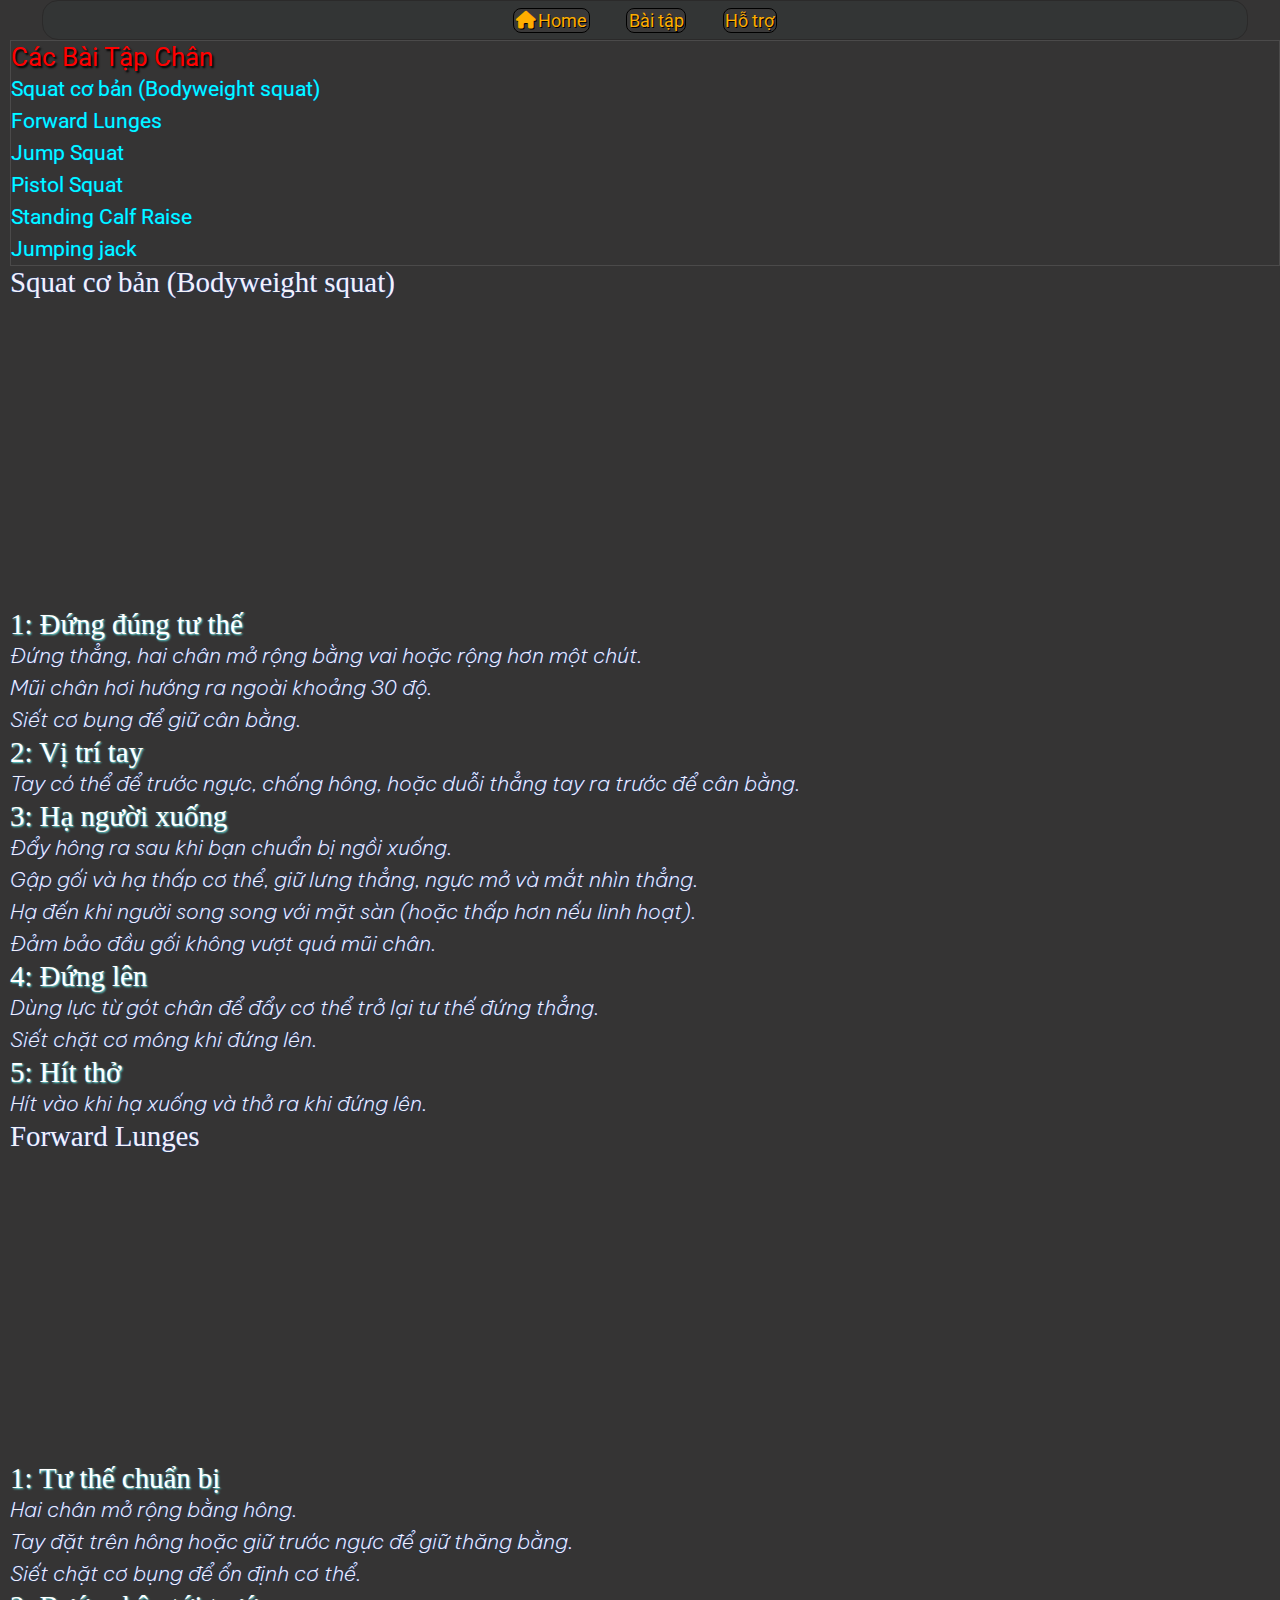
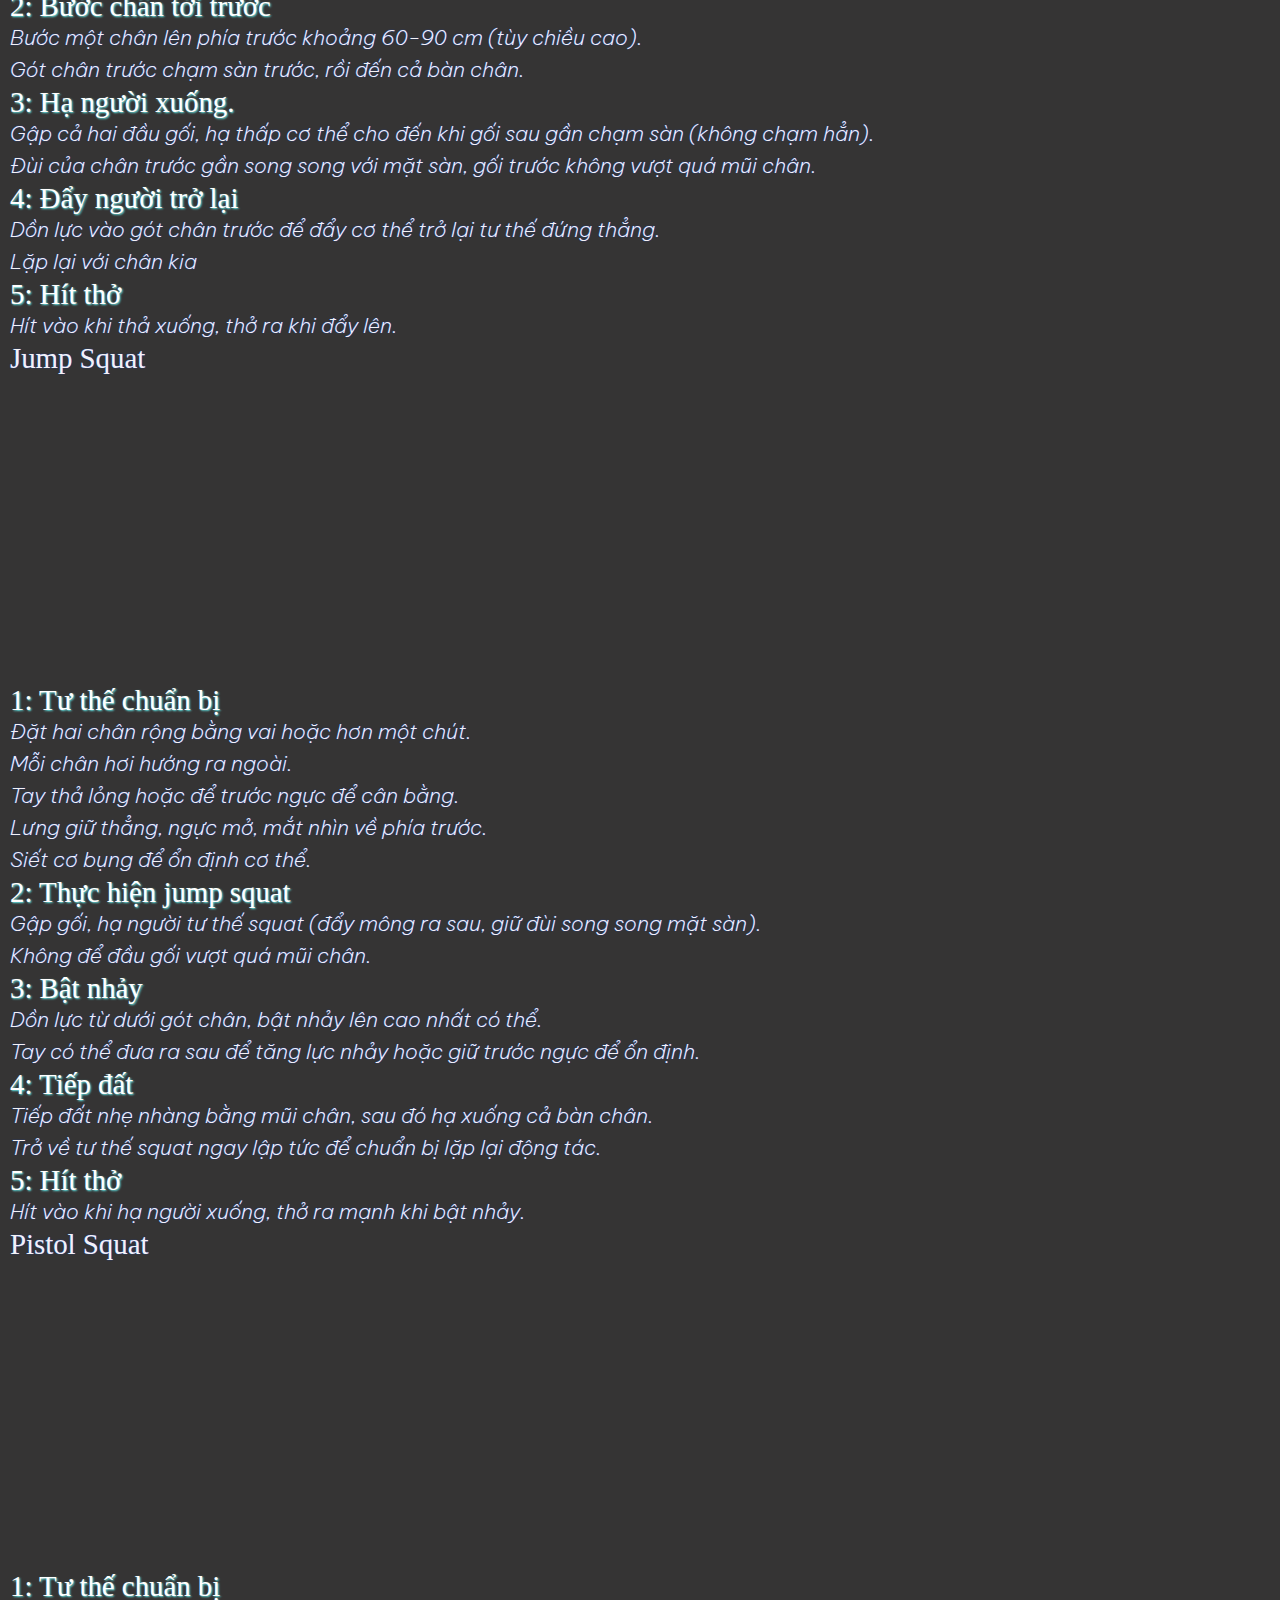
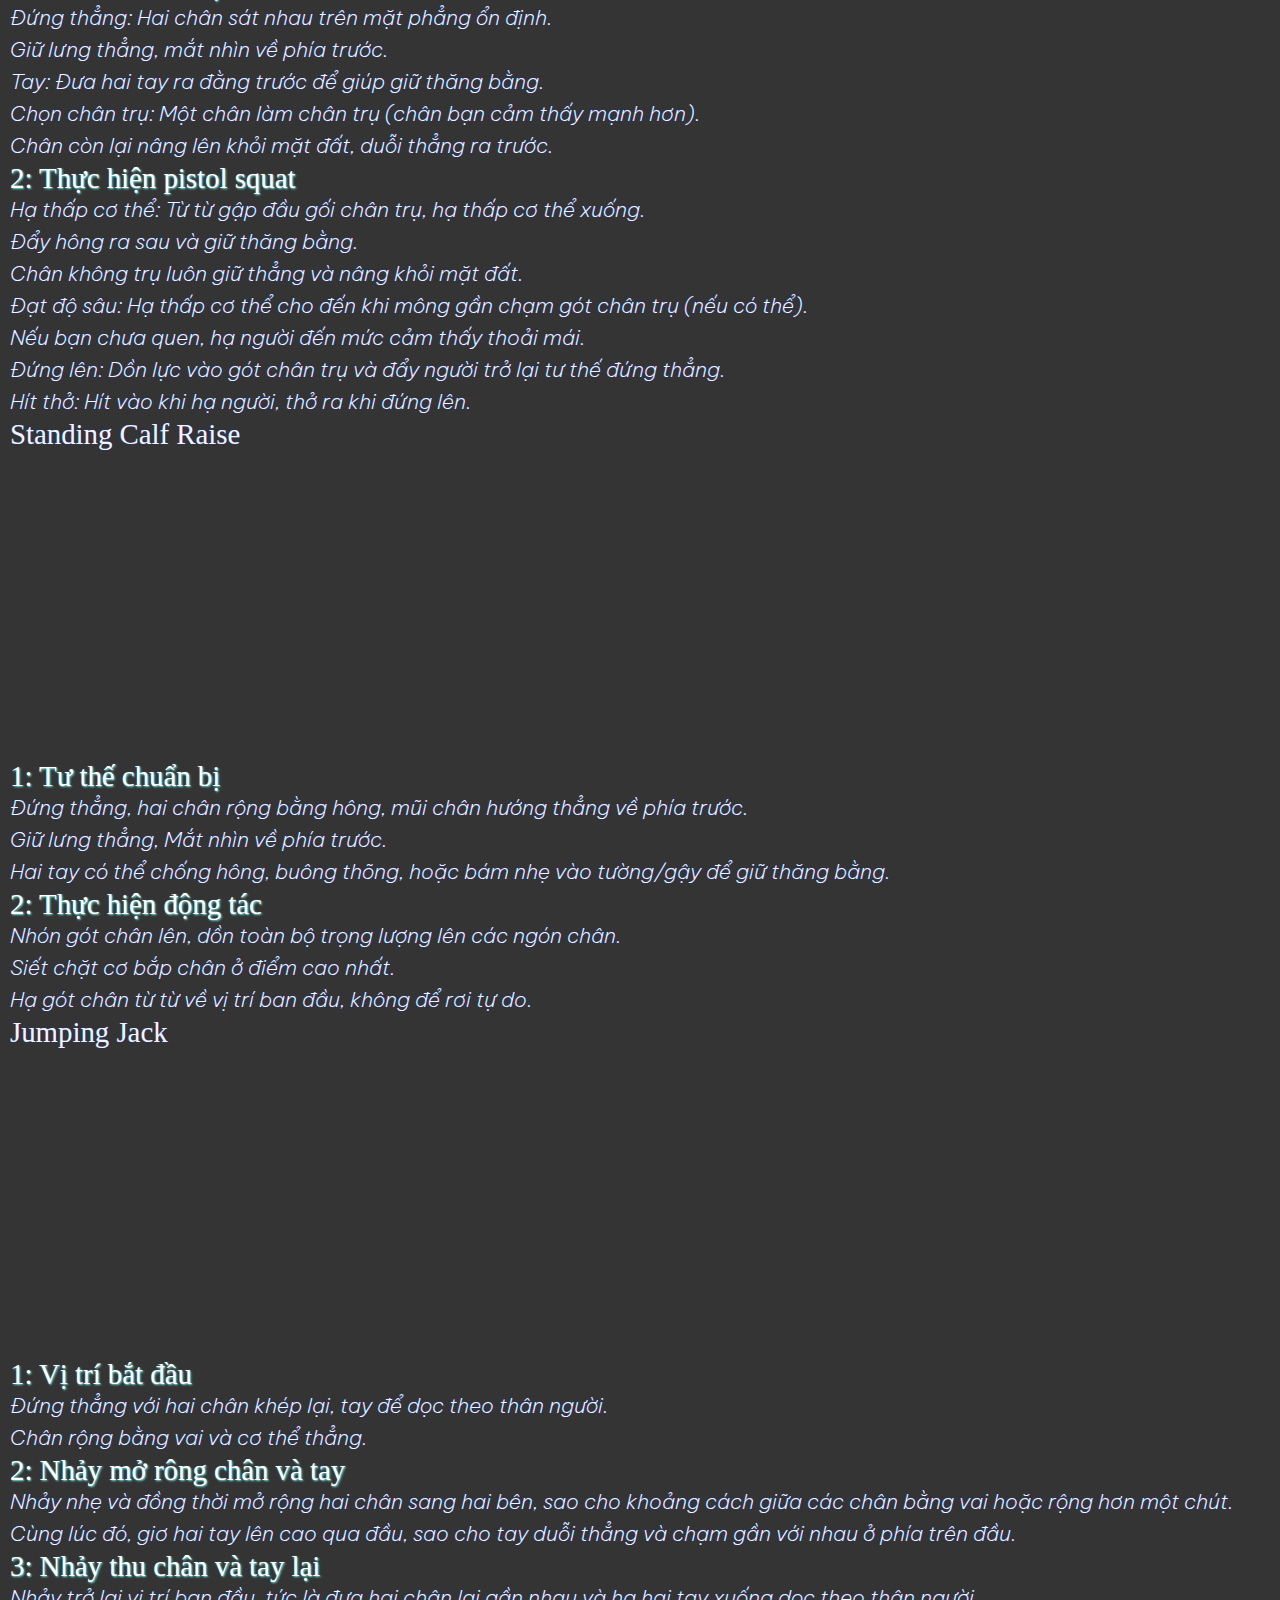
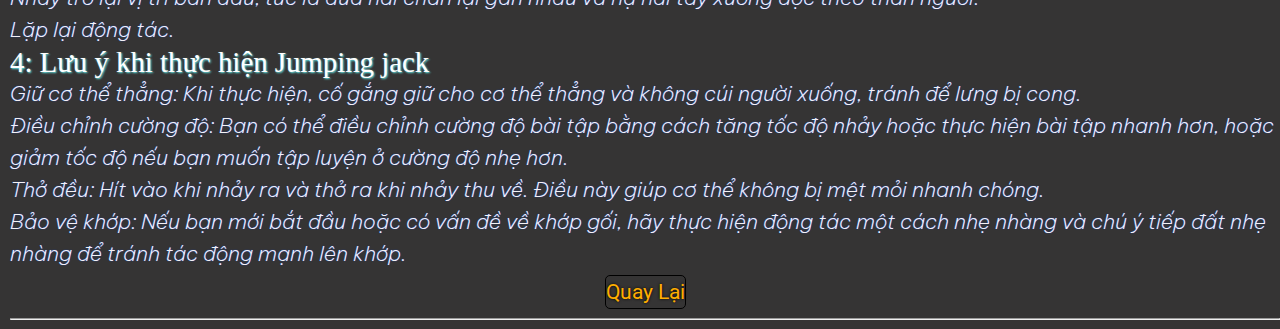
<file: more-info/tap-chan.html>
<!DOCTYPE html>
<html lang="vi">

<head>
    <meta charset="UTF-8">
    <meta name="viewport" content="width=device-width, initial-scale=1.0">
    <link rel="preconnect" href="https://fonts.googleapis.com" />
    <link rel="preconnect" href="https://fonts.gstatic.com" crossorigin />
    <link
        href="https://fonts.googleapis.com/css2?family=Arimo:ital,wght@0,400..700;1,400..700&family=Be+Vietnam+Pro:ital,wght@0,100;0,200;0,300;0,400;0,500;0,600;0,700;0,800;0,900;1,100;1,200;1,300;1,400;1,500;1,600;1,700;1,800;1,900&family=Roboto:ital,wght@0,100;0,300;0,400;0,500;0,700;0,900;1,100;1,300;1,400;1,500;1,700;1,900&display=swap"
        rel="stylesheet" />
    <link rel="stylesheet" href="../thuoc-tinh/phong-chu.css" />
    <link rel="stylesheet" href="https://cdnjs.cloudflare.com/ajax/libs/font-awesome/6.7.1/css/all.min.css" />
    <link rel="stylesheet" href="../thuoc-tinh/thuoc-tinh-mac-dinh.css" />
    <link rel="stylesheet" href="../thuoc-tinh/tap-chan.css">
    <link rel="stylesheet" href="../thuoc-tinh/style.css" />
    <link rel="shortcut icon" href="../anh/img/logo-calisthenic.jpg" type="image/x-icon" />
    <title>Bài tập chân</title>
</head>

<body class="trangchu">
    <div class="lien-ket-cac-trang">
        <a href="../index.html" class="bt_chung"><i class="fa-solid fa-house"></i>Home</a>
        <a href="../more-info/bai-tap.html" class="bt_chung">Bài tập</a>
        <a href="../more-info/ho-tro.html" class="bt_chung">Hỗ trợ</a>
    </div>
    <div class="lien-ket-tap-chan">
        <h1 class="tieu-de-mo-dau">Các Bài Tập Chân</h1>
        <a href="#squat" class="tap-chan">Squat cơ bản (Bodyweight squat)</a><br>
        <a href="#forward-lunges" class="tap-chan">Forward Lunges</a><br>
        <a href="#jump-squat" class="tap-chan">Jump Squat</a><br>
        <a href="#pistol-squat" class="tap-chan">Pistol Squat</a><br>
        <a href="#standing-calf-raise" class="tap-chan">Standing Calf Raise</a><br>
        <a href="#jumping-jack" class="hitdat">Jumping jack</a>
    </div>
    <div class="squat-the-div">
        <h1 id="squat" class="squat">Squat cơ bản (Bodyweight squat)</h1>
        <!-- <img src="https://cdn.tgdd.vn//News/1519059//huong-dan-tap-squat-dung-cach-chuan-tu-the-tranh-chan-thuong-dau-goi-(10)-800x450.jpg"
            alt="ảnh tập squat" class="anh-tap-chan"> -->
        <iframe width="350" height="300" src="https://www.youtube.com/embed/YaXPRqUwItQ"
            title="How To Do Perfect SQUAT | FITNESS SPECIAL | SQUATS For Beginners | WORKOUT VIDEO" frameborder="0"
            allow="accelerometer; autoplay; clipboard-write; encrypted-media; gyroscope; picture-in-picture; web-share"
            referrerpolicy="strict-origin-when-cross-origin" allowfullscreen loading="lazy"></iframe>
        <h2 class="tieu-de-tap-chan">1: Đứng đúng tư thế</h2>
        <p class="cochu">Đứng thẳng, hai chân mở rộng bằng vai hoặc rộng hơn một chút.</p>
        <p class="cochu">Mũi chân hơi hướng ra ngoài khoảng 30 độ.</p>
        <p class="cochu">Siết cơ bụng để giữ cân bằng.</p>
        <h2 class="tieu-de-tap-chan">2: Vị trí tay</h2>
        <p class="cochu">Tay có thể để trước ngực, chống hông, hoặc duỗi thẳng tay ra trước để cân bằng.</p>
        <h2 class="tieu-de-tap-chan">3: Hạ người xuống</h2>
        <p class="cochu">Đẩy hông ra sau khi bạn chuẩn bị ngồi xuống.</p>
        <p class="cochu">Gập gối và hạ thấp cơ thể, giữ lưng thẳng, ngực mở và mắt nhìn thẳng.</p>
        <p class="cochu">Hạ đến khi người song song với mặt sàn (hoặc thấp hơn nếu linh hoạt).</p>
        <p class="cochu">Đảm bảo đầu gối không vượt quá mũi chân.</p>
        <h2 class="tieu-de-tap-chan">4: Đứng lên</h2>
        <p class="cochu">Dùng lực từ gót chân để đẩy cơ thể trở lại tư thế đứng thẳng.</p>
        <p class="cochu">Siết chặt cơ mông khi đứng lên.</p>
        <h2 class="tieu-de-tap-chan">5: Hít thở</h2>
        <p class="cochu">Hít vào khi hạ xuống và thở ra khi đứng lên.</p>
    </div>
    <div class="forward-lunges-the-div">
        <h1 id="forward-lunges" class="forward-lunges">Forward Lunges</h1>
        <!-- <img src="../anh/img/forward-lunges.jpeg" alt="ảnh tập forward lunges" class="anh-tap-chan"> -->
        <iframe width="350" height="300" src="https://www.youtube.com/embed/TA4FGRBjMiU"
            title="Alternating Forward Lunge" frameborder="0"
            allow="accelerometer; autoplay; clipboard-write; encrypted-media; gyroscope; picture-in-picture; web-share"
            referrerpolicy="strict-origin-when-cross-origin" allowfullscreen loading="lazy"></iframe>
        <h2 class="tieu-de-tap-chan">1: Tư thế chuẩn bị</h2>
        <p class="cochu">Hai chân mở rộng bằng hông.</p>
        <p class="cochu">Tay đặt trên hông hoặc giữ trước ngực để giữ thăng bằng.</p>
        <p class="cochu">Siết chặt cơ bụng để ổn định cơ thể.</p>
        <h2 class="tieu-de-tap-chan">2: Bước chân tới trước</h2>
        <p class="cochu">Bước một chân lên phía trước khoảng 60-90 cm (tùy chiều cao).</p>
        <p class="cochu">Gót chân trước chạm sàn trước, rồi đến cả bàn chân.</p>
        <h2 class="tieu-de-tap-chan">3: Hạ người xuống.</h2>
        <p class="cochu">Gập cả hai đầu gối, hạ thấp cơ thể cho đến khi gối sau gần chạm sàn (không chạm hẳn).</p>
        <p class="cochu">Đùi của chân trước gần song song với mặt sàn, gối trước không vượt quá mũi chân.</p>
        <h2 class="tieu-de-tap-chan">4: Đẩy người trở lại</h2>
        <p class="cochu">Dồn lực vào gót chân trước để đẩy cơ thể trở lại tư thế đứng thẳng.</p>
        <p class="cochu">Lặp lại với chân kia</p>
        <h2 class="tieu-de-tap-chan">5: Hít thở</h2>
        <p class="cochu">Hít vào khi thả xuống, thở ra khi đẩy lên.</p>
    </div>
    <div class="jump-squat-the-div">
        <h1 id="jump-squat">Jump Squat</h1>
        <!-- <img src="../anh/img/Jump-Squat.jpg" alt="ảnh tập jump squat" class="anh-tap-chan"> -->
        <iframe width="350" height="300" src="https://www.youtube.com/embed/T_LM808qSzY"
            title="Jump squat — Exercício tutorial" frameborder="0"
            allow="accelerometer; autoplay; clipboard-write; encrypted-media; gyroscope; picture-in-picture; web-share"
            referrerpolicy="strict-origin-when-cross-origin" allowfullscreen loading="lazy"></iframe>
        <h2 class="tieu-de-tap-chan">1: Tư thế chuẩn bị</h2>
        <p class="cochu">Đặt hai chân rộng bằng vai hoặc hơn một chút.</p>
        <p class="cochu">Mỗi chân hơi hướng ra ngoài.</p>
        <p class="cochu">Tay thả lỏng hoặc để trước ngực để cân bằng.</p>
        <p class="cochu">Lưng giữ thẳng, ngực mở, mắt nhìn về phía trước.</p>
        <p class="cochu">Siết cơ bụng để ổn định cơ thể.</p>
        <h2 class="tieu-de-tap-chan">2: Thực hiện jump squat</h2>
        <p class="cochu">Gập gối, hạ người tư thế squat (đẩy mông ra sau, giữ đùi song song mặt sàn).</p>
        <p class="cochu">Không để đầu gối vượt quá mũi chân.</p>
        <h2 class="tieu-de-tap-chan">3: Bật nhảy</h2>
        <p class="cochu">Dồn lực từ dưới gót chân, bật nhảy lên cao nhất có thể.</p>
        <p class="cochu">Tay có thể đưa ra sau để tăng lực nhảy hoặc giữ trước ngực để ổn định.</p>
        <h2 class="tieu-de-tap-chan">4: Tiếp đất</h2>
        <p class="cochu">Tiếp đất nhẹ nhàng bằng mũi chân, sau đó hạ xuống cả bàn chân.</p>
        <p class="cochu">Trở về tư thế squat ngay lập tức để chuẩn bị lặp lại động tác.</p>
        <h2 class="tieu-de-tap-chan">5: Hít thở</h2>
        <p class="cochu">Hít vào khi hạ người xuống, thở ra mạnh khi bật nhảy.</p>
    </div>
    <div class="pistonl-squat-the-div">
        <h1 id="pistol-squat">Pistol Squat</h1>
        <iframe width="350" height="300" src="https://www.youtube.com/embed/vq5-vdgJc0I"
            title="How to Get Your First PISTOL SQUAT (Step-by-Step Progression)" frameborder="0"
            allow="accelerometer; autoplay; clipboard-write; encrypted-media; gyroscope; picture-in-picture; web-share"
            referrerpolicy="strict-origin-when-cross-origin" allowfullscreen loading="lazy"></iframe>
        <h2 class="tieu-de-tap-chan">1: Tư thế chuẩn bị</h2>
        <p class="cochu"><strong>Đứng thẳng:</strong> Hai chân sát nhau trên mặt phẳng ổn định.</p>
        <p class="cochu">Giữ lưng thẳng, mắt nhìn về phía trước.</p>
        <p class="cochu"><strong>Tay:</strong> Đưa hai tay ra đằng trước để giúp giữ thăng bằng.</p>
        <p class="cochu"><strong>Chọn chân trụ:</strong> Một chân làm chân trụ (chân bạn cảm thấy mạnh hơn).</p>
        <p class="cochu">Chân còn lại nâng lên khỏi mặt đất, duỗi thẳng ra trước.</p>
        <h2 class="tieu-de-tap-chan">2: Thực hiện pistol squat</h2>
        <p class="cochu"><strong>Hạ thấp cơ thể:</strong> Từ từ gập đầu gối chân trụ, hạ thấp cơ thể xuống.</p>
        <p class="cochu">Đẩy hông ra sau và giữ thăng bằng.</p>
        <p class="cochu">Chân không trụ luôn giữ thẳng và nâng khỏi mặt đất.</p>
        <p class="cochu"><strong>Đạt độ sâu:</strong> Hạ thấp cơ thể cho đến khi mông gần chạm gót chân trụ (nếu có
            thể).</p>
        <p class="cochu">Nếu bạn chưa quen, hạ người đến mức cảm thấy thoải mái.</p>
        <p class="cochu"><strong>Đứng lên:</strong> Dồn lực vào gót chân trụ và đẩy người trở lại tư thế đứng thẳng.</p>
        <p class="cochu"><strong>Hít thở:</strong> Hít vào khi hạ người, thở ra khi đứng lên.</p>
    </div>
    <div class="standing-calf-raise-the-">
        <h1 id="standing-calf-raise">Standing Calf Raise</h1>
        <iframe width="350" height="300" src="https://www.youtube.com/embed/7ti1VEuyyBQ" title="Standing Calf Raises"
            frameborder="0"
            allow="accelerometer; autoplay; clipboard-write; encrypted-media; gyroscope; picture-in-picture; web-share"
            referrerpolicy="strict-origin-when-cross-origin" allowfullscreen loading="lazy"></iframe>
        <h2 class="tieu-de-tap-chan">1: Tư thế chuẩn bị</h2>
        <p class="cochu">Đứng thẳng, hai chân rộng bằng hông, mũi chân hướng thẳng về phía trước.</p>
        <p class="cochu">Giữ lưng thẳng, Mắt nhìn về phía trước.</p>
        <p class="cochu">Hai tay có thể chống hông, buông thõng, hoặc bám nhẹ vào tường/gậy để giữ thăng bằng.</p>
        <h2 class="tieu-de-tap-chan">2: Thực hiện động tác</h2>
        <p class="cochu">Nhón gót chân lên, dồn toàn bộ trọng lượng lên các ngón chân.</p>
        <p class="cochu">Siết chặt cơ bắp chân ở điểm cao nhất.</p>
        <p class="cochu">Hạ gót chân từ từ về vị trí ban đầu, không để rơi tự do.</p>
    </div>
    <div class="jumping-jack-the-div">
        <h1 id="jumping-jack">Jumping Jack</h1>
        <iframe width="350" height="300" src="https://www.youtube.com/embed/SDSF5qtON7E" title="Jumping Jack"
            frameborder="0"
            allow="accelerometer; autoplay; clipboard-write; encrypted-media; gyroscope; picture-in-picture; web-share"
            referrerpolicy="strict-origin-when-cross-origin" allowfullscreen loading="lazy"></iframe>
        <h2 class="tieu-de-tap-chan">1: Vị trí bắt đầu</h2>
        <p class="cochu">Đứng thẳng với hai chân khép lại, tay để dọc theo thân người.</p>
        <p class="cochu">Chân rộng bằng vai và cơ thể thẳng.</p>
        <h2 class="tieu-de-tap-chan">2: Nhảy mở rông chân và tay</h2>
        <p class="cochu">Nhảy nhẹ và đồng thời mở rộng hai chân sang hai bên, sao cho khoảng cách giữa các chân bằng vai
            hoặc rộng hơn một chút.</p>
        <p class="cochu">Cùng lúc đó, giơ hai tay lên cao qua đầu, sao cho tay duỗi thẳng và chạm gần với nhau ở phía
            trên đầu.</p>
        <h2 class="tieu-de-tap-chan">3: Nhảy thu chân và tay lại</h2>
        <p class="cochu">Nhảy trở lại vị trí ban đầu, tức là đưa hai chân lại gần nhau và hạ hai tay xuống dọc theo thân
            người.</p>
        <p class="cochu">Lặp lại động tác.</p>
        <h2 class="tieu-de-tap-chan">4: Lưu ý khi thực hiện Jumping jack</h2>
        <p class="cochu"><strong>Giữ cơ thể thẳng:</strong> Khi thực hiện, cố gắng giữ cho cơ thể thẳng và không cúi
            người xuống, tránh để lưng bị cong.</p>
        <p class="cochu"><strong>Điều chỉnh cường độ:</strong> Bạn có thể điều chỉnh cường độ bài tập bằng cách tăng tốc
            độ nhảy hoặc thực hiện bài tập nhanh hơn, hoặc giảm tốc độ nếu bạn muốn tập luyện ở cường độ nhẹ hơn.</p>
        <p class="cochu"><strong>Thở đều:</strong> Hít vào khi nhảy ra và thở ra khi nhảy thu về. Điều này giúp cơ thể
            không bị mệt mỏi nhanh chóng.</p>
        <p class="cochu"><strong>Bảo vệ khớp:</strong> Nếu bạn mới bắt đầu hoặc có vấn đề về khớp gối, hãy thực hiện
            động tác một cách nhẹ nhàng và chú ý tiếp đất nhẹ nhàng để tránh tác động mạnh lên khớp.</p>
    </div>
    <div class="quay-lai">
        <a href="#" class="quay-ve-dau-trang">Quay Lại</a>
    </div>
    <hr />
</body>

</html>
</file>
<file: thuoc-tinh/phong-chu.css>
.bt_chung,
.quay-lai,
.tieu-de-mo-dau,
.danh-sach-tap > p,
.lien-ket-hit-dat,
.tieu-de-hit-dat,
.lien-ket-keo-xa,
.lien-ket-tap-bung,
.lien-ket-ho-tro,
h1,
table,
.lien-ket-tap-chan
/* .trangchu */ {
  font-size: 1.3rem;
  font-family: "Roboto", sans-serif;
  font-weight: 400;
  font-style: normal;
}
.phan-text-gioi-thieu,
.danh-sach-tap > a,
.cochu {
  font-family: "Be Vietnam Pro", sans-serif;
  font-weight: 200;
  font-style: italic;
}
</file>
<file: thuoc-tinh/style.css>
/* đặt attribute default cho body */
body {
  font-size: 62.5%;
  line-height: 2rem;
  color: #fff;
  background-color: #353434;
}
div {
  margin: 0 auto;
}
/* phần margin cho khối div .lien-ket-cac-trang */
.lien-ket-cac-trang {
  text-align: center;
  margin: 0 2rem;
  padding: 0.2rem;
  background-color: #333535;
  border: 1px solid #2b2a2a;
  border-radius: 1rem;
}
.lien-ket-cac-trang:hover {
  background-image: #333232;
  background-image: linear-gradient(to right, #1a1919, #686868);
}
/* attribute chung cho button cac trang */
.bt_chung {
  font-size: 1.1rem;
  text-decoration: none;
  color: #ffae00;
  border: 1px solid #000;
  background-color: #3a3939;
  text-shadow: 1px 1px 0px #000000;
  padding: 0.1rem;
  margin: 0 1rem;
  border-radius: 0.5rem;
}
/* hiệu ứng khi di chuột qua khối div .lien-ket-cac-trang */
.bt_chung:hover {
  color: #171717;
  text-shadow: -1px 0 2px #ffae00;
  border: none;
  background-color: transparent;
}
/* icon cho button home */
.fa-house {
  margin-right: 2px;
}
/* đặt attribute default cho class .trangchu */
.trangchu {
  font-size: 1.1rem;
  color: #f5f2f2;
  margin: 0 auto 0 10px;
  text-shadow: 0px 0px 1px #0f4ffd;
}
.trang-ho-tro {
  font-size: 1.1rem;
  color: #f5f2f2;
  margin: 0 auto 0 10px;
}
/* màu và hiệu ứng cho khối div .danh-sach-tap index */
.danh-sach-tap {
  width: 100%;
  border: 1px solid #424040;
}
.danh-sach-tap a {
  color: rgb(62, 127, 247);
  text-shadow: 0px 0px 1px #000000;
  text-decoration: none;
}
/* hiệu ứng khi di chuột vào khối div .danh-sach-tap index */
.danh-sach-tap a:hover {
  text-decoration: underline;
}
.danh-sach-tap a:visited {
  color: #f36ff3;
  text-shadow: 0 0 1px #000;
}
/* hiệu ứng cho button quay lại trang chủ */
.quay-lai {
  text-align: center;
}
.quay-lai .quay-ve-dau-trang {
  color: #ffae00;
  text-shadow: 0 0 3px #000;
  border: 1px solid #000;
  border-radius: 0.5rem;
  margin-top: 0.3rem;
  text-decoration: none;
  display: inline-block;
  border-radius: 5px;
}
.quay-lai .quay-ve-dau-trang:hover {
  color: #000000;
  text-shadow: -1px -1px #ffae00;
  border: none;
}
/* hiệu ứng cho thẻ tiêu đề h1 có class .tieu-de-mo-dau */
.tieu-de-mo-dau {
  color: #f00;
  font-size: 1.6rem;
  text-shadow: 2px 2px 2px #000;
}
/* cỡ chữ chung cho các bài tập */
.cochu {
  font-size: 1.3rem;
}
h1:target {
  color: #f00;
  text-shadow: 4px 0 1px #000000;
}
/* bố cục hình ảnh*/
.anh-trang-index {
  max-width: 100%;
  margin: 0 auto;
}
ul {
  list-style-type: disc;
}
</file>
<file: thuoc-tinh/tap-bung.css>
/* attribute và hiệu ứng cho khối div .liên-kết tập bụng */
.lien-ket-tap-bung {
  min-width: 100%;
  border: 1px solid #4b4a4a;
}
.lien-ket-tap-bung li {
  list-style-type: none;
}
.lien-ket-tap-bung a {
  font-size: 1.3rem;
  color: #0ff;
  text-decoration: none;
}
.lien-ket-tap-bung a:hover {
  color: #0f0;
  text-decoration: underline;
}
/* hiệu ứng khi đã nhấp chuột vào .bai-tap-bung */
.bai-tap-bung:visited {
  color: #b306b3;
}
/* cỡ chữ cho h1 có mang class là tên bài tập */
/* .gap-bung-crunch,
.gap-bung-hanging-leg-raise,
.plank {
  font-size: 1.8rem;
} */
/* màu, cỡ chữ cho tiêu đề tập bụng */
.tieu-de-tap-bung {
  color: rgb(255, 255, 255);
  font-size: 1.8rem;
  text-shadow: 1px 1px 2px rgb(101, 236, 236);
}
/* bố cục hình ảnh */
.anh-tap-bung {
  max-width: 100%;
  margin: 0 auto;
}
#crunch,
#hanging-leg-raise,
#plank,
#the-jackknife-sit-up,
#the-reverse-crunch,
#scissor-kick,
#mountain-climber,
#bicycle-crunches,
#russian-twist {
  font-size: 1.8rem;
}
</file>
<file: thuoc-tinh/bai-tap.css>
/* attribute default table */
table a {
  color: #fbff0a;
  text-decoration: none;
}
/* màu chữ, nền và border th, td  */
th,
td {
  color: #fbff00;
  padding: 0.5rem;
  align-content: center;
  background-color: #079979;
  background: linear-gradient(to left, #30faa9, #02a172);
  border: 2px inset #000000;
  text-shadow: 2px 2px 2px #000;
}
/* hiệu ứng khi di chuột qua table có thẻ a */
table a:hover {
  color: #0ad9fd;
}
</file>
<file: thuoc-tinh/cardio.css>
/* màu và hover cho thẻ liên kết bài tập */
.lien-ket-cardio {
  max-width: 100%;
  border: 1px solid #3f3e3e;
}
.lien-ket-cardio li {
  list-style-type: none;
}
.lien-ket-cardio a {
  font-size: 1.3rem;
  color: #0ff;
  text-decoration: none;
}
.lien-ket-cardio a:hover {
  color: #0f0;
  text-decoration: underline;
}
/* màu chữ và đổ bóng cho tiêu đề */
.tieu-de-cardio {
  color: rgb(255, 255, 255);
  font-size: 1.8rem;
  text-shadow: 1px 1px 2px rgb(101, 236, 236);
}
/* kích cỡ chữ cho tên bài tập */
[id] {
  font-size: 1.8rem;
}
</file>
<file: thuoc-tinh/hit-dat.css>
/* liên các bài tập thẻ div class .lien-ket-hit-dat  */
.lien-ket-hit-dat {
  max-width: 100%;
  border: 1px solid #616060;
}
.lien-ket-hit-dat li {
  list-style-type: none;
}
.lien-ket-hit-dat a {
  font-size: 1.3rem;
  color: #0ff;
  text-decoration: none;
}
/* hiệu ứng di chuột qua khối div .lien-ket-hit-dat */
.lien-ket-hit-dat a:hover {
  color: #0f0;
  text-decoration: underline;
}
/* cỡ chữ của id dẫn đến các bài tập */
[id] {
  font-size: 1.8rem;
}
/* đổi màu sắc khi nhấn vào đường link có class .hitdat */
.hitdat:visited {
  color: #b306b3;
}
/* kích cỡ ảnh chung hít đất */
.anh-hit-dat {
  max-width: 100%;
  margin: 0 auto;
}
/* hiệu ứng của phần .tieu-de-hit-dat */
.tieu-de-hit-dat {
  color: rgb(255, 255, 255);
  font-size: 1.8rem;
  text-shadow: 1px 1px 2px rgb(101, 236, 236);
}
</file>
<file: thuoc-tinh/ho-tro.css>
/* màu cho phần text hỗ trợ */
.lien-ket-ho-tro {
  background: transparent;
  width: 100%;
  height: 30rem;
  background-image: url(../anh/img/ho-tro.png);
  background-size: contain;
  background-repeat: no-repeat;
}
.lien-ket-ho-tro h3 {
  color: rgb(240, 243, 240);
}
.lien-ket-ho-tro h3,
a {
  color: #cac8c8;
  font-size: 2rem;
  line-height: 3rem;
  text-decoration: none;
  text-shadow: -2px -1px 1px #024d4d;
}
.lien-ket-ho-tro a:hover {
  text-shadow: -2px -1px 1px #12b6b6;
}
</file>
<file: thuoc-tinh/keo-xa.css>
/* hiệu ứng cho phần liên kết đến bài tập kéo xà */
.lien-ket-keo-xa {
  min-width: 100%;
  border: 1px solid #464444;
}
.lien-ket-keo-xa li {
  list-style-type: none;
}
.lien-ket-keo-xa a {
  font-size: 1.3rem;
  color: #0ff;
  text-decoration: none;
}
.lien-ket-keo-xa a:hover {
  color: #0f0;
  text-decoration: underline;
}
.keo-xa:visited {
  color: #b306b3;
}
/* cỡ chữ cho id bài tập */
[id] {
  font-size: 1.8rem;
}
/* màu chữ và hiệu ứng cho tiêu đề kéo xà */
.tieu-de-keo-xa {
  color: rgb(255, 255, 255);
  font-size: 1.8rem;
  text-shadow: 1px 1px 2px rgb(101, 236, 236);
}
/* bố cục kéo xà */
.anh-keo-xa {
  max-width: 100%;
  margin: 0 auto;
}
</file>
<file: thuoc-tinh/tap-chan.css>
/* màu và hiệu ứng cho thẻ a tập chân  */
.lien-ket-tap-chan {
  max-width: 100%;
  border: 1px solid #4b4a4a;
}
.lien-ket-tap-chan a {
  font-size: 1.3rem;
  color: #0ff;
  text-decoration: none;
}
.lien-ket-tap-chan a:hover {
  color: #0f0;
  text-decoration: underline;
}
/* màu chữ và hiệu ứng cho tiêu đề tập chân */
.tieu-de-tap-chan {
  color: rgb(255, 255, 255);
  font-size: 1.8rem;
  text-shadow: 1px 1px 2px rgb(101, 236, 236);
}
/* cỡ chữ cho bài tập */
#squat,
#forward-lunges,
#jump-squat,
#pistol-squat,
#standing-calf-raise,
#jumping-jack {
  font-size: 1.8rem;
}
/* bố cục cho hình ảnh */
.anh-tap-chan {
  max-width: 100%;
  margin: 0 auto;
}
</file>
<file: thuoc-tinh/thuoc-tinh-mac-dinh.css>
/* http://meyerweb.com/eric/tools/css/reset/ 
   v2.0 | 20110126
   License: none (public domain)
*/

html,
body,
div,
span,
applet,
object,
iframe,
h1,
h2,
h3,
h4,
h5,
h6,
p,
blockquote,
pre,
a,
abbr,
acronym,
address,
big,
cite,
code,
del,
dfn,
em,
img,
ins,
kbd,
q,
s,
samp,
small,
strike,
strong,
sub,
sup,
tt,
var,
b,
u,
i,
center,
dl,
dt,
dd,
ol,
ul,
li,
fieldset,
form,
label,
legend,
table,
caption,
tbody,
tfoot,
thead,
tr,
th,
td,
article,
aside,
canvas,
details,
embed,
figure,
figcaption,
footer,
header,
hgroup,
menu,
nav,
output,
ruby,
section,
summary,
time,
mark,
audio,
video {
  margin: 0;
  padding: 0;
  border: 0;
  font-size: 100%;
  font: inherit;
  vertical-align: baseline;
}
/* HTML5 display-role reset for older browsers */
article,
aside,
details,
figcaption,
figure,
footer,
header,
hgroup,
menu,
nav,
section {
  display: block;
}
body {
  line-height: 1;
}
ol,
ul {
  list-style: none;
}
blockquote,
q {
  quotes: none;
}
blockquote:before,
blockquote:after,
q:before,
q:after {
  content: "";
  content: none;
}
table {
  border-collapse: collapse;
  border-spacing: 0;
}
</file>
